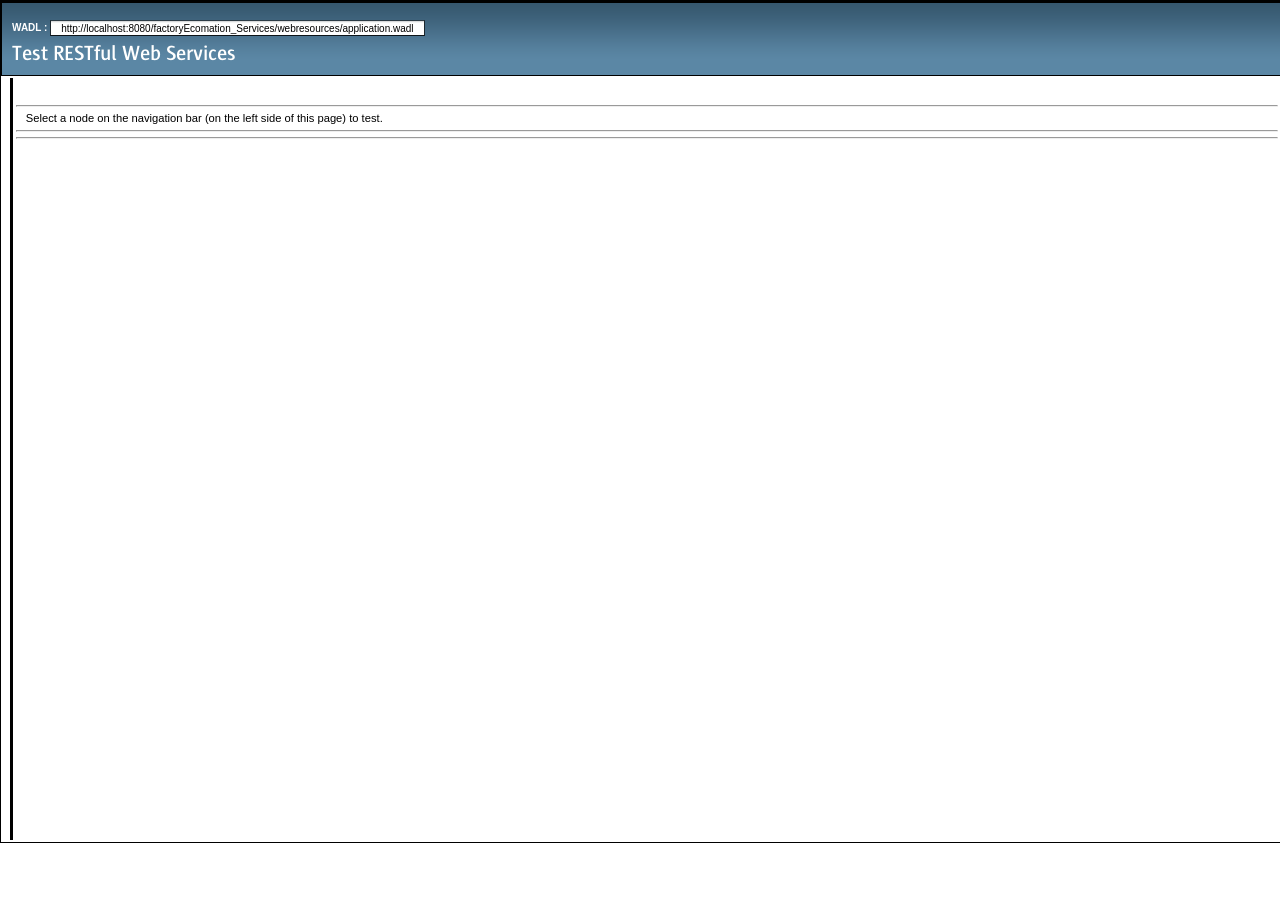
<file: factoryEcomation_Services/web/test-resbeans.html>
<?xml version="1.0" encoding="UTF-8"?>
<!DOCTYPE html PUBLIC "-//W3C//DTD XHTML 1.0 Transitional//EN"
"http://www.w3.org/TR/xhtml1/DTD/xhtml1-transitional.dtd">

<html>
    <head>
        <title>Test RESTful Web Services</title>
        <meta http-equiv="Content-Type" content="text/html; charset=UTF-8" />
        <link rel="stylesheet" href="test-resbeans.css" type="text/css"/>
        <link rel="stylesheet" href="css_master-all.css" type="text/css"/>
        <script type="text/javascript">
            //___ BASE_URL ___ will get replaced by the base url of application
            //whose resource beans needs to be tested For eg:- http://localhost:8080/SimpleServlet/
            var baseURL = "http://localhost:8080/factoryEcomation_Services/||/webresources";
        </script>
        <script type="text/javascript" src="test-resbeans.js"></script>
    </head>
    <body>
        <div class="outerBorder">
            <div class="header">
                <div id="subheader" class="subheader"></div> <!-- sub-header -->
                <div class="banner"><img src="./images/pname.png"/></div>
            </div> <!-- header -->
            <div id="main" class="main hide">
                <table width="100%">
                    <tr>
                        <td id="leftSidebar" valign="top" colspan="4"></td>
                        <td class="seperator" valign="top"></td>
                        <td id="content" class="content" valign="top" colspan="12">
                                <div id="navigation" class="details"></div><hr>
                                <div id="request">Select a node on the navigation bar (on the left side of this page) to test.</div><hr>
                                <div id="testaction" class="ConMgn_sun4"></div>
                                <div id="testinput" class="ConMgn_sun4"></div>
                                <hr>
                                <div class="ConMgn_sun4">
                                    <table class="details">
                                        <tr><td><div id="result"></div></td></tr><tr><td height="10">&nbsp;</td></tr>
                                        <tr><td><div id="resultheaders" class="ml20"></div></td></tr><tr><td height="10">&nbsp;</td></tr>
                                    </table>
                                </div>
                        </td>
                    </tr>
                </table>
            </div> <!-- main -->
        </div> <!-- outerborder -->
	<!--<script type="text/javascript">
            var rjsConfig = {
                    isDebug: true
            };
	</script>-->
        <script language="Javascript">
            var ts = new TestSupport();
            ts.init();
        </script>
    </body>
</html>
</file>
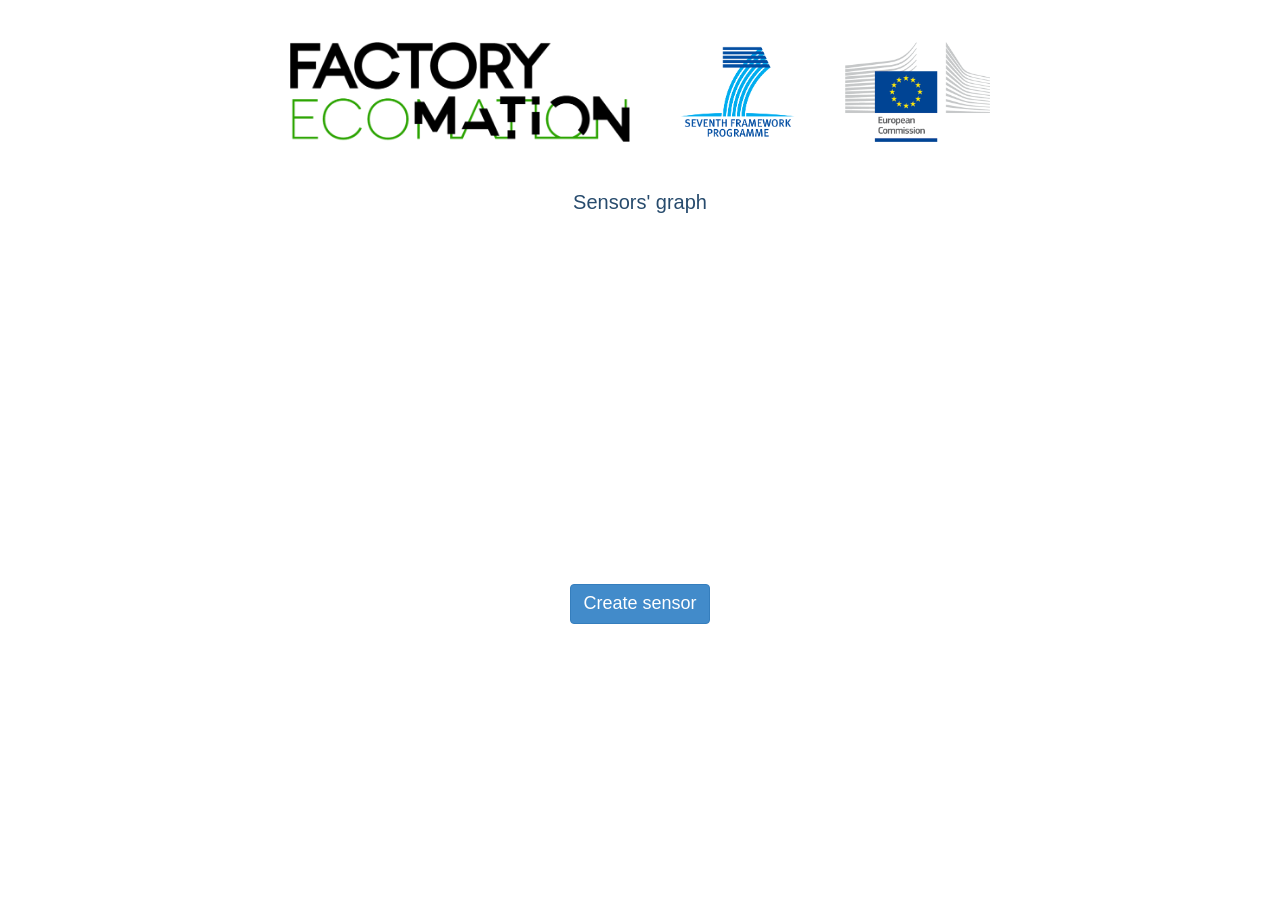
<file: factoryEcomation_Services/web/cliente/grafica.html>
<!DOCTYPE html>
<html >
	<head>
		<script type="text/javascript" src="js/request.js" charset="utf-8"></script>
                <script type="text/javascript" src="plugins/jquery.min.js"></script>
		<script src="plugins/highcharts.js"></script>
		<script type="text/javascript" src="plugins/bootstrap.min.js" charset="utf-8"></script>
		<script type="text/javascript" src="js/sensores.js" charset="utf-8"></script>
		<script type="text/javascript" src="js/point.js" charset="utf-8"></script>
		
		<script type="text/javascript" src="js/cargaForma.js" charset="utf-8"></script>
		<script type="text/javascript" src="js/altasBajasCambios.js"></script>


		<link href="css/bootstrap.min.css" rel="stylesheet">
                <link href="css/forms.css" rel="stylesheet">
	</head>
	<body id="body" >
        <!--<input type="number" class="form-control" id="timer" placeholder="Enter Number"> -->
        <div id="logos" align="center">
            <img src="Factory_Ecomation_Logo.png" alt="Factory Ecomation" height="100" style="margin: 1em 1.5em 1em 1.5em;" />
            <img src="Seventh_Framework_Programme_Logo.png" alt="Seventh Framework Programme" height="100" style="margin: 1em 1.5em 1em 1.5em;" />
            <img src="European_Commission_Logo.png" alt="European Commission" height="100" style="margin: 1em 1.5em 1em 1.5em;" />   
        </div>

		<div id='container' style="margin-left: 2em; margin-right: 2em;"></div>    
		<div id="btn-container" align="center">
			<button type="button" class="btn btn-primary  " id = "btn-form-create" style = "display">Create sensor</button>
			<button type="button" class="btn btn-primary  " id = "btn-form-modify" style = "display:none;">Modify sensor</button>
			<button type="button" class="btn btn-danger  " id = "btn-form-delete-decision" style = "display:none;">Delete sensor</button>			
		</div>
		<!-- es la pantalla que aparece cuando se desea borrar un sensor -->
		<div class="modal fade" id="delete-modal" tabindex="-1" role="dialog" aria-labelledby="modaldelete" aria-hidden="true">
			<div class="modal-dialog">
				<div class="modal-content">
					<div class="modal-header">
						<button type="button" class="close" data-dismiss="modal" aria-hidden="true">&times;</button>
						<h4 class="modal-title" id="modaldelete">Confirm sensor deletion?</h4>
					</div>
					<div class="modal-body">
						<div id="delete-msg">

						</div>
					</div>
					<div class="modal-footer">
					   <button type="button" class="btn btn-default" data-dismiss="modal">Close</button>
					   <button type="button" class="btn btn-primary" id="btn-delete-sensor" data-dismiss="modal">Delete</button>
					</div>
				</div>
			</div>
		</div>
		<div class="modal fade" id="form-modal" tabindex="-1" role="dialog" aria-labelledby="modalform" aria-hidden="true">
			<div class="modal-dialog">
				<div class="modal-content">
					<div class="modal-header">
						<button type="button" class="close" data-dismiss="modal" aria-hidden="true">&times;</button>
						<h4 class="modal-title" id="modalform">Create sensor?</h4>
					</div>
					<div class="modal-body">
						<div id="form"></div>
					</div>
					<div class="modal-footer">
					   <!--<button type="button" class="btn btn-default" id="submit" >submit</button>-->
                                            <button type="button" class="btn-form-create" id="submit" >submit</button>
					</div>
				</div>
			</div>
		</div>
	</body>
	
    	<script type="text/javascript" charset="utf-8">
    /*
    	falta hacer un refactor de cambiar todo el codigo en ingles y checar que el sensor pueda pedir los puntos por id y desde el mapa, consultarlo con el equipo
	*/          
	
	var sensoresJson = requestSensores();  
	
	var sensor;
	var allSeries = [];
	var chart; //variable chart para que se actualize en tiempo real
	var shift;//la variable que se encarga si se tiene que mover la grafica
	var idSeriesMap = {  }; //para saber que sensor corresponde a que posision del arreglo
	var sensorsPointsMap = { null:{}};
	var j = 0;
	var displayedSensors = []; //actualemente no se encuentran sensores seleccionados
	var actualTypeSensor = null; //es el tipo de sensor actualmente
	var pos = -1;
	var create = false;
	var sensorDiscovereds = [];
	var sensorIdSelected = null;
    var timer = 5000;
    var titleFontSize = '20px';
    var legendFontSize = '16px';
    var axisFontSize = '15px';
	var slId = null;

    //para que no cambie el tiempo con la zona horaria
    Highcharts.setOptions({
        global : {
            useUTC : false
        }
    });

	//se agregan la forma y se oculta para que no e vea pero este disponible para el toggle
    $("#form").append(forma);

for(t = sensoresJson.length; j < t; j++) {
      //console.log("crear series" + sensoresJson[j],j);
	allSeries.push((creaSensor(sensoresJson[j],j)).getDataStructureGraph());
     console.log("crear series" + creaSensor(sensoresJson[j],j).getDataStructureGraph());
                
                
	}
	chart = new Highcharts.Chart({
		chart :{
			renderTo :"container",
			defaultSeriesType: 'line',
			},
		title :{
			text : "Sensors' graph",
                        style : {
                            fontSize: titleFontSize
                        }
		},
                credits : {
                  enabled : false  
                },
                legend: {
                    itemStyle: {
                        fontSize: legendFontSize
                    }
                },
		xAxis :{
			type : "datetime",
			tickPixelInterval: 150,
			maxZoom: 20 * 1000,
                        labels: {
                            style: {
                                fontSize: axisFontSize,
                                	fontWeight: 'bold',
                                	color: '#000',
                            },
                            y: 20
                        }
		},
		yAxis : {
			minPadding : 0.2,
			maxPadding : 0.2,
			gridLineWidth: 2,
			gridLineColor: '#000',
			title : {
				text : "",
				margin : 80,
                                style: {
                                    fontSize: titleFontSize
                                }
			},
                        labels: {
                            style: {
                                fontSize: axisFontSize,
                                	fontWeight: 'bold',
                                	color: '#000',
                            }
                        }
		},
		series : allSeries,
                colors: ['#1560b2', '#991100', '#257800', '#8319b2', '#a83900', '#8c008c'],
       
        plotOptions : {
			series : {
                                lineWidth: 3,
				events: {
                                        hover: {
                                            lineWidth: 6,
                                        },
					show :function(e){//se detecta cuando una serie es seleccionada
						selectSerie(e["target"]);
						//console.log(e);
					},
					hide:function  (e) {
						deSelectSerie(e["target"]);
					}
				},
			},
		},
	});

 function selectSerie(serie){
		
		if (serie.options.id.type === actualTypeSensor) {
                   
			$("#btn-form-modify").show();
			$("#btn-form-delete-decision").show();

			displayedSensors.push(serie);//se guarda el sensor en la lista de sensores desplegados
			$("#btn-form-modify").show();
			$("#btn-form-delete-decision").show();
		}else{
			$("#btn-form-modify").show();
			$("#btn-form-delete-decision").show();
			hideAllSensors();
			//displayedSensors = [];//se borran los sensores acumulados
			actualTypeSensor = serie.options.id.type;//se cambia el sensor que se va a desplegar
			displayedSensors.push(serie);//se guarda el sensor en la lista de sensores desplegados
			if (serie.options.id.type) {
				//chart.yAxis[0].setTitle({text : "ppm"});
				chart.yAxis[0].setTitle({text : serie.options.id.type});
			}else{
				chart.yAxis[0].setTitle({text : ""});
			}
		}
		if (serie.options.id.tag === null ){
			$("#btn-form-modify").hide();
			$("#btn-form-delete-decision").hide();
			 displayForm(serie);
			$("#form-modal").modal("show");
			create = true;
		}
	}


	//funcion que despliega la forma de crear
	$("#btn-form-create").click(function() {
		create = true;                   
		$("#form-modal").modal("show");  
	});

//funcion que despliega la forma de cambiar
$("#btn-form-modify").click(function () {
            
		if (displayedSensors.length === 1 && displayedSensors[0].options.id !== null){
			create = false;   
		   	displayForm (displayedSensors[0]);//el unico sensor que esta en la lista
			$("#form-modal").modal("show");
		}
	});
	//funcion que despliega la forma de cambiar
	$("#btn-form-delete-decision").click(function () {
		if (displayedSensors.length === 1) {
			$("#delete-msg").text(displayedSensors[0].name + " will be deleted");
			$('#delete-modal').modal("show");
		}
	});

	$("#btn-delete-sensor").click(function() {
		deleteSensor(displayedSensors[0]);
	});

function deSelectSerie (serie) {
	if (serie.options.id.type === null) {
		displayForm(null);
	}
	pos = displayedSensors.indexOf(serie);
		if (pos > -1) {
			displayedSensors.splice(pos,1)[0];
			pos = -1;
                        console.log("pos" + pos);
		}
	}
	function hideAllSensors () {
		for (var i = displayedSensors.length - 1; i >= 0; i--){
			displayedSensors.pop().hide();
		}
		chart.redraw();
	}


//esta funcion tiene que llenar los puntos
function graphPoints(newPoints) {    
          for (var i = 0; i < newPoints.length; i++) {    
               
            if (idSeriesMap[newPoints[i].slId] !== null) {
                    
                               pushPoints (newPoints[i]);   
      /*console.log("GRAPH POINTS == " + "value ==" + newPoints["slActualValue"]+ "fecha == " + newPoints["slActualTimestamp"]
						+ "ID == " + newPoints["slId"]);*/
			}else{
				addSeries(newPoints[i]);
			}
		}
		chart.redraw();
	}

function pushPoints (newPoint,date) {
	//implementacion nueva
	shift = chart.series[idSeriesMap[newPoint.slId]].data.length > 58;
	//agrega los puntos a la grafica
            var date2 = new Date(newPoint.slActualTimestamp);
          
       //console.log("fecha == "+ date2 + "para sensor = =" + newPoint.slId);
            
	chart.series[idSeriesMap[newPoint.slId]]
                .addPoint({ x : date2, y : newPoint.slActualValue},true,shift,true);
  
        console.log("PUSH POINTS == " + "value ==" + newPoint.slActualValue);
        console.log("ID == " + newPoint.slId);
        console.log("fecha == " + date2);						
		
    }


//Add-SERIES
function addSeries (serie) {
	chart.addSeries((creaSensor(serie,j)).getDataStructureGraph());
	j++;
   }

//Crea-SENSOR
function creaSensor (sensorJson,posArreglo){
	 sensor =new Sensores();
         sensor.setTag(sensorJson["sensor_tag"]);
         //sensor.setType(sensorJson["sensor_type"],sensorJson["slId"],sensorJson["sensor_tag"]);
         sensor.setType(sensorJson["unit_name"],sensorJson["slId"],sensorJson["sensor_tag"]);
            if (sensorJson["sensor_tag"]) {
                //Modificado
		  sensor.setSensorName(sensorJson["sensor_tag"]);//slId tiene el ultimo punto de la tabla sensorlist
		}else{
                    sensor.setSensorName(sensorJson["slId"]);//slId tiene el ultimo punto de la tabla sensorlist
		}             
		idSeriesMap[sensorJson.slId] = posArreglo;
                
                sensor.addPoint(sensorJson["slActualValue"]
						,sensorJson["slActualTimestamp"]
						,sensorJson["slId"]
						,sensorJson["sensor_type"]);
                                                
    return sensor;
}
                                                
   
        
    
 //Checar aqui la graficación
function redraw (sensorTag,sensorId,create,type,slId){   
	if (!create) {       //[0,1,2,3,4]       4
	//es update      {1:0,5:1,3:2,4:3,6:4} hacer el cambio por medio de slId no posicion del arreglo 
	console.log("redraw == " + slId,slId);
            if(sensorId !== slId){
                    if(idSeriesMap[sensorId]){ 
			sortArrPositions = [];
			aux = idSeriesMap[sensorId];
			idSeriesMap[sensorId] = idSeriesMap[slId];
			delete idSeriesMap[slId];            
			updateSeriesidSeriesMap(sortArrPositions,aux); 
			update(idSeriesMap[slId],type,slId,sensorId); 
			chart.series[aux].remove(true); 
				}
			}else{
				update(idSeriesMap[sensorId],type,sensorId,sensorTag); 
			}                     
		}else{
			update(idSeriesMap[sensorId],type,sensorId,sensorTag); 
		}
		chart.redraw();
	}


/*function redraw (sensorTag,sensorId,create,type,slId){   
		if (!create) {       //[0,1,2,3,4]       4
			//es update      {1:0,5:1,3:2,4:3,6:4} hacer el cambio por medio de slId no posicion del arreglo 
			console.log(sensorId,slId);
			if(sensorId !== slId){
				if(idSeriesMap[sensorId]){ 
					sortArrPositions = [];
					aux = idSeriesMap[sensorId];
					idSeriesMap[sensorId] = idSeriesMap[slId];
					delete idSeriesMap[slId];            
					updateSeriesidSeriesMap(sortArrPositions,aux); 
					update(idSeriesMap[sensorId],type,sensorId,sensorTag); 
					chart.series[aux].remove(true); 
				}
			}else{
				update(idSeriesMap[sensorId],type,sensorId,sensorTag); 
			}                     
		}else{
			update(idSeriesMap[sensorId],type,sensorId,sensorTag); 
		}
		chart.redraw();
	}*/
function redrawDeleteSensorOrNoSlId (slId) {
		console.log("en no",slId);  
		sortArrPositions = []; 
		aux = idSeriesMap[slId];
		console.log(aux,idSeriesMap);
		delete idSeriesMap[slId]; 
                updateSeriesidSeriesMap(sortArrPositions,aux);  
		chart.series[aux].remove(true);
	}

	function update (i,type,slId,sensorTag) {      
		chart.series[i].update({name : sensorTag },false); 
		chart.series[i].options.id = {"type":type,"slId":slId,"tag":sensorTag};   
		chart.series[i].setData([]);
		chart.yAxis[0].setTitle({text:type});
		
	}  
function updateSeriesidSeriesMap (sortArr,aux) {
		 for (var i in idSeriesMap) {
			sortArr.push([i,idSeriesMap[i]]);
                        console.log("updateSeriesidSeriesMap" + idSeriesMap[i]);
		 };  
		 sortArr.sort(function(a,b) {
			return a[1] - b[1];
		 });                      
		 //remover la pos aux del arreglo de series de chart
		 for (var i=0; i < sortArr.length; i++) {
			 sortArr[i][1] = i;
		 };                                          
		 for (var i=0; i < sortArr.length; i++) { 
			 idSeriesMap[sortArr[i][0]] = i;      
			j = i;
		 };	
		j = sortArr.length;   
		console.log("j updateseries == " + j);
	} 
        
    $('#timer').keyup(function(){
        timer = $('#timer').val();
        console.log("timer de consulta" + timer);
    });




        //slId = posArreglo;
	setInterval(function(){requestNewPoints(Date.now());},timer);

	</script>
</html>
</file>
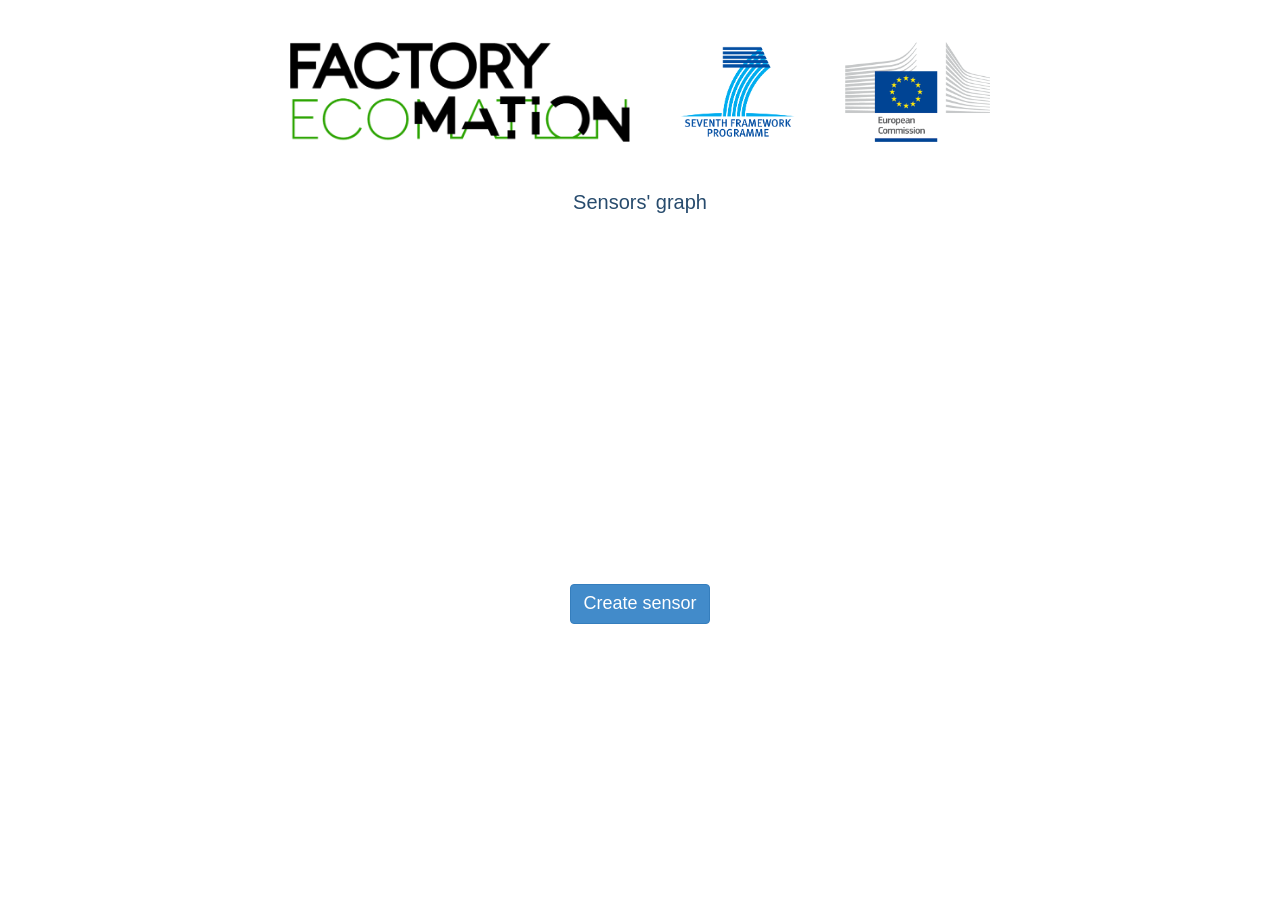
<file: factoryEcomation_Services/web/cliente/index_grafica.html>
<!DOCTYPE html>
<html >
	<head>
		<script type="text/javascript" src="plugins/jquery.min.js"></script>
		<script src="plugins/highcharts.js"></script>
		<script type="text/javascript" src="plugins/bootstrap.min.js" charset="utf-8"></script>
		<script type="text/javascript" src="js/sensores.js" charset="utf-8"></script>
		<script type="text/javascript" src="js/point.js" charset="utf-8"></script>
		<script type="text/javascript" src="js/request.js" charset="utf-8"></script>
		<script type="text/javascript" src="js/cargaForma.js" charset="utf-8"></script>
		<script type="text/javascript" src="js/altasBajasCambios.js"></script>
             
		<script src="js/Cargar.js"></script>
		<link href="css/bootstrap.min.css" rel="stylesheet">
	    <link href="css/forms.css" rel="stylesheet">
	</head>
	<body id="body" >
        <!--<input type="number" class="form-control" id="timer" placeholder="Enter Number"> -->
        <div id="logos" align="center">
            <img src="Factory_Ecomation_Logo.png" alt="Factory Ecomation" height="100" style="margin: 1em 1.5em 1em 1.5em;" />
            <img src="Seventh_Framework_Programme_Logo.png" alt="Seventh Framework Programme" height="100" style="margin: 1em 1.5em 1em 1.5em;" />
            <img src="European_Commission_Logo.png" alt="European Commission" height="100" style="margin: 1em 1.5em 1em 1.5em;" />   
        </div>

		<div id='container' style="margin-left: 2em; margin-right: 2em;"></div>    
		<div id="btn-container" align="center">
			<button type="button" class="btn btn-primary  " id = "btn-form-create" style = "display">Create sensor</button>
			<button type="button" class="btn btn-primary  " id = "btn-form-modify" style = "display:none;">Modify sensor</button>
			<button type="button" class="btn btn-danger  " id = "btn-form-delete-decision" style = "display:none;">Delete sensor</button>			
		</div>
		<!-- es la pantalla que aparece cuando se desea borrar un sensor -->
		<div class="modal fade" id="delete-modal" tabindex="-1" role="dialog" aria-labelledby="modaldelete" aria-hidden="true">
			<div class="modal-dialog">
				<div class="modal-content">
					<div class="modal-header">
						<button type="button" class="close" data-dismiss="modal" aria-hidden="true">&times;</button>
						<h4 class="modal-title" id="modaldelete">Confirm sensor deletion?</h4>
					</div>
					<div class="modal-body">
						<div id="delete-msg">

						</div>
					</div>
					<div class="modal-footer">
					   <button type="button" class="btn btn-default" data-dismiss="modal">Close</button>
					   <button type="button" class="btn btn-primary" id="btn-delete-sensor" data-dismiss="modal">Delete</button>
					</div>
				</div>
			</div>
		</div>
		<div class="modal fade" id="form-modal" tabindex="-1" role="dialog" aria-labelledby="modalform" aria-hidden="true">
			<div class="modal-dialog">
				<div class="modal-content">
					<div class="modal-header">
						<button type="button" class="close" data-dismiss="modal" aria-hidden="true">&times;</button>
						<h4 class="modal-title" id="modalform">Create sensor?</h4>
					</div>
					<div class="modal-body">
						<div id="form"></div>
					</div>
					<div class="modal-footer">
					   <!--<button type="button" class="btn btn-default" id="submit" >submit</button>-->
                                            <button type="button" class="btn-form-create" id="submit" >submit</button>
					</div>
				</div>
			</div>
		</div>
	</body>
	
    	<script type="text/javascript" charset="utf-8">
    /*
    	falta hacer un refactor de cambiar todo el codigo en ingles y checar que el sensor pueda pedir los puntos por id y desde el mapa, consultarlo con el equipo
	*/          
	
	var sensoresJson = requestSensores();  
	
	var sensor;
	var allSeries = [];
	var chart; //variable chart para que se actualize en tiempo real
	var shift;//la variable que se encarga si se tiene que mover la grafica
	var idSeriesMap = {  }; //para saber que sensor corresponde a que posision del arreglo
	var sensorsPointsMap = { null:{}};
	var j = 0;
	var displayedSensors = []; //actualemente no se encuentran sensores seleccionados
	var actualTypeSensor = null; //es el tipo de sensor actualmente
	var pos = -1;
	var create = false;
	var sensorDiscovereds = [];
	var sensorIdSelected = null;
    var timer = 5000;
    var titleFontSize = '20px';
    var legendFontSize = '16px';
    var axisFontSize = '15px';
	var slId = null;

    //para que no cambie el tiempo con la zona horaria
    Highcharts.setOptions({
        global : {
            useUTC : false
        }
    });

	//se agregan la forma y se oculta para que no e vea pero este disponible para el toggle
    $("#form").append(forma);


	for(t = sensoresJson.length; j < t; j++) {
		allSeries.push((creaSensor(sensoresJson[j],j)).getDataStructureGraph());
	}
	chart = new Highcharts.Chart({
		chart :{
			renderTo :"container",
			defaultSeriesType: 'line',
			},
		title :{
			text : "Sensors' graph",
                        style : {
                            fontSize: titleFontSize
                        }
		},
                credits : {
                  enabled : false  
                },
                legend: {
                    itemStyle: {
                        fontSize: legendFontSize
                    }
                },
		xAxis :{
			type : "datetime",
			tickPixelInterval: 150,
			maxZoom: 20 * 1000,
                        labels: {
                            style: {
                                fontSize: axisFontSize,
                                	fontWeight: 'bold',
                                	color: '#000',
                            },
                            y: 20
                        }
		},
		yAxis : {
			minPadding : 0.2,
			maxPadding : 0.2,
			gridLineWidth: 2,
			gridLineColor: '#000',
			title : {
				text : "",
				margin : 80,
                                style: {
                                    fontSize: titleFontSize
                                }
			},
                        labels: {
                            style: {
                                fontSize: axisFontSize,
                                	fontWeight: 'bold',
                                	color: '#000',
                            }
                        }
		},
		series : allSeries,
                colors: ['#1560b2', '#991100', '#257800', '#8319b2', '#a83900', '#8c008c'],
       
        plotOptions : {
			series : {
                                lineWidth: 3,
				events: {
                                        hover: {
                                            lineWidth: 6,
                                        },
					show :function(e){//se detecta cuando una serie es seleccionada
						selectSerie(e["target"]);
						//console.log(e);
					},
					hide:function  (e) {
						deSelectSerie(e["target"]);
					}
				},
			},
		},
	});

    function selectSerie(serie){
		//console.log(serie);
		if (serie.options.id.type === actualTypeSensor) {
			$("#btn-form-modify").show();
			$("#btn-form-delete-decision").show();

			displayedSensors.push(serie);//se guarda el sensor en la lista de sensores desplegados
			$("#btn-form-modify").show();
			$("#btn-form-delete-decision").show();

			displayedSensors.push(serie);//se guarda el sensor en la lista de sensores desplegados

		}else{
			$("#btn-form-modify").show();
			$("#btn-form-delete-decision").show();
			hideAllSensors();
			//displayedSensors = [];//se borran los sensores acumulados
			actualTypeSensor = serie.options.id.type;//se cambia el sensor que se va a desplegar
			displayedSensors.push(serie);//se guarda el sensor en la lista de sensores desplegados
			if (serie.options.id.type) {
				//chart.yAxis[0].setTitle({text : "ppm"});
				chart.yAxis[0].setTitle({text : serie.options.id.type});
			}else{
				chart.yAxis[0].setTitle({text : ""});
			}
		}
		if (serie.options.id.tag === null ){
			$("#btn-form-modify").hide();
			$("#btn-form-delete-decision").hide();
			 displayForm(serie);
			$("#form-modal").modal("show");
			create = true;
		}
	}


	//funcion que despliega la forma de crear
	$("#btn-form-create").click(function() {
		create = true;                   
		$("#form-modal").modal("show");  
	});

	//funcion que despliega la forma de cambiar
	$("#btn-form-modify").click(function () {
            
		if (displayedSensors.length === 1 && displayedSensors[0].options.id !== null){
			create = false;   
		   	displayForm (displayedSensors[0]);//el unico sensor que esta en la lista
			$("#form-modal").modal("show");
		}
	});
	//funcion que despliega la forma de cambiar
	$("#btn-form-delete-decision").click(function () {
		if (displayedSensors.length === 1) {
			$("#delete-msg").text(displayedSensors[0].name + " will be deleted");
			$('#delete-modal').modal("show");
		}
	});

	$("#btn-delete-sensor").click(function() {
		deleteSensor(displayedSensors[0]);
	});

	function deSelectSerie (serie) {
		if (serie.options.id.type === null) {
			displayForm(null);
		}
		pos = displayedSensors.indexOf(serie);
		if (pos > -1) {
			displayedSensors.splice(pos,1)[0];
			pos = -1;
		}
	}
	function hideAllSensors () {
		for (var i = displayedSensors.length - 1; i >= 0; i--){
			displayedSensors.pop().hide();
		}
		chart.redraw();
	}


//esta funcion tiene que llenar los puntos
function graphPoints(newPoints) {    
          for (var i = 0; i < newPoints.length; i++) { 
                if (idSeriesMap[newPoints[i]["slId"]] !== null) {
                               pushPoints (newPoints[i]);   
      /*console.log("GRAPH POINTS == " + "value ==" + newPoints["slActualValue"]+ "fecha == " + newPoints["slActualTimestamp"]
						+ "ID == " + newPoints["slId"]);*/
			}else{
				addSeries(newPoints[i]);
			}
		}
		chart.redraw();
	}

function pushPoints (newPoint) {
	//implementacion nueva
	shift = chart.series[idSeriesMap[newPoint["slId"]]].data.length > 58;
	//agrega los puntos a la grafica
	chart.series[idSeriesMap[newPoint["slId"]]]
                .addPoint({ x : newPoint["slActualTimestamp"], y : newPoint["slActualValue"]},true,shift,true);
  
 /*console.log("PUSH POINTS == " + "value ==" + newPoint["slActualValue"]+ "fecha == " + newPoint["slActualTimestamp"]
						+ "ID == " + newPoint["slId"]);*/
		//console.log("shif == " + chart.series);
    }


//Add-SERIES
function addSeries (serie) {
	chart.addSeries((creaSensor(serie,j)).getDataStructureGraph());
	j++;
   }

//Crea-SENSOR
function creaSensor (sensorJson,posArreglo){
	 sensor =new Sensores();
         sensor.setTag(sensorJson["sensor_tag"]);
         sensor.setType(sensorJson["sensor_type"],sensorJson["slId"],sensorJson["sensor_tag"]);
         //sensor.setType(sensorJson["unit_name"],sensorJson["slId"],sensorJson["sensor_tag"]);
            if (sensorJson["sensor_tag"]) {
                //Modificado
		  sensor.setSensorName(sensorJson["sensor_tag"]);//slId tiene el ultimo punto de la tabla sensorlist
		}else{
                    sensor.setSensorName("slId "+sensorJson["slId"]);//slId tiene el ultimo punto de la tabla sensorlist
		}             
		idSeriesMap[sensorJson["slId"]] = posArreglo;
                sensor.addPoint(sensorJson["slActualValue"]
						,sensorJson["slActualTimestamp"]
						,sensorJson["slId"]
						,sensorJson["sensor_type"]);
                                                
   /* console.log("value ==" + sensorJson["slActualValue"]+ "fecha == "+ sensorJson["slActualTimestamp"]
						+ "ID == " + sensorJson["slId"]
						+ "type ==" + sensorJson["sensor_type"]);*/
		
	return sensor;
}
                                                
   
        
    
 //Checar aqui la graficación
function redraw (sensorTag,sensorId,create,type,slId){   
	if (!create) {       //[0,1,2,3,4]       4
	//es update      {1:0,5:1,3:2,4:3,6:4} hacer el cambio por medio de slId no posicion del arreglo 
	console.log(slId,slId);
            if(sensorId !== slId){
                    if(idSeriesMap[sensorId]){ 
			sortArrPositions = [];
			aux = idSeriesMap[sensorId];
			idSeriesMap[sensorId] = idSeriesMap[slId];
			delete idSeriesMap[slId];            
			updateSeriesidSeriesMap(sortArrPositions,aux); 
			update(idSeriesMap[sensorId],type,slId,sensorId); 
			chart.series[aux].remove(true); 
				}
			}else{
				update(idSeriesMap[sensorId],type,sensorId,sensorTag); 
			}                     
		}else{
			update(idSeriesMap[sensorId],type,sensorId,sensorTag); 
		}
		chart.redraw();
	}


/*function redraw (sensorTag,sensorId,create,type,slId){   
		if (!create) {       //[0,1,2,3,4]       4
			//es update      {1:0,5:1,3:2,4:3,6:4} hacer el cambio por medio de slId no posicion del arreglo 
			console.log(sensorId,slId);
			if(sensorId !== slId){
				if(idSeriesMap[sensorId]){ 
					sortArrPositions = [];
					aux = idSeriesMap[sensorId];
					idSeriesMap[sensorId] = idSeriesMap[slId];
					delete idSeriesMap[slId];            
					updateSeriesidSeriesMap(sortArrPositions,aux); 
					update(idSeriesMap[sensorId],type,sensorId,sensorTag); 
					chart.series[aux].remove(true); 
				}
			}else{
				update(idSeriesMap[sensorId],type,sensorId,sensorTag); 
			}                     
		}else{
			update(idSeriesMap[sensorId],type,sensorId,sensorTag); 
		}
		chart.redraw();
	}*/
function redrawDeleteSensorOrNoSlId (slId) {
		console.log("en no",slId);  
		sortArrPositions = []; 
		aux = idSeriesMap[slId];
		console.log(aux,idSeriesMap);
		delete idSeriesMap[slId]; 
                updateSeriesidSeriesMap(sortArrPositions,aux);  
		chart.series[aux].remove(true);
	}

	function update (i,type,slId,sensorTag) {      
		chart.series[i].update({name : sensorTag },false); 
		chart.series[i].options.id = {"type":type,"slId":slId,"tag":sensorTag};   
		chart.series[i].setData([]);
		chart.yAxis[0].setTitle({text:type});
		
	}  
	
	function updateSeriesidSeriesMap (sortArr,aux) {
		 for (var i in idSeriesMap) {
			sortArr.push([i,idSeriesMap[i]]);
                        console.log("updateSeriesidSeriesMap" + idSeriesMap[i]);
		 };  
		 sortArr.sort(function(a,b) {
			return a[1] - b[1];
		 });                      
		 //remover la pos aux del arreglo de series de chart
		 for (var i=0; i < sortArr.length; i++) {
			 sortArr[i][1] = i;
		 };                                          
		 for (var i=0; i < sortArr.length; i++) { 
			 idSeriesMap[sortArr[i][0]] = i;      
			j = i;
		 };	
		j = sortArr.length;   
		
	}     
    $('#timer').keyup(function(){
        timer = $('#timer').val();
        console.log("timer de consulta" + timer);
    });





	/*setInterval(function(){
            requestSensores();
            console.log("timer" + timer);
        },timer);*/

	</script>
</html>
</file>
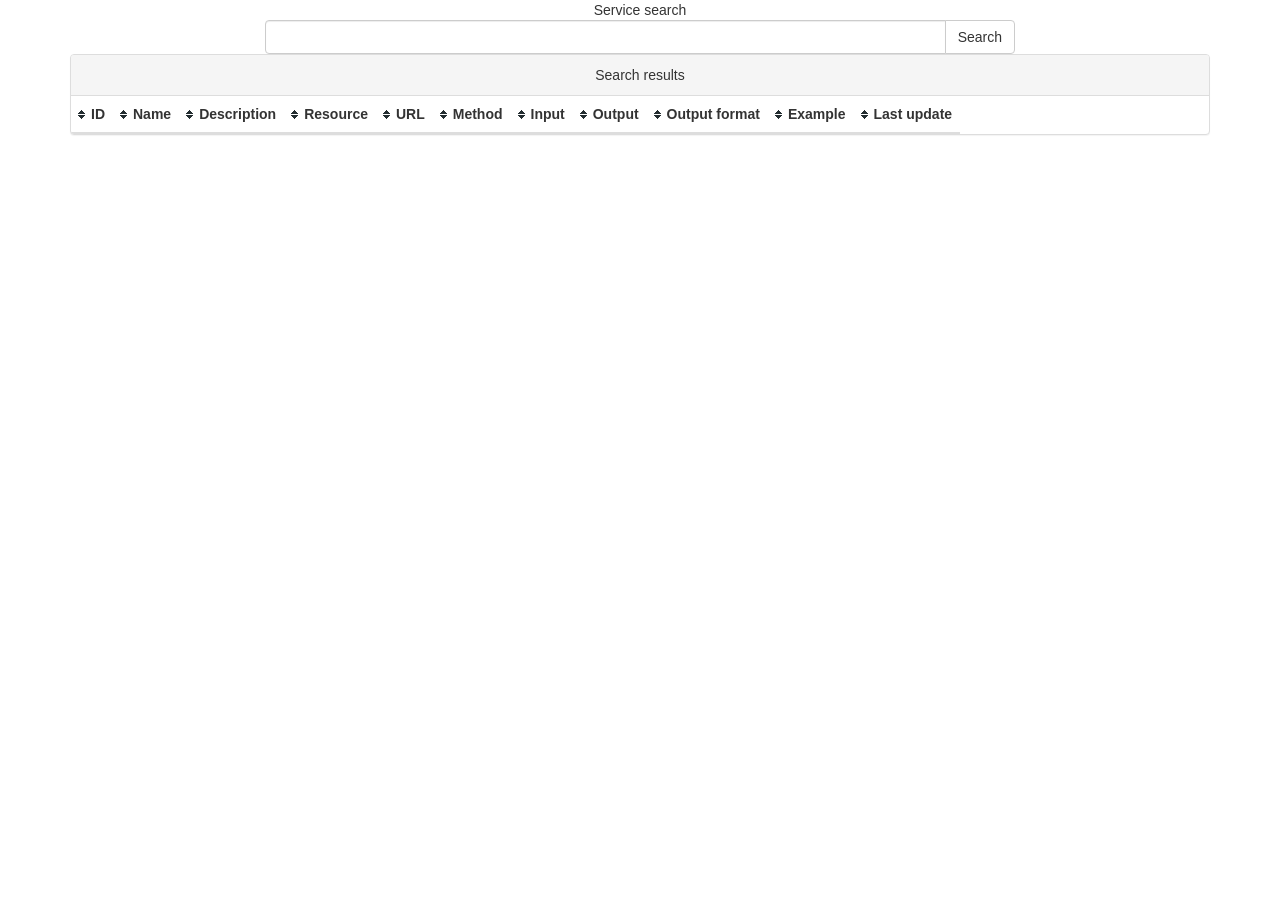
<file: factoryEcomation_Services/web/cliente/serviceSearch.html>
<!DOCTYPE html>
<!--
To change this license header, choose License Headers in Project Properties.
To change this template file, choose Tools | Templates
and open the template in the editor.
-->
<html>
    <head>
        <script type="text/javascript" src="plugins/jquery.min.js"></script>
	<script type="text/javascript" src="plugins/bootstrap.min.js" charset="utf-8"></script>
        <script type="text/javascript" src="js/jquery.tablesorter.js"></script>
        <script type="text/javascript" src="js/servicesRequest.js" charset="utf-8"></script>
        <link href="css/bootstrap.min.css" rel="stylesheet">
        <link href="css/style.css" rel="stylesheet">
        <title>Service search</title>
        <meta charset="UTF-8">
        <meta name="viewport" content="width=device-width">
    </head>
    <body>
        <div class="container" align="center">
            <div>Service search</div>
            <div class="row">
                <div class="col-lg-8" style="float: none;">
                  <div class="input-group">
                    <input id="search-term" type="text" class="form-control">
                    <span class="input-group-btn">
                      <button id="search-btn" class="btn btn-default" type="button">Search</button>
                    </span>
                  </div><!-- /input-group -->
                </div><!-- /.col-lg-6 -->
            </div><!-- /.row -->
            <div class="panel panel-default">
                <!-- Default panel contents -->
                <div class="panel-heading">Search results</div>
                <table id="search-table" class="table tablesorter table-hover cust">
                    <thead>
                        <tr>
                            <th>ID</th>
                            <th>Name</th>
                            <th>Description</th>
                            <th>Resource</th>
                            <th>URL</th>
                            <th>Method</th>
                            <th>Input</th>
                            <th>Output</th>
                            <th>Output format</th>
                            <th>Example</th>
                            <th>Last update</th>
                        </tr>
                    </thead>
                    <tbody id="search-table-body"></tbody>
                </table>
            </div>
        </div>
        <div>
            
        </div>
    </body>
    <script type="text/javascript" charset="utf-8">
        $(document).ready(function() 
            { 
                $("#search-table").tablesorter(); 
            } 
        );
        $("#search-term").keyup(function(event){
            if(event.keyCode == 13){
                $("#search-btn").click();
            }
        });
        $("#search-btn").click(function() {
            $("#search-table-body").empty()
            requestServices($("#search-term").val());
            //console.log($("#search-term").val());
	});
        function fillServiceTable(json) {
            $.each(json, function(i, item) {
                var d = new Date(item.lastUpdDate);
                $("#search-table").append("<tr><td>" + item.idService + "</td>"
                + "<td>" + item.serviceName + "</td>"
                + "<td>" + item.description + "</td>"
                + "<td>" + item.resource + "</td>"
                + "<td>" + item.url + "</td>"
                + "<td>" + item.restMethod + "</td>"
                + "<td>" + item.inputParam + "</td>"
                + "<td>" + item.output + "</td>"
                + "<td>" + item.outputFormat + "</td>"
                + "<td>" + item.example + "</td>"
                + "<td>" + d.toDateString() + "</td>"
                + "</tr>");
            });
            $("#search-table").trigger("update");
        }
    </script>
</html>
</file>
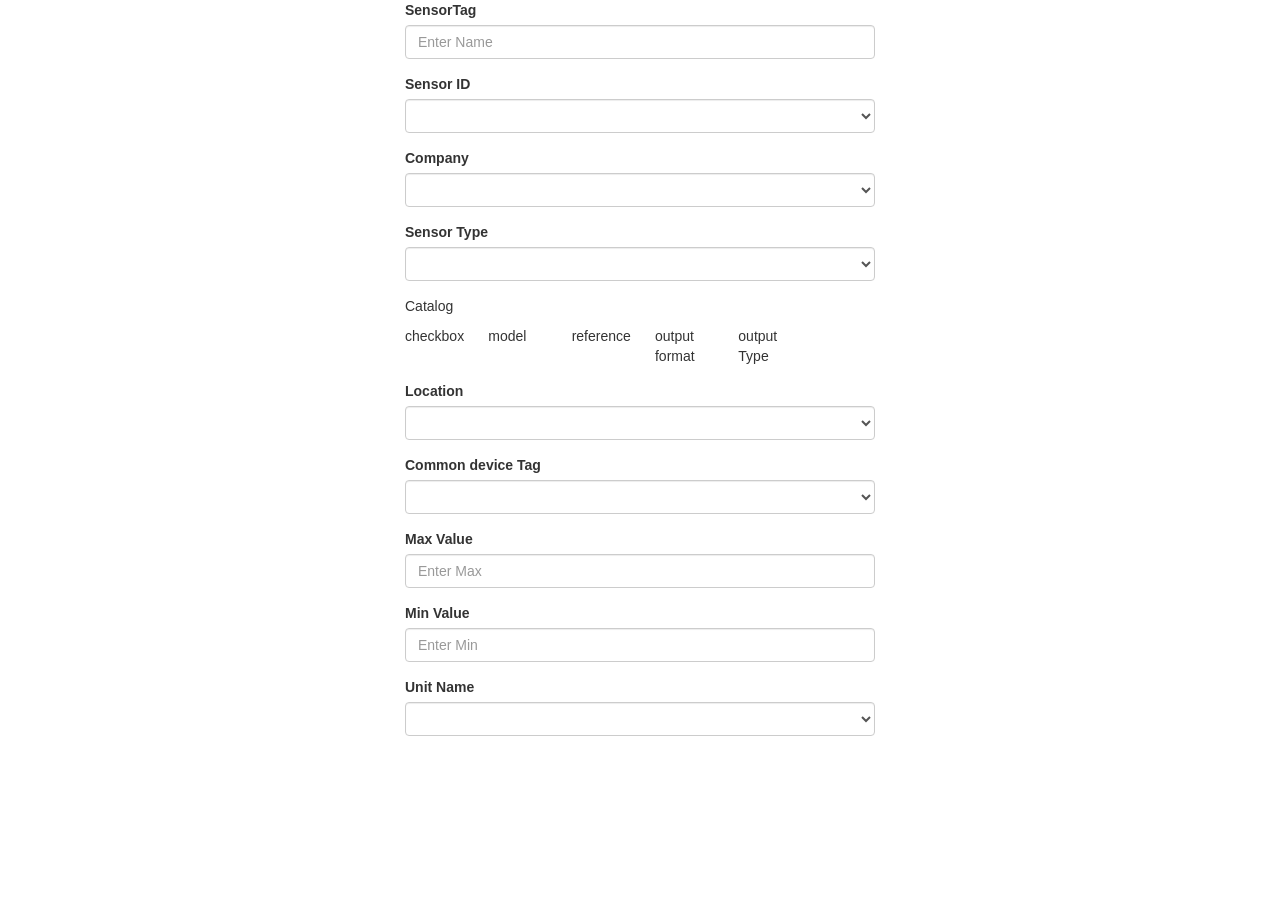
<file: factoryEcomation_Services/web/cliente/Vista1.html>
<!DOCTYPE html>
<!-- saved from url=(0085)file:///home/ccastillo/NetBeansProjects/factoryEcomation_Services/cliente/Vista1.html -->
<html lang="en"><head><meta http-equiv="Content-Type" content="text/html; charset=UTF-8">
	
    <meta charset="utf-8">
    <meta http-equiv="X-UA-Compatible" content="IE=edge">
    <meta name="viewport" content="width=device-width, initial-scale=1">


	<script type="text/javascript" src="plugins/jquery.min.js"></script> 
		<script src="plugins/highcharts.js"></script>     
		<script type="text/javascript" src="js/sensores.js" charset="utf-8"></script>                                                        
		<script type="text/javascript" src="js/point.js" charset="utf-8"></script>                 
		<script type="text/javascript" src="js/request.js" charset="utf-8"></script> 
		<script type="text/javascript" src="js/cargaForma.js" charset="utf-8"></script>  
		<script type="text/javascript" src="js/altasBajasCambios.js"></script>
                <script type="text/javascript" src="js/abc.js"></script>
		<script src="js/Cargar.js"></script>  
		<link href="css/bootstrap.min.css" rel="stylesheet">
	    <link href="css/forms.css" rel="stylesheet">
    </head>

    <body>

    <div class="container">

            <form role="form">
  				<div class="form-group">
    				<label>SensorTag</label>
    				<input class="form-control" placeholder="Enter Name">
  				</div>
	                        <div class="form-group">
   					<label>Sensor ID</label>

					<select class="form-control" id="sensorList"></select>
				</div>
  				<div class="form-group">
   					<label>Company</label>
					<select class="form-control" id="company">
					</select>
				</div>

				<div class="form-group" id="div_sensorType" style="display: block;">
                                    <label id="">Sensor Type</label>

                                     <select class="form-control" id="sensorType"></select>

				</div>


    <div class="form-group" id="div_Catalog">
     <p>Catalog</p> 
		  <div class="row" id="titulos">
		      <div class="col-md-2">checkbox</div>
		      <div class="col-md-2">model</div>
		      <div class="col-md-2">reference</div>
		      <div class="col-md-2">output format</div>
		      <div class="col-md-2">output Type</div>      
	           </div>
                   <div id="datos" class="row">
                   </div>            
       </div>
  
   <div class="form-group">
   	<label>Location</label>
	      <select class="form-control" id="location"></select>
   
				</div>
				<div class="form-group" id="div_commDeviceTags" style="display: block;">
   					<label>Common device Tag</label>
   					<select class="form-control" id="commDeviceTags"></select>
				</div>
				<div class="form-group">
    				<label>Max Value</label>
    				<input type="number" class="form-control" placeholder="Enter Max" id="max">
				</div>
				<div class="form-group">
    				<label>Min Value</label>
    				<input type="number" class="form-control" placeholder="Enter Min" id="min">
  				</div>

				<div class="form-group">
   					<label>Unit Name</label>
					<select class="form-control" id="measurementUnits"></select>
				</div>

			</form>

       
      	</div>



  


</body></html>
</file>
<file: factoryEcomation_Services/web/test-resbeans.css>
/*
 * DO NOT ALTER OR REMOVE COPYRIGHT NOTICES OR THIS HEADER.
 * 
 * Copyright 1997-2007 Sun Microsystems, Inc. All rights reserved.
 * 
 * The contents of this file are subject to the terms of either the GNU
 * General Public License Version 2 only ("GPL") or the Common
 * Development and Distribution License("CDDL") (collectively, the
 * "License"). You may not use this file except in compliance with the
 * License. You can obtain a copy of the License at
 * http://www.netbeans.org/cddl-gplv2.html
 * or nbbuild/licenses/CDDL-GPL-2-CP. See the License for the
 * specific language governing permissions and limitations under the
 * License.  When distributing the software, include this License Header
 * Notice in each file and include the License file at
 * nbbuild/licenses/CDDL-GPL-2-CP.  Sun designates this
 * particular file as subject to the "Classpath" exception as provided
 * by Sun in the GPL Version 2 section of the License file that
 * accompanied this code. If applicable, add the following below the
 * License Header, with the fields enclosed by brackets [] replaced by
 * your own identifying information:
 * "Portions Copyrighted [year] [name of copyright owner]"
 * 
 * Contributor(s):
 * 
 * The Original Software is NetBeans. The Initial Developer of the Original
 * Software is Sun Microsystems, Inc. Portions Copyright 1997-2007 Sun
 * Microsystems, Inc. All Rights Reserved.
 * 
 * If you wish your version of this file to be governed by only the CDDL
 * or only the GPL Version 2, indicate your decision by adding
 * "[Contributor] elects to include this software in this distribution
 * under the [CDDL or GPL Version 2] license." If you do not indicate a
 * single choice of license, a recipient has the option to distribute
 * your version of this file under either the CDDL, the GPL Version 2 or
 * to extend the choice of license to its licensees as provided above.
 * However, if you add GPL Version 2 code and therefore, elected the GPL
 * Version 2 license, then the option applies only if the new code is
 * made subject to such option by the copyright holder.
 */

body{
    /*font: 10pt Verdana, sans-serif;*/
    font-family: Arial,Helvetica,sans-serif;
    font-size: 12pt;
    color: navy;
}
.category{
    cursor: pointer;
    display: block;        
}
.item{
    display: none;
    margin-left: 16px;
    color: #000000;
}

/*div#testinput*/ div#navigation, div#request {
    overflow: auto;
    /*width: 500px;*/
}

/*div#testinput {
    height: 20px;
}*/

.fxdHeight {
    height: 150px;
    overflow: auto;
}

div#navigation {
    height: 20px;
    margin-left:10px;
}

div#request {
    width: 520px;
    margin-left:10px;
}

.outerBorder {
    width: 100%;
    border: 1px solid #000000;
}

.header {
    height:30%;
    border: 1px solid #000000;
    background-image: url(images/masthead.png);
}

.banner {
    vertical-align:middle;
    padding: 10px;
} 

.subheader {
    clear:both;
    height: 10px;
    color: #FFFFFF;
    font-size:10px;
    padding: 10px;
}

.subheader div {
    float:right;
}

.main {
    position: relative;
    width: 100%;
}

.content {
    margin: 0 0 0 0px;
    height: 760px;
    background-color: #FFFFFF;
    color: #000000;
    overflow: auto;
}

.seperator {
    background-color: #000000;
    width: 1px;
}

.details {
    /*margin: 0 0 0 20px;*/
    width: 100%;
}

.leftSidebar {
    float: left;
    height: 760px;
    font-size: 10px;
    background-color: #FFFFFF;
    color: #000000;
    overflow: auto;
}       

.tableheader {
    background-color: #54809D;
    color: #FFFFFF;
}

.col
{
    width: 21%;
    float: left;
    margin-top: 0px;
}

.resultHeader
{
    background-color: #164A78;
    color: #FF9933;
    font-family: Arial, Verdana, Helvetica;
    font-size: 11px;
}

.results
{
    width: 720px;
    margin-left: 0%;
    border: 1px solid #e0e7ec;
    font-family: verdana, arial;
    background-color: #ffffff;
    cellpadding: 10px;
    font-size:12px;
}

.stext
{
    color: #000000;
}

a.tab {
  background-image: url(images/tbuns.png);
  border: 1px solid #000000;
  border-color: #000000 #000000 #ffffff #000000;
  text-decoration: none;
  z-index: 100;
  position: relative;
  top: 2px;
}

a.tab, a.tab:visited {
  color: #8060b0;
}

a.tab:hover {
  background-color: #a080d0;
  border-color: #c0a0f0 #8060b0 #8060b0 #c0a0f0;
  color: #ffe0ff;
}

a.tab.activeTab, a.tab.activeTab:hover, a.tab.activeTab:visited {
  background-image: url(images/tbsel.png);
  border-color: #000000 #000000 #ffffff #000000;
  color: #ffe0ff;
}

a.tab.activeTab {
  padding-bottom: 1px;
  z-index: 102;
}

.menu
{
    margin-top: 0px;
}

div.tabMain {
  z-index: 101;
  /*padding: 0.5em;*/
  border-style: solid;
  border-width: 1px;
  border-color: #80929B;
  /*width: 540px;*/
  width: 100%;
  height: 300px;
}

.frame {
  z-index: 101;
  /*padding: 0.5em;*/
  border-style: solid;
  border-width: 1px;
  border-color: #80929B;
  /*width: 540px;*/
  width: 100%;
  height: 300px;
  overflow: hidden;
}

div.tabMain {
  background-color: #ffffff;
  position: relative;
}

/*.frame
{
    background-color: #FFFFFF;
    border: 8px solid #000000;
    border-color: #9070c0;
    position: absolute;
    margin-left: -9px;
    margin-top: -6px;
}*/

div.button {
  background-image: url(images/pbena.png);
  background-repeat:  repeat-x;
  color: #000000;
  border: 1px solid #000000;
  text-decoration: none;
  width: 50px;
  text-align: center;
}

div.button:hover {
  background-image: url(images/pbmou.png);
}

div.button:visited {
  background-image: url(images/pbsel.png);
  color: #ffffff;
}

div#tableContent, div#headerInfo, div#structureInfo, div#rawContent, div#monitorContent{
    background-color: #ffffff;
    height: 300px;
    overflow: auto;
}

.item1, .item2
{
   font-size: 12px;
   margin-top: -16px;
}

.item1
{
   margin-left: 50px;
}

.item2 {
    margin-left: 45px;
}

.font10
{
    font-size: 10px;
}

.ml20
{
    margin-left:20px;
}

.nodisp
{
    display: none;
}

.hide
{
    visibility: hidden;
}

.wht 
{
   color: #FFFFFF
}

.bld
{
   font-weight: bold
}
</file>
<file: factoryEcomation_Services/web/css_master-all.css>
/*
 * The contents of this file are subject to the terms
 * of the Common Development and Distribution License
 * (the License).  You may not use this file except in
 * compliance with the License.
 * 
 * You can obtain a copy of the license at
 * https://woodstock.dev.java.net/public/CDDLv1.0.html.
 * See the License for the specific language governing
 * permissions and limitations under the License.
 * 
 * When distributing Covered Code, include this CDDL
 * Header Notice in each file and include the License file
 * at https://woodstock.dev.java.net/public/CDDLv1.0.html.
 * If applicable, add the following below the CDDL Header,
 * with the fields enclosed by brackets [] replaced by
 * you own identifying information:
 * "Portions Copyrighted [year] [name of copyright owner]"
 * 
 * Copyright 2007 Sun Microsystems, Inc. All rights reserved.
 */
/* CSS Document */

body {
	margin:0;
}
.form_sun4 {
	margin:0;
}
.hidden_sun4 {
	display:none;
}

.clear_sun4 {
	clear:both;
}
.float_sun4 {
	float:left;
}

.ConMgn_sun4 {
	margin:0px 10px;
}
/*---*/
/* SKIP NAVIGATION LINK */
.SkpWht_sun4, .SkpMedGry1_sun4 {
	height:0px;
}
/*---*/
/* ADDREMOVE [originalName: ADD-REMOVE-IDIOM]*/
.AddRmvBtnTbl_sun4 .Btn1_sun4, .AddRmvBtnTbl_sun4 .Btn1Hov_sun4, .AddRmvBtnTbl_sun4 .Btn1Dis_sun4,
.AddRmvBtnTbl_sun4 .Btn2_sun4, .AddRmvBtnTbl_sun4 .Btn2Hov_sun4, .AddRmvBtnTbl_sun4 .Btn2Dis_sun4 {
	width:100%;
	margin:0px;
}
.AddRmvVrtDiv_sun4 .Btn1_sun4, .AddRmvVrtDiv_sun4 .Btn1Hov_sun4, .AddRmvVrtDiv_sun4 .Btn1Dis_sun4,
.AddRmvVrtDiv_sun4 .Btn2_sun4, .AddRmvVrtDiv_sun4 .Btn2Hov_sun4, .AddRmvVrtDiv_sun4 .Btn2Dis_sun4 {
	width:9em;
	margin:0px;
}
.AddRmvBtnTbl_sun4 {
	margin-top:1.6em;
}
.AddRmvVrtFst_sun4 {
	margin:5px 0px 10px 5px;
	float:left;
}
.AddRmvVrtWin_sun4 {
	margin:5px 0px 10px 5px;
	float:left;
}
.AddRmvVrtBwn_sun4 {
	margin:5px 0px 10px 10px;
	float:left;
}
.AddRmvHrzWin_sun4 {
	margin-top:3px;
	min-width:100px;
}
.AddRmvHrzBwn_sun4 {
	margin-top:8px;
	min-width:100px;
}
.AddRmvHrzDiv_sun4 {
	margin:5px 7px 10px 0px; 
}
.AddRmvVrtDiv_sun4 {
	clear:left;
}
.AddRmvHrzLst_sun4 {
	clear:both;
}
.AddRmvVrtBtn_sun4 {
	width:120px;
}
.AddRmvLbl_sun4 {
	margin-left: 0px;
}
.AddRmvLbl2_sun4 {
	padding-left: 5px;
	display: block;
}
.AddRmvLbl2ReadOnly_sun4 {
	padding-left: 0px;
}
.AddRmvLbl2_sun4, .AddRmvLbl2ReadOnly_sun4 {
	height: 1.6em; 
}
/*---*/

/* BREADCRUMBS */
.BcmWhtDiv_sun4 {
	margin:10px 10px 0px 10px;
        padding: 0px;  /* must nullify BcmGryDiv.padding */
}
.BcmGryDiv_sun4 {
	padding:13px 10px 10px 10px;
        margin: 0px;  /* must nullify BcmWhtDiv.margin */
}
.BcmSep_sun4 {
	margin:0px 5px;
}
/*---*/

/* CHECKBOXES AND RADIO BUTTONS */
.RbSpn_sun4 input, .RbSpnDis_sun4 input {
	vertical-align: -1px;
}
.CbSpn_sun4 input, .CbSpnDis_sun4 input {
	vertical-align: -1px;
}

.CbReadOnly_sun4, .RbReadOnly_sun4 {
        opacity:.45;  -moz-opacity: 0.45;
}

.CbDis_sun4, .RbDis_sun4 {
        opacity:.40;  -moz-opacity: 0.4;    
}
.RbLbl_sun4, .RbLblDis_sun4 {
	vertical-align: 1px;
}
.CbLbl_sun4, .CbLblDis_sun4 {
	vertical-align: 4px;
}
.RbImg_sun4, .RbImgDis_sun4 {
	vertical-align: -5px
}
.CbImg_sun4, .CbImgDis_sun4 {
	vertical-align: -3px
}
.CbGrp_sun4 td, .RbGrp_sun4 td {
	text-align: left;
}
.CbGrp_sun4 label, .RbGrp_sun4 label {
	vertical-align: 6px;
}

/* DnD styles */

.dojoDndItem { 
	padding:3px; 
}

.dndOuterSpan_sun4 {
    position: relative;
}

.dndContainer_sun4 {
    position:relative; 
    top:0px; 
    right:0px; 
    bottom:0px; 
    left:0px;
}
/* HORIZONTAL AND VERTICAL CHECKBOX GROUP AND RADIO BUTTON GROUP */
.RBGRPVert_sun4, .RBGRPHoriz_sun4, .CBGRPVert_sun4, .CBGRPHoriz_sun4 {
    padding:0;
}
.RBGRPVert_sun4 ul, .RBGRPHoriz_sun4 ul, .CBGRPVert_sun4 ul, .CBGRPHoriz_sun4 ul {
    clear:left;
    float:left;
    list-style:none;
    margin:0;
    padding:0;
    text-align:left;
}
.RBGRPClear_sun4, .CBGRPClear_sun4  {
    clear:both;
}
.RBGRPCaption_sun4, .CBGRPCaption_sun4 {
    vertical-align:top;
}
.RBGRPHoriz_sun4 ul li, .CBGRPHoriz_sun4 ul li {
    float:left;
    margin:0 10px 0 0;
}

/*---*/

/* EDITABLE LIST */
/* [check overwrite classes on ie.css] */
.EdtLstTbl_sun4 .EdtLstAddLblTd_sun4 {
	padding:2px 10px 0px 0px;
}
.EdtLstTbl_sun4 .EdtLstRmvLblTd_sun4 {
	padding:6px 10px 0px 0px;
	vertical-align:top;
}
.EdtLstTbl_sun4 .EdtLstAddTxtTd_sun4 {
	padding:2px 14px 0px 0px;
	vertical-align:top;
	margin-top: 3px;
}
.EdtLstTbl_sun4 .EdtLstRmvLstTd_sun4 {
	padding:2px 10px 1px 0px;
	vertical-align:top;
}
.EdtLstTbl_sun4 .EdtLstRmvLstTd_sun4 .Lst_sun4,
.EdtLstTbl_sun4 .EdtLstRmvLstTd_sun4 .LstDis_sun4 {
	margin-bottom: 3px;
}
.EdtLstTbl_sun4 .EdtLstAddTxtTd_sun4 .TxtFld_sun4,
.EdtLstTbl_sun4 .EdtLstAddTxtTd_sun4 .TxtFldDis_sun4 {
	height: 1.3em;
}
.EdtLstTbl_sun4 .EdtLstAddBtnTd_sun4 {
	padding:2px 10px 0px 0px;
	vertical-align:top;
	width:100px;
}
.EdtLstTbl_sun4 .EdtLstRmvBtnTd_sun4 {
	padding:2px 10px 1px 0px;
	vertical-align:top;
	width:100px;
}
.EdtLstTbl_sun4 .EdtLstBtnWin_sun4 {
	margin-top:3px;
}
.EdtLstTbl_sun4 .EdtLstBtnBwn_sun4 {
	margin-top:9px;
}
.EdtLstTbl_sun4 .TxtFld_sun4, .EdtLstTbl_sun4 .TxtFldDis_sun4,
.EdtLstTbl_sun4 .Btn1_sun4, .EdtLstTbl_sun4 .Btn1Hov_sun4, .EdtLstTbl_sun4 .Btn1Dis_sun4,
.EdtLstTbl_sun4 .Btn2_sun4, .EdtLstTbl_sun4 .Btn2Hov_sun4, .EdtLstTbl_sun4 .Btn2Dis_sun4 {
	width:100%;
	margin:0px;
}
/*---*/

/* BUTTONS */
.Btn1_sun4, .Btn1Hov_sun4, .Btn1Mni_sun4, .Btn1MniHov_sun4, .Btn2_sun4, .Btn2Hov_sun4, .Btn2Mni_sun4, .Btn2MniHov_sun4, .Btn1Dis_sun4, .Btn2Dis_sun4, .Btn1MniDis_sun4, .Btn2MniDis_sun4 {
	border-style:solid;
	border-width:1px;
}
.Btn1_sun4, .Btn1Hov_sun4, .Btn1Mni_sun4, .Btn1MniHov_sun4, .Btn2Mni_sun4, .Btn2MniHov_sun4, .Btn2_sun4, .Btn2Hov_sun4 {
	background-repeat:repeat-x;
	background-position:center center;
}
.Btn1_sun4, .Btn1Hov_sun4, .Btn1Dis_sun4, .Btn1Mni_sun4, .Btn1MniHov_sun4, .Btn1MniDis_sun4, .Btn2_sun4, .Btn2Hov_sun4, .Btn2Dis_sun4, .Btn2Mni_sun4, .Btn2MniHov_sun4, .Btn2MniDis_sun4 {
	padding:0 5px 1px 5px;
	margin:0 2px 0 1px;
}

/* for arrays where buttons need to be of equal width */
.BtnTbl_sun4 .Btn1_sun4, .BtnTbl_sun4 .Btn1Hov_sun4, .BtnTbl_sun4 .Btn1Dis_sun4, .BtnTbl_sun4 .Btn2_sun4, .BtnTbl_sun4 .Btn2Hov_sun4, .BtnTbl_sun4 .Btn2Dis_sun4 {
	width:100%;
	margin:0px
}
.BtnAryDiv_sun4 {
	margin:5px 8px;
}
/*revised borders for masthead  */
.MstDiv_sun4 .Btn1_sun4, .MstDiv_sun4 .Btn1Mni_sun4, .MstDiv_sun4 .Btn1Hov_sun4, .MstDiv_sun4 .Btn1MniHov_sun4, .MstDiv_sun4 .Btn2_sun4, .MstDiv_sun4 .Btn2Mni_sun4, .MstDiv_sun4 .Btn2Hov_sun4, .MstDiv_sun4 .Btn2MniHov_sun4 {
	border-width:0;
	vertical-align:middle;
	margin:0;
	padding-bottom:1px;
}
.mastheadButton_4_sun4 a:link, .mastheadButton_4_sun4 a:visited, .mastheadButton_4_sun4 a:hover {
	padding:1px 7px 1px 9px;
}
.mastheadButton_4_sun4 {
	display:inline;
	border-style:solid;
	border-top-width:1px;
	border-right-width:0;
	border-bottom-width:1px;
	border-left-width:0;
	margin:0;
	padding:0 1px 2px 1px;
	text-align:center;
}
/*---*/

/* FILE CHOOSER */
/* [check overwrite classes on ie.css] */
.ChoNavBtnGrpDiv_sun4 {
	float: left;
	margin-top: 5px;
	margin-bottom: 5px;
}
.ChoImgBtn_sun4 {
	padding-right: 6px;
}
.ChoSortByDiv_sun4 {
	margin-top: 5px;
	margin-bottom: 11px;
	float: right;
}
.ChoFltHlpDiv_sun4 {
	float: left;
	margin-bottom: 5px;
	margin-left: 7em;
}
.ChoSortByDiv_sun4 .LblLev2Txt_sun4 {
	padding-right: 35px;
}
.ChoMultiHlpDiv_sun4 {
	float: left;
	margin-top: 0px;
	margin-bottom: 0px;
}
.ChoLev2Div_sun4 {
	float: left;
	width: 7em;
}
.ChoLookinDiv_sun4 {
	float: left;
	margin-top: 2px;
	margin-bottom: 2px;
}
.ChoFltDiv_sun4 {
	float: left;
	margin-top: 2px;
	margin-bottom: 2px;
}
.ChoSelFileDiv_sun4 {
	float: left;
	margin-top: 8px;
	margin-bottom: 7px;
}
.ChoSelFileLev2Div_sun4 {
	float: left;
	width: 8.7em;
}
.ChoSrvDiv_sun4 {
	float: left;
	margin-top: 10px;
	margin-bottom: 2px;
}
.ChoFltDiv_sun4 .TxtFld_sun4, .ChoLookinDiv_sun4 .TxtFld_sun4, .ChoSelFileDiv_sun4 .TxtFld_sun4, .ChoSrvDiv_sun4 .ChoSrvTxt_sun4, .ChoFltHlpDiv_sun4 .inlineFieldHelp_sun4 {
	margin-left: 10px;
}
.ChoLookinDiv_sun4 .TxtFld_sun4, .ChoSelFileDiv_sun4 .TxtFld_sun4 {
	width: 32em;
}
.ChoFltHlpDiv_sun4 .inlineFieldHelp_sun4 {
	padding-top: 4px;
}
.ChoLstHdr_sun4 {
	margin-bottom: 0px;
	height: 1.6em;
	line-height: 1.6em;
}
.ChoLstHdr_sun4 .ChoNameHdr_sun4 {
	height: 1.6em;
	padding-left: 5px;
	width: 56%;
	float: left;
}
.ChoLstHdr_sun4 .ChoSizeHdr_sun4 {
	height: 1.6em;
	padding-left: 5px;
	width: 16%;
	float: left;
}
.ChoLstHdr_sun4 .ChoDateTimeHdr_sun4 {
	height: 1.6em;
	padding-left: 5px;
	float: left;
}
.ChoLstDiv_sun4 .LstMno_sun4 {
	margin-bottom: 0;
}
/*---*/

/* HELP WINDOW */
.HlpStpTab_sun4 {
	margin:0px 0px 5px 0px;
}
.HlpTtlDiv_sun4 {
	margin:15px 0px 0px 10px;
}
.HlpSchDiv_sun4, .HlpIdxDiv_sun4 {
	margin:5px 5px 5px 10px;
}
.HlpRltDiv_sun4 {
	margin-top:6px;
}
body.HlpBdy_sun4 {
	border-left-style:solid;
	border-left-width:1px;
	padding:10px;
}
body.HlpBdy_sun4 h1 {
	margin-bottom:-3px;
}
body.HlpBdy_sun4 h2, body.HlpBdy_sun4 h3, body.HlpBdy_sun4 h4, body.HlpBdy_sun4 h5, H6 {
	margin-bottom:-5px;
}
.HlpBtnDiv_sun4 {
	padding:7px 10px 1px 0;
	vertical-align:middle;
}
/*---*/

/* PAGEALERT [originalName: FULL ALERTS]*/
.FulAlrtHdrDiv_sun4 {
	margin:7px 10px 5px 37px;
}
.FulAlrtMsgDiv_sun4 {
	margin:5px 10px 0px 37px;
}
.FulAlrtFrmDiv_sun4 {
	margin:10px 10px 5px 37px;
}


/*---*/
/* INLINE ALERT */
.inlineAlert_4_sun4 {
	margin:0 20px 0 20px;
	text-align:center;
}
.inlineAlert_4_sun4 table {
	display: inline;	
}
.inlineAlert_4_sun4 .topLeftCorner_sun4, .inlineAlert_4_sun4 .topRightCorner_sun4, .inlineAlert_4_sun4 .bottomLeftCorner_sun4, .inlineAlert_4_sun4 .bottomRightCorner_sun4 {
	width:8px;
	height:8px;
}
.inlineAlert_4_sun4 .topMiddle_sun4 {
	height:8px;
}
.inlineAlert_4_sun4 .leftMiddle_sun4 {
	width:7px;
	vertical-align:top;
	border-left-style:solid;
	border-left-width:1px;
} 
.inlineAlert_4_sun4 .middle_sun4 {
	padding:0 13px;
}
.inlineAlert_4_sun4 .middle_sun4 .header_sun4{
	vertical-align:middle;
	text-align:center;
}
.inlineAlert_4_sun4 .middle_sun4 .header_sun4 img{
	vertical-align:middle;
	padding:0 4px 0 0;
}
.inlineAlert_4_sun4 .middle_sun4  .header_sun4 .label_sun4{
	vertical-align:middle;
}
.inlineAlert_4_sun4 .middle_sun4 .details_sun4 {
	margin:7px 0 0 0;
	vertical-align:middle;
	text-align:center;
}
.inlineAlert_4_sun4 .middle_sun4 .details_sun4 img{
	padding:0 1px 0 10px;
}
.inlineAlert_4_sun4 .rightMiddle_sun4 {
	width:7px;
	vertical-align:top;
	border-right-style:solid;
	border-right-width:1px;
}
.inlineAlert_4_sun4 .bottomMiddle_sun4 {
	height:7px;
	border-bottom-style:solid;
	border-bottom-width:1px;
}
/*---*/
/* LEFT PANE HELP */
.LftHlpHlp_sun4 {
	position:absolute;
	top:0px;
	right:70%;
	bottom:34px;
	left:0px;
	overflow:auto;
}
.LftHlpBdy_sun4 {
	position:absolute;
	top:0px;
	bottom:34px;
	left:30%;
	right:0px;
	overflow:auto;
	border-left:1px solid;
}
.LftHlpDiv_sun4 {
	margin:15px 10px 5px;
}
.LftHlpBtm_sun4 {
	position:absolute;
	bottom:0px;
	border-top:1px solid;
	padding:0 13px 0 30%;
	height:33px;
}
.LftHlpBtnBtm_sun4 {
	float:right;
	margin: 7px 0 8px;
	padding: 0 0 0 13px;
	text-align:right;
}
/*---*/
/* LISTS */
.Lst_sun4, .LstDis_sun4, .LstMno_sun4, .LstMnoDis_sun4 {
	border-width:1px;
	border-style:solid;
}
.LstAln_sun4 {
	vertical-align:top;
	padding-right:5px;
} 
/*---*/
/* HELPINLINE [originalName: INLINE HELP]*/
.inlineFieldHelp_sun4 {
	padding:2px 0 0 0;
}
/*---*/

/* PROPERTY SHEET */
.LblRqdDiv_sun4 {
	line-height:1.0em;
}
.ConFldSetDiv_sun4 {
	margin:7px 10px 0px;
}
.ConFldSetLgdDiv_sun4 {
	margin-bottom:10px;
	line-height:1.1em;
}
.ConSubSecDiv_sun4 {
	padding:0px 10px 5px 0px;
}
.ConTblCl1Div_sun4 {
	margin:8px 6px 0px 15px;
}
.ConTblCl2Div_sun4 {
	margin:8px 6px 0px 0px;
	padding:1px 0 0 0;
}
.ConEmbTblCl1Div_sun4 {
	margin:6px 10px 0px 30px;
}
.ConEmbTblCl2Div_sun4 {
	margin:3px 10px 0px 0px;
}
.ConJmpScnDiv_sun4 {
	margin:17px 10px 0px 0;
}
.ConJmpLnkDiv_sun4 {
	margin:0 25px 0 10px;
}
.ConRqdDiv_sun4 {
	text-align:right;
	margin:5px 10px 5px 0px;
}
.ConJmpTopDiv_sun4 {
	line-height:.7em;
	margin:15px 10px 10px 10px;
}
.ConEmbTblCl1Div_sun4 input[type=checkbox], .ConEmbTblCl1Div_sun4 input[type=radio] {
	margin-left:-5px;
	vertical-align:middle;
}
div.ConTblCl2Div_sun4 input, div.ConTblCl2Div_sun4 select {
	vertical-align:middle;
} 
div.ConTblCl2Div_sun4 .CbSpn_sun4 input[type=checkbox] {
	 margin-top:-8px;
}
.ConFldSetLgdDiv_sun4 {
	margin-bottom:10px;
}
.ConSubSecTtlTxt_sun4 {
	margin:15px 0px 0px 15px;
}
/*---*/
/* CONTENTPAGETITLE [originalName: PAGE TITLE]*/
.TtlTxtDiv_sun4 {
	margin:12px 0px 0px 10px;
} 
.TtlTxtDiv_sun4 img {
	vertical-align:text-bottom;
	margin-right:5px;
} 
.TtlTxt_sun4 {
	margin:0px;
}

.TtlActDiv_sun4, .TtlVewDiv_sun4  {
	margin:8px 10px 0px 10px;
}
.TtlHlpDiv_sun4 {
	margin:5px 10px 0px 10px;
}
.TtlBtnDiv_sun4 {
	margin:0px 8px 0px 10px;
}
.TtlBtnBtmDiv_sun4 {
	padding:10px 8px 0px 10px;
}
/*---*/

/* SCHEDULER [originalName: DATE AND TIME]*/
.DatCalDiv_sun4 {
	border-right-width:1px;
	border-right-style:solid;
	border-bottom-width:1px;
	border-bottom-style:solid;
	border-left-width:1px;
	border-left-style:solid;
	text-align:center;
	padding:2px 0 0 0;
	clear:both;
}
.DatCalDiv_sun4 .DatSelDiv_sun4 {
	float:left;
	clear:right;
}
.DatCalDiv_sun4 .DatCalLeft_sun4 {
	float:left;
	clear:none;
}

.DatCalDiv_sun4 .DatCalLeft_sun4 img {
	vertical-align:middle;
}
.DatCalDiv_sun4 .DatCalLeft_sun4 select {
	margin:2px 1px 2px 2px;
	vertical-align:top;
}

.DatCalDiv_sun4 .DatCalRight_sun4 {
	float:right;
	clear:right;
}
.DatCalDiv_sun4 .DatCalRight_sun4 select {
	margin:2px 1px 2px 0;
	vertical-align:top;
}

.DatCalDiv_sun4 .DatCalDiv_sun4 {
	border:0;
	padding:0;
	margin:0 2px 2px 3px;
}
.DatCalDiv_sun4 .DatCalDiv_sun4 table, .DatCalTbl_sun4 {
	border-collapse:collapse;
}
a.DatLnk_sun4:link, a.DatLnk_sun4:visited, a.DatLnk_sun4:hover, a.DatBldLnk_sun4:link, a.DatBldLnk_sun4:visited, a.DatCurLnk_sun4:link, a.DatCurLnk_sun4:visited,
a.DatCurLnk_sun4:hover, a.DatOthLnk_sun4:link, a.DatOthLnk_sun4:visited, a.DatOthLnk_sun4:hover, a.DatOthBldLnk_sun4:link, a.DatOthBldLnk_sun4:visited,
.DatCalTbl_sun4 td, .DatCalTbl_sun4 th {
	border-style:solid;
	border-width:1px;
}
a.DatLnk_sun4:link, a.DatLnk_sun4:visited {
	display:block;
	padding:5px 0px 3px;
}
a.DatBldLnk_sun4:link, a.DatBldLnk_sun4:visited {
	display:block;
	padding:5px 0px 3px;
}
a.DatCurLnk_sun4:link, a.DatCurLnk_sun4:visited {
	display:block;
	padding:5px 0px 3px;
}
a.DatOthLnk_sun4:link, a.DatOthLnk_sun4:visited {
	display:block;
	padding:5px 0px 3px;
}
a.DatOthBldLnk_sun4:link, a.DatOthBldLnk_sun4:visited {
	display:block;
	padding:5px 0px 3px;
}
.DateSelContainer_sun4 {
	border-top-style:solid;
	border-left-style:solid;
	border-right-style:solid;
	border-top-width:1px;
	border-left-width:1px;
	border-right-width:1px;
}
.DatSelTopMiddle_sun4 {
	border-top-width:1px;
	border-top-style:solid;
	height:4px;
}
.DatSelContent_sun4 {
	border-right-width:1px;
	border-right-style:solid;
	border-left-width:1px;
	border-left-style:solid;
	padding:0 0 6px 8px;
	line-height:.9em;
}
.DatSelDiv_sun4 {
	text-align:left;
	padding:0 1px
}
.DatSelDiv_sun4 span {
	/* no attributes specified */
}
.DatSelDiv_sun4 input {
	padding-top:1px;
}
.DatDayHdrTxt_sun4 {
	display:block;
	padding:2px 0px;
}
.DatCalTbl_sun4 td, .DatCalTbl_sun4 th {
	width:29px;
}
.DatFieldTable_sun4 td {
	padding:1px 0;
}
/*---*/
/*CALENDAR */
.CalPopDiv_sun4 {
	padding:0 4px 0 0;
	display:block;
	position:relative;
	float:left;
	top:0;
	left:0;
}
.CalPopDiv_sun4 .DatCalDiv_sun4 {
	position:relative;
	top: -3px;	
	padding:0 0 0 0;
	margin-bottom:0;
}
.CalPopShdDiv_sun4 {
	display:none;
	position:absolute;
	z-index:1000;
	margin:-9px 0 0 -22px;
	width:20em;
        left:5px;
        top:24px;
}
.CalPopShd2Div_sun4 {
}
.CalPopDiv_sun4 .DatSelContent_sun4 {
	border-right-width:1px;
	border-right-style:solid;
	border-left-width:1px;
	border-left-style:solid;
	position:relative;
	float:left;
	top: -3px;
	left:0;
	padding:0 0 3px 0;
}
.CalPopDiv_sun4 .DatCalTbl_sun4 {
	border-left-style:solid;
	border-left-width:1px;
	border-right-style:solid;
	border-right-width:1px;
}
.CalPopDiv_sun4 .DatCalTbl_sun4 th {
	border-bottom-style:solid;
	border-bottom-width:1px;
	border-left:none;
	border-right:none;
	border-top-style:solid;
	border-top-width:1px;
}
.CalPopDiv_sun4 .DatCalTbl_sun4 td.CalPopFtr_sun4, .CalPopDiv_sun4 .CalPopFtr_sun4Div_sun4 {
	border:0;
}
.CalPopDiv_sun4  a.DatCurLnk_sun4:link, .CalPopDiv_sun4 a.DatCurLnk_sun4:visited,.CalPopDiv_sun4  a.DatLnk_sun4:link,.CalPopDiv_sun4 a.DatLnk_sun4:visited,.CalPopDiv_sun4 a.DatBldLnk_sun4:link,.CalPopDiv_sun4 a.DatBldLnk_sun4:visited,
.CalPopDiv_sun4 a.DatOthLnk_sun4:link,.CalPopDiv_sun4 a.DatOthLnk_sun4:visited,.CalPopDiv_sun4 a.DatOthBldLnk_sun4:link,.CalPopDiv_sun4 a.DatOthBldLnk_sun4:visited {
	display:block;
	padding:2px 0px 2px;
}
.CalPopDiv_sun4 .DatSelDiv_sun4 {
	margin:0 0 5px 0;
	text-align:left;
	padding: 2px 1px 0 0;
}
.CalPopDiv_sun4 .DatDayHdrTxt_sun4 {
	display:block;
	padding:2px 0px;
}
.CalPopDiv_sun4 .DatCalTbl_sun4 {
	border-collapse:collapse;
}
.CalPopDiv_sun4 .DatCalTbl_sun4 td, .CalPopDiv_sun4 .DatCalTbl_sun4 th {
	width:25px;
}
.CalPopDiv_sun4 .DatCalTbl_sun4 th {
	padding-top:2px;
}
.CalPopDiv_sun4 .DatSelContent_sun4 .closeBtn_sun4 {
	display:block;
	float:right;
	margin: 0 3px 0 0;
}
.CalPopDiv_sun4 .DatSelContent_sun4 .DatSelDate_sun4 {
	float:left;
	line-height:.9em;
	padding:3px 0 3px 8px;
}
.CalPopDiv_sun4 .DatCalTbl_sun4 td.CalPopFtr_sun4 {
	width:auto;
}
.CalPopDiv_sun4 .CalPopFtrDiv_sun4 {
	float:left;
	width:100%;
}
.CalPopDiv_sun4 .CurDayTxt_sun4 {
	float:left;
	clear:right;
	padding:4px 0px 4px 4px;
}
.CalPopFldLbl_sun4 {
	display:block;
	margin-right:8px;
	padding-top:3px;
}
.CalPopFldImg_sun4 img {
	margin-left:5px;
}
/* Override pluto portal server rule */
.CalRootTbl_sun4 {
	width: auto;
 }
.CalPopBtnDiv_sun4 {
        position: relative;
}
.CalPopTxt_sun4 {
        width:12em;
        padding-left:4px;
}
/*---*/


/* TEXT, TEXTAREAS AND PASSWORD FIELDS */
.TxtFld_sun4, .TxtFldDis_sun4, .TxtAra_sun4, .TxtAraDis_sun4 {
	border-style:solid;
	border-width:1px;
	padding:1px 0 0 2px;
}
.TxtFld_ReadOnly_sun4, .TxtAra_ReadOnly_sun4{
	border: none;
	border-width:0px;
}
.TxtAra_sun4, .TxtAraDis_sun4 {
	padding-left:2px;
}


.TxtAraLabel_sun4 span , .TxtAraLabel_sun4 span > img { vertical-align: top; }



/*---*/

/* EDITABLE FIELDS */
.EdtFld_Edt_sun4 {
	border: none;
	border-width:0px;
	padding:1px 0 0 2px;
        background-color: #CCCCEE;        
}
.EdtFldDis_sun4 {
	border: none;
	border-width:0px;
	padding:1px 0 0 2px;
        background-color: #CCCCEE;        
}
.EdtFld_ReadOnly_sun4 {
	border: none;
	border-width:0px;
	padding:1px 0 0 2px;
        background-color: #DDDDDD;        
}

/*---*/


/* MENUS */
.MnuJmpOpt_sun4:hover {text-decoration:underline;}
.MnuJmp_sun4, .MnuStd_sun4, .MnuJmp_sun4Dis, .MnuStdDis_sun4 {

	border-width:1px;

	border-style:solid;
}
.MnuJmpOptSel_sun4 {font-weight:normal;}
.MnuJmpOptGrp_sun4, .MnuStdOptGrp_sun4 {font-weight:normal;font-style:normal;}
/*---*/

/* MASTHEAD */
a.MstLnk_sun4:link, a.MstLnk_sun4:visited, a.MstLnkRt_sun4:link, a.MstLnkRt_sun4:visited {
	border-width:1px;
	border-style:solid;
}
a.MstLnkLft_sun4:link, a.MstLnkLft_sun4:visited, a.MstLnkCen_sun4:link, a.MstLnkCen_sun4:visited {
	border-top-width:1px;
	border-top-style:solid;
	border-bottom-width:1px;
	border-bottom-style:solid;
	border-left-width:1px;
	border-left-style:solid;
}
td.MstTdTtl_sun4 {
	padding:0px 10px 0px 10px;
	vertical-align:top;
	white-space:nowrap;
}
td.MstTdAlm_sun4 {
	vertical-align:top;
}
td.MstTdLogo_sun4 {
	vertical-align:top;
	padding:6px 13px 8px 20px;
}
div.MstDivTtl_sun4 {
	padding-top:4px;
}
.MstFooter_sun4 {
	padding:3px 10px 3px 0;
	border-style:solid;
	border-width:1px;
	min-width:590px;
}
.MstSec_sun4 {
	height:54px;
	border-style:solid;
	border-width:1px;
	min-width:600px;
}
.MstSec_sun4 div {
	padding:15px 0 16px 0;
	vertical-align:middle;
}
.MstSec_sun4 td {
	padding:0 10px;
}
div.MstDivUsr_sun4 {
	padding:4px 0 0 0;
}
.MstLbl_sun4, .MstTxt_sun4, 
.MstUsrLnk_sun4, .MstAlmLnk_sun4, 
span.MstAlmDwnTxt_sun4, span.MstAlmCrtTxt_sun4,
span.MstAlmMajTxt_sun4, span.MstAlmMinTxt_sun4 {
	vertical-align:top;
	line-height:1.0em;
}
a.MstLnk_sun4:link, a.MstLnk_sun4:visited {
	background-repeat:repeat-x;
	background-position:center center;
	padding:2px 10px 1px;
	vertical-align:middle
}
a.MstLnk_sun4:hover,a.MstLnkLft_sun4:hover, a.MstLnkRt_sun4:hover, a.MstLnkCen_sun4:hover {
	background-repeat:repeat-x;
	background-position:center center;
}
.MstSpcImg_sun4 {
	display:none;
}
.MstBdy_sun4 {
	margin:0px;
}
.MstDiv_sun4 {
	border-style:solid;
	border-width:1px;
	min-width:600px;
}
.MstTblTop_sun4 td {
	padding:6px 10px 4px;
}
.MstTblTop_sun4 .TxtFld_sun4, .MstTblTop_sun4 .MnuStd_sun4 {
	margin:0 6px 0 0;
	vertical-align:middle;
}
.MstTblTop_sun4 img {
	vertical-align:middle;
}
.MstTblEnd_sun4 {
	background-repeat:repeat-x;
	background-position:left top;
}
.MstTblEnd_sun4  td {
	padding:1px 0 2px 0;
}
td.MstTblEnd_sun4 {
	padding-left:10px;
}
.MstTblBot_sun4 .hrule_sun4 {
	margin:0 0 1px 0;
	border-top-style:solid;
	border-top-width:1px;
	height:1px;
}	
.MstStatDiv_sun4 a, .MstTmeDiv_sun4 span, .MstAlmDiv_sun4 a {
	vertical-align:top;
	line-height:1.0em;
}
a.MstLnkLft_sun4:link, a.MstLnkLft_sun4:visited, a.MstLnkRt_sun4:link, a.MstLnkRt_sun4:visited, a.MstLnkCen_sun4:link, a.MstLnkCen_sun4:visited {
	background-repeat:repeat-x;
	background-position:center center;
	padding:2px 10px 1px;
	vertical-align:middle;
	white-space:nowrap;
}

/*---*/

/* TABSET [originalName: LEVEL TABS]*/
.Tab1Div_sun4 td {
	border-style:solid;
	border-width:1px;
}
.Tab1Div_sun4 {
	padding:6px 10px 0px;
} 
a.Tab1Lnk_sun4:link, a.Tab1Lnk_sun4:visited  {
	display:block;
	padding:8px 15px 7px;
	text-align:center;
}
.Tab1Div_sun4 table {
	border-collapse:collapse;
}
.Tab1Div_sun4 td.Tab1TblSpcTd_sun4 {
	border:none;
}
.Tab1Div_sun4 td.Tab1TblSelTd_sun4 {
	background-repeat:repeat-x;
	background-position:left top;
	border-bottom:none;
}
.Tab1Div_sun4 .Tab1SelTxtLeft_sun4 {
	position: absolute;
	width: 2px;
	height: 2.8em;
	background-position: top left;
	background-repeat: no-repeat;
}
.Tab1Div_sun4 .Tab1SelTxtNew_sun4 {
	display:block;
	padding:0px 13px 2px 13px;
	text-align:center;
	background-position: top right;
	background-repeat: no-repeat;
}
.Tab1Div_sun4 td a.TabPad_sun4 {
	padding:8px 20px 7px;
}
.Tab1Div_sun4 td.Tab1TblSelTd_sun4 div.TabPad_sun4 {
	padding:8px 20px 7px;
}
/* LEVEL 2 TABS */
.Tab2Div_sun4 td {
	border-style:solid;
	border-width:1px;
}
table.Tab2TblNew_sun4 td.Tab2TblSelTd_sun4 {
	border-top-width:1px;
	border-top-style:solid;
	border-right-width:1px;
	border-right-style:solid;
	border-left-width:1px;
	border-left-style:solid;
}
table.Tab2Tbl3New_sun4 td.Tab2TblSelTd_sun4 {
	border-top-width:1px;
	border-top-style:solid;
	border-right-width:1px;
	border-right-style:solid;
	border-left-width:1px;
	border-left-style:solid;
}
.Tab2Div_sun4 {
	padding:6px 0px 0px 10px;
}
a.Tab2Lnk_sun4:link, a.Tab2Lnk_sun4:visited {
	display:block;
	padding:5px 15px 4px;
	text-align:center;
}
.Tab2Div_sun4 table {
	border-collapse:collapse;
}
.Tab2Div_sun4 .Tab2SelTxtLeft_sun4 {
	position: absolute;
	width: 2px;
	height: 2.1em;
	background-position: top left;
	background-repeat: no-repeat;
}
.Tab2Div_sun4 .Tab2SelTxt_sun4 {
	display:block;
	padding:5px 15px 4px;
	text-align:center;
	background-position: top right;
	background-repeat: no-repeat;
}
.Tab2Div_sun4 td.Tab2TblSelTd_sun4 {
	border-bottom:none;
}
.Tab2Div_sun4 td a.TabPad_sun4, .Tab2Div_sun4 td.Tab2TblSelTd_sun4 div.TabPad_sun4 {
	padding:5px 20px 4px;
}
/* LEVEL 3 TABS*/
.Tab3Div_sun4 {
	padding:6px 0px 0px 10px;
}
.Tab3Div_sun4 td {
	border-style:solid;
	border-width:1px;
}
a.Tab3Lnk_sun4:link,a.Tab3Lnk_sun4:visited {
	display:block;
	padding:4px 15px 3px;
	text-align:center;
}
table.Tab3TblNew_sun4 td {
	border-bottom-style:solid;
	border-bottom-width:1px;
}
table.Tab3TblNew_sun4 div.Tab3SelTxt_sun4 {
	padding:4px 15px 3px;
	text-align:center;
}
table.Tab3TblNew_sun4 td.Tab3TblSelTd_sun4 {
	border-top-width:1px;
	border-top-style:solid;
	border-right-width:1px;
	border-right-style:solid;
	border-left-width:1px;
	border-left-style:solid;
	border-bottom:none;
}
.Tab3Div_sun4 td a.TabPad_sun4, .Tab3Div_sun4 td.Tab3TblSelTd_sun4 div.TabPad_sun4 {
	padding:5px 20px 4px;
}
/* Hide Styles */
.Tab1Div_sun4 td.hidden_sun4, .Tab2Div_sun4 td.hidden_sun4, .Tab3Div_sun4 td.hidden_sun4 {
	display:none;
}
/* MINI-TABS */
.MniTabDiv_sun4 {
	padding:7px 0px 0px 10px;
}
.MniTabDiv_sun4 td.hidden_sun4 {
	display:none;
}
table.MniTabTbl_sun4 {
	border-collapse:collapse;
}
table.MniTabTbl_sun4 td {
	border-style:solid;
	border-width:1px;
}
a.MniTabLnk_sun4:link,a.MniTabLnk_sun4:visited {
	display:block;
	padding:5px 15px 4px;
}
table.MniTabTbl_sun4 td.MniTabTblSelTd_sun4 {
	border-top-width:1px;
	border-top-style:solid;
	border-right-width:1px;
	border-right-style:solid;
	border-left-width:1px;
	border-left-style:solid;
	border-bottom:none;
}
.MniTabSelTxt_sun4 {
	display:block;
	padding:5px 15px 4px;
}
/* MINI-TABS - LIGHTWEIGHT */
.TabGrp_sun4 .TabGrpBox_sun4 {
	border-right-width:1px;
	border-right-style:solid;
	border-bottom-width:1px;
	border-bottom-style:solid;
	border-left-width:1px;
	border-left-style:solid;
	border-top:none;
	padding:10px;
}
.TabGrp_sun4 a.MniTabLnk_sun4:link, .TabGrp_sun4 a.MniTabLnk_sun4:visited, .TabGrp_sun4 .MniTabSelTxt_sun4 {
	padding:4px 10px 3px;
}
.TabGrp_sun4 .MniTabDiv_sun4 td.hidden_sun4 {
	display:none;
}

/*---*/
/* TABLE [originalName: ACTION TABLE] */
table.Tbl_sun4 {
	border-style:solid;
	border-width:1px;
	padding:6px;
	width:100%;
	empty-cells:show;
}
table.Tbl_sun4 td, table.Tbl_sun4 th {
	border-right:none;
	border-top:none;
	padding:3px 5px 1px 5px;
	border-left-style:solid;
	border-left-width:1px;
	border-bottom-style:solid;
	border-bottom-width:1px; 
	margin:0;
}
/* Table Caption/Title */
table.Tbl_sun4 caption.TblTtlTxt_sun4 {
	text-align:left;
	background-position:3px 3px;
	-moz-border-radius-topleft:5px;
	-moz-border-radius-topright:5px;
	padding:3px 10px 2px 10px;
}
.TblTtlTxtSpn_sun4 {
	padding:0;
	float:left;
}
.TblTtlMsgSpn_sun4 {
	padding:0 0 0 3px;
	float:right;
}
/* Action Bar */
table.Tbl_sun4 td.TblActTdLst_sun4 {
	border-top-style:solid; 
	border-top-width:1px;
}
table.Tbl_sun4 td.TblActTd_sun4 {
	border-left:none;
	border-bottom:none;
	padding:0px 0px 6px 0px;
	vertical-align:middle;
}
table.Tbl_sun4 td.TblActTdLst_sun4 {
	border-left:none;
	border-bottom:none;
	padding:6px 0px 2px 0px;
	vertical-align:middle;
}
.TblPgnTxtBld_sun4 {
	margin:0px 5px 0px 10px;
}
.TblPgnTxt_sun4 {
	margin:0px 3px 0px 3px;
}
.TblPgnLftBtn_sun4 {
	margin:0px;
}
.TblPgnRtBtn_sun4 {
	margin-right:10px;
}
.TblPgnGoBtn_sun4 {
	margin-right:8px;
}
/* Selection Column - Headers */
table.Tbl_sun4 th.TblColHdrSel_sun4 {
	border-top-width:1px; 
	border-top-style:solid;
	border-left-width:1px; 
	border-left-style:solid; 
	border-bottom-width:1px; 
	border-bottom-style:solid;
	vertical-align:bottom;
	padding:0;
}
table.Tbl_sun4 th.TblColHdrSel_sun4 a.TblHdrLnk_sun4:link {
	display:block;
	padding:3px 0px;
}
table.Tbl_sun4 th.TblColHdrSel_sun4 a.TblHdrLnk_sun4:visited {
	display:block;
	padding:3px 0px;
}
table.Tbl_sun4 th.TblColHdrSrtSel_sun4 {
	border-top-width:1px; 
	border-top-style:solid;
	border-left-width:1px; 
	border-left-style:solid; 
	border-bottom-width:1px; 
	border-bottom-style:solid; 
	text-align:center;
	border-right:none;
	padding:0px;
	vertical-align:bottom;
}
table.Tbl_sun4 th.TblColHdrSrtSel_sun4 a.TblHdrImgLnk_sun4:link, 
table.Tbl_sun4 th.TblColHdrSrtSel_sun4 a.TblHdrImgLnk_sun4:visited {
	border-left-width:1px; 
	border-left-style:solid;
}
table.Tbl_sun4 th.TblColHdrSrtSel_sun4 a.TblHdrImgLnk_sun4:link, 
table.Tbl_sun4 th.TblColHdrSrtSel_sun4 a.TblHdrImgLnk_sun4:visited {
	display:block;
	text-align:left;
	padding-bottom:1px;
	width:21px;
}
table.Tbl_sun4 th.TblColHdrSrtSel_sun4 a.TblHdrImgLnk_sun4:hover {
	width:21px;
}
table.Tbl_sun4 th.TblColHdrSrtSel_sun4 a.TblHdrLnk_sun4:link,
table.Tbl_sun4 th.TblColHdrSrtSel_sun4 a.TblHdrLnk_sun4:visited {
	display:block;
	padding:3px 0px 2px;
}
/* Selection Column - Cells */
table.Tbl_sun4 td.TblTdSel_sun4, 
table.Tbl_sun4 td.TblTdSrtSel_sun4 {
	text-align:center;
	vertical-align:middle;
	padding:0px 3px;
}
/* Regular Column Headers */
table.Tbl_sun4 th.TblColHdr_sun4 {
	border-top-width:1px; 
	border-top-style:solid;
	border-left-width:1px; 
	border-left-style:solid; 
	border-bottom-width:1px; 
	border-bottom-style:solid; 
	vertical-align:bottom;
	padding:0;
}
table.Tbl_sun4 a.TblHdrImgLnk_sun4:link, 
table.Tbl_sun4 a.TblHdrImgLnk_sun4:visited {
	border-left-width:1px; 
	border-left-style:solid;
}
.TblHdrTxt_sun4 {
	display:block;
	padding:4px 5px 3px;
	min-height:11px;
}
table.TblHdrTbl_sun4 {
	width:100%;
	border:0;
	height:1.7em;
}
table.TblHdrTbl_sun4 td, 
table.TblHdrTbl_sun4 th {
	border:0;
	padding:0;
	vertical-align:bottom;
	width:100%;
}
table.TblHdrTbl_sun4 img {
	margin:0;
	padding-right:5px;
	padding-left:5px;
}
table.Tbl_sun4 a.TblHdrLnk_sun4:link, 
table.Tbl_sun4 a.TblHdrLnk_sun4:visited {
	display:block;
	padding:3px 0 3px 5px;
}
table.Tbl_sun4 a.TblHdrImgLnk_sun4:link, 
table.Tbl_sun4 a.TblHdrImgLnk_sun4:visited {
	display:block;
	white-space:nowrap;
	padding:4px 2px 2px 0px;
	width:21px;
}
table.Tbl_sun4 a.TblHdrImgLnk_sun4:hover {
	white-space:nowrap;
	width:21px;
}
table.Tbl_sun4 a.TblHdrImgLnk_sun4 img {
	padding-right:2px;
}
/* Current Sort Column */
table.Tbl_sun4 th.TblColHdrSrt_sun4 {
	border-top-width:1px; 
	border-top-style:solid;
	border-left-width:1px; 
	border-left-style:solid; 
	border-bottom-width:1px; 
	border-bottom-style:solid;
}
table.Tbl_sun4 th.TblColHdrSrt_sun4 a.TblHdrImgLnk_sun4:link,
table.Tbl_sun4 th.TblColHdrSrt_sun4 a.TblHdrImgLnk_sun4:visited {
	border-left-width:1px; 
	border-left-style:solid;
}
table.Tbl_sun4 span.TblColHdrSrtDis_sun4 {
	border-left-width:1px; 
	border-left-style:solid;
}
table.Tbl_sun4 span.TblColHdrSelDis_sun4 {
	border-left-width:1px; 
	border-left-style:solid;
}
table.Tbl_sun4 th.TblColHdrSrt_sun4 {
	vertical-align:bottom;
	padding:0px;
}
table.Tbl_sun4 th.TblColHdrSrt_sun4 table.TblHdrTbl_sun4 {
	width:100%;
	border:none;
}
table.Tbl_sun4 th.TblColHdrSrt_sun4 a.TblHdrLnk_sun4:link, 
table.Tbl_sun4 th.TblColHdrSrt_sun4 a.TblHdrLnk_sun4:visited {
	display:block;
	padding:4px 5px 3px 5px;
}
table.Tbl_sun4 th.TblColHdrSrt_sun4 a.TblHdrImgLnk_sun4:link,
table.Tbl_sun4 th.TblColHdrSrt_sun4 a.TblHdrImgLnk_sun4:visited {
	display:block;
	border-left-style:solid;
	border-left-width:1px;
	padding-bottom:1px;
	width:21px;
}
table.Tbl_sun4 .TblHdrSrtNum_sun4 {
	margin-left:-1px;
	width:21px;
}
table.Tbl_sun4 span.TblColHdrSrtDis_sun4 {
	display:block;
	text-align:left;
	padding:0px 2px 0px 0px;
}
table.Tbl_sun4 span.TblColHdrSrtDis_sun4 img, 
span.TblColHdrSelDis_sun4 img {
	padding-right:2px;
}
table.Tbl_sun4 span.TblColHdrSelDis_sun4 {
	display:block;
	white-space:nowrap;
	padding:4px 2px 2px 0px;
	width:21px;
}
/* Multi-Column Headers */ 
table.Tbl_sun4 th.TblMultColHdr_sun4 {
	border-top:none;
	border-left-style:solid;
	border-left-width:1px;
	border-bottom-style:solid; 
	border-bottom-width:1px;
	padding:0px;
	margin:0px;
	vertical-align:bottom;
}
table.Tbl_sun4 th.TblMultHdr_sun4 {
	border-bottom:none;
	border-top-width:1px;
	border-top-style:solid;
	border-left-width:1px;
	border-left-style:solid;
	text-align:center;
	padding:0 5px;
}
table.Tbl_sun4 th.TblMultColHdr_sun4 a.TblHdrLnk_sun4:link, 
table.Tbl_sun4 th.TblMultColHdr_sun4 a.TblHdrLnk_sun4:visited {
	border-top:none;
}
table.Tbl_sun4 th.TblMultColHdr_sun4 a.TblHdrLnk_sun4:link img, 
table.Tbl_sun4 th.TblMultColHdr_sun4 a.TblHdrLnk_sun4:visited img, 
table.Tbl_sun4 th.TblMultColHdr_sun4 .TblHdrTxt_sun4 img, 
table.Tbl_sun4 th.TblMultColHdrSrt_sun4 a.TblHdrLnk_sun4:link img, 
table.Tbl_sun4 th.TblMultColHdrSrt_sun4 a.TblHdrLnk_sun4:visited img {
	margin:1px 0px;
}
table.Tbl_sun4 th.TblMultColHdr_sun4 a.TblHdrLnk_sun4:hover {
	border-top:none;
}
table.Tbl_sun4 th.TblMultColHdrSrt_sun4 {
	border-top:none;
	border-left-width:1px; 
	border-left-style:solid; 
	border-bottom-width:1px; 
	border-bottom-style:solid;
	padding:0px;
	margin:0px;
	vertical-align:bottom;
}
table.Tbl_sun4 th.TblMultColHdrSrt_sun4 a.TblHdrImgLnk_sun4:link, 
table.Tbl_sun4 th.TblMultColHdrSrt_sun4 a.TblHdrImgLnk_sun4:visited {
	border-left-width:1px; 
	border-left-style:solid;
}
/* Sorted Cells */
table.Tbl_sun4 .TblColFtrSpc_sun4 {
	border-left:none;
	border-bottom-style:solid; 
	border-bottom-width:1px;
	border-top-width:2px; 
	border-top-style:solid;
}
table.Tbl_sun4 .TblColFtrSpc_sun4 {
	padding:4px 5px 1px 5px;
}
/* Spacer Colums */
table.Tbl_sun4 th.TblTdSpc_sun4 {
	border-top-width:1px; 
	border-top-style:solid;
	border-left:none; 
	border-bottom-width:1px; 
	border-bottom-style:solid;
	vertical-align:bottom;
	padding:0;
}
table.Tbl_sun4 td.TblTdSpc_sun4 { 
	border-left:none;
}
/*Table Sub-Grouping */
table.Tbl_sun4 .TblGrpRow_sun4 {
	border-left-style:solid;
	border-left-width:1px;
	border-bottom-style:solid; 
	border-bottom-width:1px;
	border-top-width:0px;
	border-top-style:solid;
}
table.Tbl_sun4 .TblGrpRow_sun4 {
	vertical-align:bottom;
}
table.Tbl_sun4 .TblGrpLft_sun4 input {
	margin:2px 1px 1px 2px;
}
table.Tbl_sun4 .TblGrpLft_sun4 {
	float:left;
}
table.Tbl_sun4 .TblGrpCbImg_sun4 img {
	margin-left:-4px;
	margin-bottom:-3px;
}
table.Tbl_sun4 .TblGrpRt_sun4 {
	float:right;
}
table.Tbl_sun4 .TblGrpRow_sun4 {
	vertical-align:bottom;
	min-height:12px;
	padding:4px 5px 3px;
}
/* Table Footers */
/* Table Column-level Footer */
table.Tbl_sun4 .TblColFtr_sun4 {
	border-bottom-style:solid;
	border-bottom-width:1px;
	border-top-width:2px;
	border-top-style:solid;
}
table.Tbl_sun4 .TblColFtrSrt_sun4 {
	border-bottom-style:solid;
	border-bottom-width:1px;
	border-top-width:2px;
	border-top-style:solid;
}
/*Table Group Column-Level Footer */
table.Tbl_sun4 .TblGrpColFtr_sun4 {
	border-bottom-style:solid;
	border-bottom-width:1px;
}
table.Tbl_sun4 .TblGrpColFtrSrt_sun4 {
	border-bottom-style:solid;
	border-bottom-width:1px;}
table.Tbl_sun4 .TblColFtr_sun4 {
	padding:4px 5px 1px 5px;
}
/* Embedded Table Panels */
.TblPnlLytDiv_sun4 {
	border-top-width:1px; 
	border-top-style:solid;
}
.TblPnlShd1Div_sun4 {}
.TblPnlDiv_sun4 {}
.TblMgn_sun4 {
	margin:0px 10px;
}
/*Other Table Content Styles*/
table.Tbl_sun4 .TblTdLyt_sun4 img, 
table.Tbl_sun4 .TblTdSrt_sun4 img, 
table.Tbl_sun4 .TblTdAlm_sun4 img,  
table.Tbl_sun4 .TblTdSrtAlm_sun4 img {
	vertical-align:middle;
	margin-bottom:2px;
}
table.Tbl_sun4 .TblTdSel_sun4 img, 
table.Tbl_sun4 .TblTdSrtSel_sun4 img {
	vertical-align:middle;
	margin:3px 0px 0px 8px;
}
.TblTdLyt_sun4 {} 
/* Mouseover and Row Selection Styles */
table.Tbl_sun4 tr.TblHovRow_sun4 td {}
table.Tbl_sun4 tr.TblHovRow_sun4 th {}
/* Table Overall Footer */ 
table.Tbl_sun4 td.TblFtrRow_sun4 {
	padding:6px 3px 3px 0px;
	border-left:none;
	border-bottom:none;
	vertical-align:middle;
	text-align:center;
}
table.Tbl_sun4 .TblFtrLft_sun4 {
	float:left;
}
table.Tbl_sun4 .TblFtrMsgSpn_sun4 {
	float:right;
}
/* Table Group Overall Footer */
table.Tbl_sun4 .TblGrpFtrRow_sun4 {
	padding:4px 5px 3px;
}
/* Embedded Table Panels */
table.Tbl_sun4 td.TblPnlTd_sun4 {
	border:none;
	padding:0px;
	vertical-align:middle;
}
.TblPnlLytDiv_sun4 {
	display:none;
	padding:4px 0px;
	margin-left:-3px;
}
.TblPnlShd3Div_sun4 {}
.TblPnlShd2Div_sun4 {}
.TblPnlShd1Div_sun4 {
	border-width:1px;
	border-style:solid;
	margin: 0 0 10px 0;
}
.TblPnlDiv_sun4 {
	border-top-width:1px;
	border-top-style:solid;
	padding:1px 15px 1px 15px;
}
table.Tbl_sun4 div.TblPnlDiv_sun4 td {
	border:none;
	padding-left:0px;
}
.TblPnlTtl_sun4 {
	margin:8px 0 0 0;
	padding:0 0px 5px;
}
.TblPnlBtnDiv_sun4 {
	text-align:left;
	margin:10px 0;
	padding-top:8px;
	margin-right:3px;
	border-top-width:1px;
       	border-top-style:solid;
}
.TblPnlHlpTxt_sun4 {
	margin:10px 0;
	padding:7px 12px;
        border-style:solid;
   	border-width:1px;
	white-space:normal;
   	-moz-border-radius-topleft:5px;
   	-moz-border-radius-topright:5px;
   	-moz-border-radius-bottomleft:5px;
   	-moz-border-radius-bottomright:5px; 
}
.TblPnlSrtTbl_sun4 td {
	padding:3px;
}
/* For when appearing in titledbox*/
.TtldBoxInrDiv_sun4 .TblMgn_sun4 {
	margin:0px;
}
/*---*/

/* LIGHTWEIGHT TABLE DESIGN */
/* Table Caption/Title 
table.Tbl_sun4 .TblLt_sun4 .TblTtlTxt_sun4 {
	padding:5px 5px 5px 0px;
}
.TblLt_sun4 .TblTtlTxt_sun4 .TblTtlMsgSpn_sun4 {
	margin-top:1px;
}*/
/*---*/

/* LIGHTWEIGHT TABLE DESIGN */
table.TblLt_sun4 {
	width:100%;
	padding:0px;
	border-bottom:none;
	empty-cells:show;
	border-collapse:collapse;
}
/* Table Caption/Title */
table.TblLt_sun4 caption.TblTtlTxt_sun4 {
	text-align:left;
	padding:5px 5px 5px 0px;
	border:none;
}
table.TblLt_sun4 caption.TblTtlTxt_sun4 span.TblTtlTxtSpn_sun4 {
	float:left;
}
table.TblLt_sun4 caption.TblTtlTxt_sun4 span.TblTtlMsgSpn_sun4 {
	float:right;
	margin-top:1px;
}
/* Action Bar */
table.TblLt_sun4 td.TblActTd_sun4 {
	padding:8px 5px;
	vertical-align:middle;
	border-style:solid;
	border-width:1px;
}
table.TblLt_sun4 td.TblActTdLst_sun4 {
	padding:5px 5px;
	vertical-align:middle;
	border-style:solid;
	border-width:1px;
}
/* Selection Column - Headers */
table.TblLt_sun4 th.TblColHdrSel_sun4 {
	border-top-width:1px; 
	border-top-style:solid;
	border-left-width:1px; 
	border-left-style:solid;
	border-bottom-width:1px; 
	border-bottom-style:solid;
}
table.TblLt_sun4 th.TblColHdrSrtSel_sun4 {
	border-top-width:1px; 
	border-top-style:solid;
	border-left-width:1px; 
	border-left-style:solid;
	border-bottom-width:1px; 
	border-bottom-style:solid;
}
/* Regular Column Headers */
table.TblLt_sun4 th.TblColHdr_sun4 {
	border-top-width:1px; 
	border-top-style:solid;
	border-left-width:1px; 
	border-left-style:solid;
	border-bottom-width:1px; 
	border-bottom-style:solid;
}
table.TblLt_sun4 table.TblHdrTbl_sun4 td {
	border:none;
	padding:0px;
	margin:0px;
	vertical-align:
	bottom;width:100%;
}
table.TblLt_sun4 a.TblHdrLnk_sun4:link, 
table.TblLt_sun4 a.TblHdrLnk_sun4:visited {
	padding:5px 5px 3px;
	min-height:12px;
}
table.TblLt_sun4 a.TblHdrImgLnk_sun4:link, 
table.TblLt_sun4 a.TblHdrImgLnk_sun4:visited {
	border-left-width:1px; 
	border-left-style:solid;
}
table.TblLt_sun4 span.TblColHdrSelDis_sun4 {
	border-left-width:1px; 
	border-left-style:solid;
}
/* Current Sort Column */
table.TblLt_sun4 th.TblColHdrSrt_sun4 {
	border-top-width:1px; 
	border-top-style:solid;
	border-left-width:1px; 
	border-left-style:solid;
	border-bottom-width:1px; 
	border-bottom-style:solid;
}
table.TblLt_sun4 th.TblColHdrSrt_sun4 a.TblHdrImgLnk_sun4:link, 
table.Tbl_sun4 th.TblColHdrSrt_sun4 a.TblHdrImgLnk_sun4:visited {
	border-left-width:1px; 
	border-left-style:solid;
}
/* Multi-Column Headers */
table.TblLt_sun4 th.TblMultColHdr_sun4 {
	border-top:none;
	border-left-width:1px; 
	border-left-style:solid;
	border-bottom-width:1px; 
	border-bottom-style:solid;
	padding:0px;margin:0px;
	vertical-align:bottom;
}
table.TblLt_sun4 th.TblMultHdr_sun4 {
	border-bottom:none;
	border-top-width:1px; 
	border-top-style:solid;
	border-left-width:1px; 
	border-left-style:solid;
	text-align:center;
	padding:4px 5px;
}
/*Table Sub-Grouping */
table.TblLt_sun4 .TblGrpRow_sun4 {
	border-left-width:1px; 
	border-left-style:solid; 
	border-top-width:3px; 
	border-top-style:double;
	padding:4px 5px 3px;
}
/* Table Footers */ 
table.TblLt_sun4 td.TblFtrRow_sun4 {
	padding:6px 5px 3px;
	border:none;
	vertical-align:middle;
	text-align:center;
	border-left:none;
	border-right:none;
}
table.TblLt_sun4 .TblColFtr_sun4 {
	border-bottom-width:1px; 
	border-bottom-style:solid;
	border-top-width:3px; 
	border-top-style:double;
}
table.TblLt_sun4 .TblColFtrSrt_sun4 {
	border-bottom-width:1px; 
	border-bottom-style:solid;
	border-top-width:3px; 
	border-top-style:double;
}
table.TblLt_sun4 .TblColFtrSpc_sun4 {
	border-left:none;
	border-bottom-width:1px; 
	border-bottom-style:solid; 
	border-top-width:3px; 
	border-top-style:double;
}
/* Embedded Table Panels */
table.TblLt_sun4 td.TblPnlTd_sun4 {
	padding-left:10px;
	border-top:none;
	border-bottom:none;
}
/*---*/

/* TREE */
.TreBdy_sun4 {	
	margin:0px;
}

.Tree_sun4 {
	/*	width:500px;*/
}

.TreeImg_sun4 {	
	padding-top:2px;
	padding-bottom:1px;
}

.TreeImgHeight_sun4 {
	display:inline;	
	line-height:22px;
}

.TreeContent_sun4 {
	display:inline;	
	vertical-align:middle;	
	padding-left:5px;
	white-space:nowrap;
}

.TreeLinkSpace_sun4 {
	margin-left:3px;
}

.TreeRootRow_sun4, .TreeRootSelRow_sun4 {
	height:28px;
}

.TreeRootRowHeader_sun4 {
	height:9px;}

.TreeRow_sun4 {
	white-space:nowrap;
	clear:both;
}

.TreeRow_sun4 .float_sun4 {
	padding-left:5px;
}


.TreeRootRow_sun4 .float_sun4, .TreeRootSelRow_sun4 .float_sun4 {	padding-left:7px;

}

.TreeSelRow_sun4 {
	white-space:nowrap;
}

.TreeSelRow_sun4 .float_sun4 {
	padding-left:5px;
}

/*---*/
/* VERSION DIALOG */
.VrsMstBdy_sun4 {
	float:left;
	clear:right;
	width:100%;
	clear:both;
	height:109px;
}
.VrsBdy_sun4 {
	position:absolute;
	top:0px;
	bottom:0px;
        width:100%;
}
.VrsMgn_sun4 {
	clear:both;
	width:100%;
	overflow:auto;
}
.VrsTxt_sun4 {
	margin:0px 25px 10px;
}
.VrsBtnAryDiv_sun4 {
	text-align:right;
	padding:10px 15px;
	width:auto;
	height:auto;
}
.VrsPrdDiv_sun4 {
	padding:30px 0px 0px 195px;
}
.VrsLgoDiv_sun4 {
	padding:5px 0 0 0;
}
.VrsPrdTd_sun4 {
	float:left;
	clear:none;
	vertical-align:top;
	padding:10px 0px 0px 5px;
}
.VrsLgoTd_sun4 {
	float:right;
	clear:right;
	text-align:right;
	vertical-align:top;
	padding:12px 10px 0px 10px;
}
.VrsHdrTxt_sun4 {
	margin:20px 25px 7px;
}
/*---*/
/* WIZARD */
.WizBar_sun4 {
	height:30px;
	border-bottom-style:solid;
	border-bottom-width:1px;
}
.WizStpTab_sun4 {
	position:relative;
}
.WizTtlBar_sun4 {
	position:relative;
	height:41px;
	border-bottom-style:solid;
	border-bottom-width:1px;
	line-height:41px;
	padding:0 0 0 15px;
}
.WizStp_sun4 {
	position:absolute;
	top:72px;
	right:70%;
	bottom:34px;
	left:0px;
	overflow:auto;
	padding:18px 10px 0 4px;
}
.WizHlpDiv_sun4 {
	position:absolute;
	top:73px;
	right:70%;
	bottom:34px;
	left:0px;
	overflow:auto;
	padding:15px 10px 0 10px;
}
.WizBdy_sun4 {
	position:absolute;
	top:72px;
	bottom:34px;
	left:30%;
	right:0px;
	overflow:auto;
	border-left-style:solid;
	border-left-width:1px;
	padding:18px 10px 0 15px;
}
.WizBtm_sun4 {
	position:absolute;
	bottom:0px;
	border-top-style:solid;
	border-top-width:1px;
	padding:0 13px 0 30%;
	height:33px;
}
.WizBtnBtm_sun4 {
	float:right;
	margin: 7px 0 8px;
	padding: 0 0 0 13px;
	text-align:right;
}
.WizBtnBtm_sun4 .left_sun4 {
	float:left;
	clear:none;
}
.WizBtnBtm_sun4 .right_sun4 {
	float:right;
	clear:none;
}
.WizStpNumDiv_sun4 {
	margin:0 5px 20px 15px;
}
.WizStpArwDiv_sun4 {
	margin:0 5px 20px 0;
}
.WizStpArwDiv_sun4 span {
	vertical-align:middle;
}
.WizStpArwDiv_sun4 img {
	vertical-align:middle;
	padding:0 1px 0 0;
}
.WizStpTxtDiv_sun4 {
	margin:0 0 20px 4px;
}
.WizStpCurTxt_sun4 {
	vertical-align:top;
}
.WizSubTtlDiv_sun4 {
	margin:0 0 20px 0;
}
.WizStpTitle_sun4 {
	padding:4px 0 21px 10px;
}
.WizSubStpTtlDiv_sun4 {
	padding:2px 0 0 10px;
}
.WizCntHlpTxt_sun4 {
	margin:0 0 20px 0;
}
.WizTtl_sun4 .TtlTxtDiv_sun4 {
	margin:10px 0 3px 10px;
} 
.WizStpsPnTtlDiv_sun4 {
	padding:7px 0 7px 10px;
}
/*---*/

/* BUBBLE */
.BubbleDiv_sun4 {
    position:absolute;
    width:20em;
    z-index:99;    
}

.BubbleShadow_sun4 {
    display: block;
}

.Bubble_sun4 {
    position: relative; 
    padding: 0px;
    left: -5px;
    top: -5px;
}

.Bubble_sun4 .topLeftArrow_sun4, 
.Bubble_sun4 .topRightArrow_sun4 {
    margin: 0px;
    width: 44px;
    height: 15px;
    position: relative;
    display: none;
}

.Bubble_sun4 .bottomLeftArrow_sun4,
.Bubble_sun4 .bottomRightArrow_sun4 {
    margin: 0px;
    width: 53px;
    height: 20px;
    position: relative;
    display: none;
}

.Bubble_sun4 .bottomLeftArrow_sun4 {
    top:0px;
    left:5px;
    float:left;
}

.Bubble_sun4 .bottomRightArrow_sun4 {
    top:0px;
    left:-5px;
    float:right;
}

.Bubble_sun4 .topLeftArrow_sun4 {
    left:5px;
    float:left;
}

.Bubble_sun4 .topRightArrow_sun4 {
    left:-5px;
    float:right;
}

.BubbleHeader_sun4 {  /* Note override for IE6 in ie.css */
    overflow: auto;
    margin-right: 1px;
}

.BubbleTitle_sun4 {
    float: left;
    width: 75%;
    padding: 0;
    margin-top: 4px;
    margin-bottom: 4px;
    margin-left: 10px;
    margin-right: 10px;
}

.BubbleCloseBtn_sun4, .NoBubbleCloseBtn_sun4 {
    float: right;
    margin-top: 4px;
    margin-bottom: 4px;
    margin-right: 4px;
    width: 15px;
    height: 14px;
}

.BubbleContent_sun4 {
    margin:10px;
}

.BubbleContent_sun4 {
    clear: both;
}
/*---*/

/* ACCORDION */
.Accordion_sun4 {
    padding: 0;
    width: 100%;  /* default, can be overridden by supplying a style attribute */
    overflow: hidden;
}

.AccdHeader_sun4 {
    border-style: none solid solid solid;
    border-width: 1px;
    overflow: hidden;
    height: 25px;
}

.AccdHeader_sun4 .AccdRefreshBtn_sun4 img, .AccdHeader_sun4 .AccdOpenAllBtn_sun4 img, .AccdHeader_sun4 .AccdCloseAllBtn_sun4 img {
    float:right;
    margin-top: 2px;
    margin-right: 2px;
    margin-left: 2px;
}

.AccdDivider_sun4 {
    float: right;
    height:15px;
    width:1px;
    margin-top: 4px;
    margin-right: 2px;
    margin-left: 2px;
}

.AccdTabExpanded_sun4, .AccdTabCollapsed_sun4 {
    border-style: none solid solid solid;
    border-width: 1px;
}

.AccdTabExpanded_sun4 a, .AccdTabCollapsed_sun4 a {
    display: block;
    padding: 3px 6px 3px 6px;
}

.AccdDownTurner_sun4, .AccdRightTurner_sun4 {
    display: block;
    margin-top:3px;
    margin-left:1px;
    margin-right:1px;
    float: left;
    width: 16px;
    height: 15px;
}

.AccdTabMenuCue_sun4 {
    margin-top: 0px;
    margin-right: 2px;
    float: right;
    height: 16px;
    width: 16px;
}

.AccdTabContent_sun4 {
    border-style: solid solid solid solid;
    border-width: 1px;
    padding: 5px;
    overflow: auto;
    height: 100px;   /* default height, but can be overridden */
 }
/*---*/

/* PROGRESS BAR */
.progressBar_4_sun4 {
	margin:12px 11px;
}
.progressBar_4_sun4 .operationLabel_sun4 {
	margin:0 0 9px 1px;
	line-height:1.0;
}
.progressBar_4_sun4 .barContainer_sun4 {
	display:block;
	float:left;
	position:relative;
	margin-bottom:6px;
	padding:.09em;
	border-style:solid;
	border-width:1px;
	width:16.9em;
}
.progressBar_4_sun4 .barDeterminate_sun4, .progressBar_4_sun4 .barIndeterminate_sun4, .progressBar_4_sun4 .barIndeterminatePaused_sun4 {
	width:0%;
	height:.8em;
}
.progressBar_4_sun4 .failure_sun4{
	
	float:left;
	margin-bottom:7px;
	padding:1px;
	width:17.1em;
}
.progressBar_4_sun4 .failureLabel_sun4 {
	padding:0 0 0 1.3em;
	line-height:1.0;
}
.progressBar_4_sun4 .barIndeterminate_sun4, .progressBar_4_sun4 .barIndeterminatePaused_sun4{
	width:100%
}
.progressBar_4_sun4 .barLabel_sun4 {
	position:absolute;
	line-height:.9;
	top:.09em;
	left:0;
	width:16.9em;
	height:.9em;
	text-align:right;
}
.progressBar_4_sun4 .statusLabel_sun4 {
	padding:0 0 0 1px ;
	line-height:1.0;
	width:16.9em;
	margin-bottom:20px;
}
.progressBar_4_sun4 .buttonsBottom_sun4 {
	margin: 11px 0 20px -1px;
}
.progressBar_4_sun4 .buttonsRight_sun4 {
	float:left;
	clear:right;
	margin: -2px 0 0 0;
	padding-left:.9em;
}
.progressBar_4_sun4 .log_sun4 {
	margin:20px 0;
}
.progressBar_4_sun4 .busy_sun4 {
	margin:10px;
}
/*---*/

/* MENU */
.MenuDiv_sun4 {
    position: absolute;
    z-index: 99;
}

.MenuShadow_sun4 {
    display:block;
}

.Menu_sun4 {
    position: relative; 
    padding: 1px 0px;

    /* If you change these, then you MUST change the defaults in the javascript
       to be the absolute values of these */
    left: -5px;  /* horizontal offset from shadow */
    top: -5px;   /* vertical offset from shadow */
}

ul.MenuItems_sun4, ul.MenuItems_sun4 ul {
    margin: 0;
    padding: 0;
    list-style: none;
}

ul.MenuItems_sun4 {
    position: relative;
    top: 0px;
    left: 0px;
}

ul.MenuItems_sun4 li .MenuItemSeparator_sun4 {
    margin:0 0.5em;
}

ul.MenuItems_sun4 ul li {
    padding:0;
}

ul.MenuItems_sun4 li .MenuItem_sun4,          /* 1st-level menu item */ 
ul.MenuItems_sun4 li .MenuItemDisabled_sun4,
ul.MenuItems_sun4 ul li .MenuItem_sun4,       /* 2nd-level menu item in 1st-level optgroup */
ul.MenuItems_sun4 ul li .MenuItemDisabled_sun4,
ul.MenuItems_sun4 li .MenuOptGroupHeader_sun4 {  /* 1st-level optgroup header */
    margin: 0.3em 0;
    height: 1.3em;
}

ul.MenuItems_sun4 li .MenuItem_sun4,             /* 1st-level menu item */
ul.MenuItems_sun4 li .MenuItemDisabled_sun4,
ul.MenuItems_sun4 li .MenuOptGroupHeader_sun4 {  /* 1st-level optgroup header */
    padding: 0px 5px;
}

.MenuItemWidget_sun4, .NoMenuItemWidget_sun4 {
    margin-top: 0.15em;  /* depends on final image height */
    width: 12px;
    float: left;
}

.MenuItemWidget_sun4 {
    height: 14px;
}

.NoMenuItemWidget_sun4 {
    height: 1px;
}

.MenuItemLabel_sun4 {
    display: block;
    margin-left: 5px;
    float: left;
}

.MenuItemAccel_sun4 {  /* Accelerators not currently supported */
    float: right;
}

.MenuItemSubmenu_sun4, .NoMenuItemSubmenu_sun4 {
    margin-top: .3em;
    margin-left: 5px;
    width: 7px;
    float: right;
}

.MenuItemSubmenu_sun4 {
    height: 7px;
}

.NoMenuItemSubmenu_sun4 {
    height: 1px;
}

ul.MenuItems_sun4 ul li .MenuItem_sun4 .MenuItemLabel_sun4,  /* 2nd-level menu item label under 1st-level optgroup header */
ul.MenuItems_sun4 ul li .MenuItemDisabled_sun4 .MenuItemLabel_sun4 {
    margin: 0 1.0em;
}

/* COMMON TASKS */
.commonTaskSection_4_sun4 {
	width: 100%;
}
.commonTaskSection_4_sun4 .TskScnTpBx_sun4 .header_sun4 {
	margin: 17px 0px 0px 20px;
}
.commonTaskSection_4_sun4 .TskScnTpBx_sun4 .help_sun4 {
	margin: 3px 0 23px 21px;
}
.commonTaskGroup_4_sun4 {
	margin:0 0 20px 20px;
}
.commonTaskSection_4_sun4 .header_sun4 {
	padding-bottom: 5px;
	display: block;
}
.commonTask_4_sun4 {
	margin:0 22px 20px;
}
.commonTaskGroup_4_sun4 .commonTask_4_sun4 {
	margin:0 0 2px 0;
}
.commonTask_4_sun4 .left_sun4 {
	border-top-style:solid;
	border-top-width:1px;
	border-bottom-style:solid;
	border-bottom-width:1px;
	border-left-style:solid;
	border-left-width:1px;
}
.commonTask_4_sun4 .center_sun4 {
	border-top-style:solid;
	border-top-width:1px;
	border-bottom-style:solid;
	border-bottom-width:1px;
}
.commonTask_4_sun4 .right_sun4 {
	border-top-style:solid;
	border-top-width:1px;
	border-bottom-style:solid;
	border-bottom-width:1px;
	border-right-style:solid;
	border-right-width:1px;
}
.commonTask_4_sun4 a.TskScnTxtBg_sun4,.commonTask_4_sun4  a.TskScnTxtBgOvr_sun4 {
	display: block;
	position: relative;
	width: 100%;
	min-height:21px;
}
.commonTask_4_sun4 .infoPanel_sun4 {
	border-style:solid;
	border-width:1px;
	position:absolute;
	height: 20em;
	width: 10em;
	z-index:2;
}
.commonTask_4_sun4 .infoPanel_sun4 .closeButton_sun4 {
	float: right;
}
.commonTask_4_sun4 .infoPanel_sun4 .info_sun4 {
	padding: 0 18px 0 0;
	margin: 21px 3px 15px 12px;
	height:14.2em;
	overflow:auto;
}
.commonTask_4_sun4 .infoPanel_sun4 .more_sun4 {
	height:1.5em;
	margin:5px 5px 0 5px;
	border-top-style:solid;
	border-top-width:1px;
	padding:2px 0 0 5px;
	overflow:hidden;
}
.commonTask_4_sun4 .bullet_sun4 {
	margin-right:.4em;
}
.commonTask_4_sun4 a.TskScnTxtBg_sun4, .commonTask_4_sun4 a.TskScnTxtBgOvr_sun4 {
	border-left-style:solid;
	border-left-width:1px;
}
.commonTask_4_sun4 .TskScnTskPdng_sun4 {
	padding: 0px 7px;
	display: block;
	padding-top: 4px;
	padding-bottom: 3px;
}
.commonTask_4_sun4 .TskScnTskLftBtm_sun4, .commonTask_4_sun4 .TskScnTskLftTp_sun4, .commonTask_4_sun4 .TskScnTskRghtBtm_sun4, .commonTask_4_sun4 .TskScnTskRghtTp_sun4 {
	position: absolute;
	width: 8px;
	height: 11px;
	cursor: pointer;
	background-position: top left;
	background-repeat: no-repeat;
}
.commonTask_4_sun4 .TskScnTskLftBtm_sun4 {
	bottom: -1px;
	left: -1px;
}     
.commonTask_4_sun4 .TskScnTskLftTp_sun4 {
	top: -1px;
	left: -1px;
}             
.commonTask_4_sun4 .TskScnTskRghtBtm_sun4 {
	bottom: -1px;
	right: 0px;
	z-index:1;
}     
.commonTask_4_sun4 .TskScnTskRghtTp_sun4 {
	position: absolute;
	top: -1px;
	right: 0px;
	z-index:1;
} 
.commonTask_4_sun4 .TskScnTskRghtBrdr_sun4 {
	display: block;
	position: absolute;
	height: 100%;
	right: 0px;
	width: 1px;
	cursor: pointer;
}
/*---*/

/* TABLE2 */
.table2_sun4 .center_sun4 {
	text-align:center !important;
}
.table2_sun4 .clear_sun4 {
	clear:both;
	height:0;
}
.table2_sun4 .clear_sun4.spacer_sun4 {
	clear:both;
	height:6px;
}
form {
	margin:0;
}
.table2_sun4 input {
	margin:0;
	padding:0;
}
.table2_sun4 {
	empty-cells:show;
	-moz-border-radius-topleft:5px;
	-moz-border-radius-topright:5px;
	padding:3px 0 0 0;
	position:relative;
	text-align:left;
        clear:both;
        float:left;
        width:100%;
}
.table2_sun4 .header_sun4, .table2_sun4 .footer_sun4 {
	clear:both;
	float:left;
	position:absolute;
	border-left-style:solid;
	border-left-width:1px;
	margin:0 0 0 -1px;
}
.table2_sun4 .header_sun4 th, .table2_sun4 .footer_sun4 th {
	border-bottom-style:solid;
	border-bottom-width:1px;
	padding:0;
}
.table2_sun4 .header_sun4 th, .table2_sun4 .footer_sun4 th {
	border-bottom-style:solid;
	border-bottom-width:1px;
	padding:0;
}
.table2_sun4 .header_sun4 th span, .table2_sun4 .footer_sun4 th span {
	display:block;
	padding:3px 5px 1px 5px;
}
.table2_sun4 .header_sun4 th a.hyperlink_sun4:link,
.table2_sun4 .header_sun4 th a.hyperlink_sun4:hover,
.table2_sun4 .header_sun4 th a.hyperlink_sun4:visited {
	display:block;
	padding:3px 5px 1px 5px;
}
.table2_sun4 .header_sun4 th a span {
	display:block;
	padding:0;
}
.table2_sun4 .bg_sun4 {
	border-width:1px;
	border-style:solid;
	border-top:none;
	float:left;
	padding:6px 5px 6px;
        height:100%;
}
.table2_sun4 .title_sun4 {
	padding:2px 10px 2px 10px;
}
.table2_sun4 .actionBar_sun4 {
	border-left:none;
	border-bottom:none;
	padding:0 0 6px 0;
	vertical-align:middle;
}
.table2_sun4 .actionBar_sun4 button, .table2_sun4 .actionBar_sun4 select {
	margin:0 5px;
}
.table2_sun4 .actionBar_sun4 .actionList_sun4 {
	float:left;
	margin:0;
	padding:0;
}
.table2_sun4 .actionBar_sun4 .controlsList_sun4 {
	float:right;
	margin:0;
	padding:0;
	text-align:right;
}
.table2_sun4 .group_sun4 {
	clear:left;
}
.table2_sun4 .tableScroller_sun4 {
	border-left-style:solid;
	border-left-width:1px;
	border-bottom-width:1px;
	border-bottom-style:solid;
	border-top-width:1px;
	border-top-style:solid;
	float:left;
	height:100px;
	overflow:auto;
	overflow-x: hidden;
	width:100%;
}
.table2_sun4 .tableScroller_sun4 table {
	clear:left;
	float:left;
	width:100%;
}
.table2_sun4 tr {
	border-right-style:solid;
	border-right-width:1px;
}
.table2_sun4 th a.hyperlink_sun4 {
	display:block;
	padding:3px 0 2px;
}
.table2_sun4 td, .table2_sun4 th  {
	border-right-style:solid;
	border-right-width:1px;
	padding:3px 5px 1px 5px;
	text-align:left;
}
.table2_sun4 td {
	border-bottom-style:solid;
	border-bottom-width:1px;
}
.table2_sun4 .groupHeader_sun4 {
	border-style:solid;
	border-width:1px;
	margin:0;
}
.table2_sun4 .groupHeader_sun4 button {
	vertical-align:middle;
}
.table2_sun4 .groupHeader_sun4 input {
	vertical-align:middle;
}
.table2_sun4 .groupHeader_sun4 th {
	padding:6px 5px 5px 5px;
	border:none;
}
.table2_sun4 .groupHeader_sun4 .groupControls_sun4 {
	float:left;
}
.table2_sun4 .groupHeader_sun4 .groupLabel_sun4 {
	margin:0 0 0 .5em;
	vertical-align:middle;
}
.table2_sun4 .groupHeader_sun4 .paginationControls_sun4 {
	float:right;
}
.table2_sun4 .groupHeader_sun4 .rowSelectionCount_sun4 {
	vertical-align:middle;
}
.table2_sun4 .groupHeader_sun4 .paginationButtons_sun4 {
	margin:0 0 0 .5em;
}
.table2_sun4 .groupHeader_sun4 table {
	width:100%;
}
/*---*/
/* CSS Document */

body {
	font-family:Arial, Helvetica, sans-serif;
	font-size:70%;
}
TABLE, TH, TD, P, DIV, SPAN, INPUT, BUTTON, SELECT, TEXTAREA, FORM, B, STRONG, LABEL, I, U, H1, H2, H3, H4, H5, H6, DL, DD, DT, UL, LI, OL, OPTION, OPTGROUP, A {
	font-size:100%;
}
H1, H2, H3, H4, H5, H6 {
	font-weight:bold;
}
H1 {
	font-size:1.7em;
}
H2 {
	font-size:1.4em;
}
H3 {
	font-size:1.3em;
}
H4 {
	font-size:1.2em;
}
H5, H6 {
	font-size:1.0em;
}
input, select {
	font-size:1.0em;
}
strong {
	font-size:1.0em;
	font-weight:bold;
}

/* ADDREMOVE [originalName: ADD-REMOVE-IDIOM]*/
.AddRmvLbl_sun4, .AddRmvLbl2_sun4 {
	font-size:1.0em;
	font-weight:bold;
}
/*---*/

/* BREADCRUMBS */
a.BcmLnk_sun4 {
	font-size:1.0em;
}
/*---*/

/* BUTTONS */
.Btn1_sun4, .Btn1Hov_sun4, .Btn1Dis_sun4, .Btn2_sun4, .Btn2Hov_sun4, .Btn2Dis_sun4, .Btn1Mni_sun4, .Btn1MniHov_sun4, .Btn1MniDis_sun4, .Btn2Mni_sun4, .Btn2MniHov_sun4, .Btn2MniDis_sun4 {
	font-size:1.0em;
}
/*---*/

/* FILE CHOOSER */
.ChoLstHdr_sun4 {
	font-size:1.0em;
	font-weight: bold;
}
.ChoSrvTxt_sun4 {
	font-size:1.0em;
}
/*---*/

/* PAGEALERT [originalName: FULL ALERTS]*/
.FulAlrtHdrTxt_sun4, .FulAlrtMsgTxt_sun4 {
	font-size:1.0em;
}
.FulAlrtHdrTxt_sun4 {
	font-weight:bold;
} 
/*---*/

/* INLINE ALERT */
.inlineAlert_4_sun4 .middle_sun4 .details_sun4 {
	font-size:1.0em;
}
.inlineAlert_4_sun4 .middle_sun4 .header_sun4 .label_sun4 {
	font-size:1.2em;
	font-weight:bold;
}
/*---*/

/* HELP WINDOW */
body.HlpBdy_sun4 h1, body.HlpBdy_sun4 h2, body.HlpBdy_sun4 h3, body.HlpBdy_sun4 h4, body.HlpBdy_sun4 h5, body.HlpBdy_sun4 h6 {
	font-family:sans-serif;
	font-weight:bold;
}
body.HlpBdy_sun4 h1 {
	font-size:1.5em;
}
body.HlpBdy_sun4 h2 {
	font-size:1.3em;
}
body.HlpBdy_sun4 h3 {
	font-size:1.2em;
}
body.HlpBdy_sun4 h4 {
	font-size:1.1em;
}
body.HlpBdy_sun4 h5, H6 {
	font-size:1.0em;
}
/*---*/


/** DnD avatar class */
.dojoDndAvatar {
	font-size: 75%;
}


/* HELPINLINE [originalName: INLINE HELP] */
.inlineFieldHelp_sun4, a.HlpFldLnk_sun4 {
	font-size:1.0em;
}
/*---*/

/* EDITABLE LIST */
table.EdtLstTbl_sun4 td.EdtLstRmvLblTd_sun4 span.LblLev2Txt_sun4,
table.EdtLstTbl_sun4 td.EdtLstAddLblTd_sun4 span.LblLev2Txt_sun4 {
	font-weight: bold;
	font-size:1.0em;
}
/*---*/
/* LABEL [originalName: GENERIC FIELD LABELS]*/

.LblLev2Txt_sun4, .LblLev2smTxt_sun4, .LblRqdDiv_sun4, .LblLev3Txt_sun4, .LblLev3TxtDis_sun4 {
	font-size:1.0em;
}
.LblLev1Txt_sun4 {
	font-size:1.3em;
}
.LblLev1Txt_sun4, .LblLev2Txt_sun4, .LblLev2smTxt_sun4,
.LblLev1TxtDis_sun4, .LblLev2TxtDis_sun4, .LblLev2smTxtDis_sun4, .LblLev3Txt_sun4, .LblLev3TxtDis_sun4 {
	font-weight:bold;
}
/*---*/

/* LEFT PANE HELP */
.LftHlpDiv_sun4 {
	font-size:1.0em;
}
/*---*/

/* LISTS */
.LstOptSel_sun4, 
.LstOptSep_sun4, 
.LstOptGrp_sun4, 
.LstDis_sun4 .LstOptGrp_sun4 {
	font-size:1.0em;
}

/* Use fixed font size in listboxes with mono-spaced fonts */
.LstMno_sun4 .LstOptGrp_sun4, 
.LstMnoDis_sun4 .LstOptGrp_sun4, 
.LstMno_sun4, 
.LstMno_sun4 option, 
.LstMno_sun4 .LstOptGrp_sun4, 
.LstMnoDis_sun4, 
.LstMnoDis_sun4 option, 
.LstMnoDis_sun4 .LstOptGrp_sun4  {
	font-size:11px;
}

.LstOptGrp_sun4, .LstDis_sun4 .LstOptGrp_sun4, .LstMno_sun4 .LstOptGrp_sun4, .LstMnoDis_sun4 .LstOptGrp_sun4 {
	font-weight:normal;
	font-style:normal;
}
.LstMno_sun4, .LstMno_sun4 option, .LstMno_sun4 .LstOptGrp_sun4, .LstMnoDis_sun4, .LstMnoDis_sun4 option, .LstMnoDis_sun4 .LstOptGrp_sun4  {
	font-family:monospace;
}
/*---*/

/* PROPERTY SHEET */
.ConFldSetLgdDiv_sun4 {
	font-size:1.1em;
}
.ConSubSecTtlTxt_sun4 {
	font-size:1.5em;
	font-weight:bold;
}
.ConFldSetLgdDiv_sun4, .ConErrLblTxt_sun4, .ConWrnLblTxt_sun4 {
	font-weight:bold;
}
.ConJmpTopDiv_sun4, a.JmpLnk_sun4 {
	font-size:1.0em;
}
/*---*/

/* CONTENTPAGETITLE [originalName: PAGE TITLE]*/
.TtlVewLbl_sun4 {
	font-weight:bold;
}
.TtlTxt_sun4 {
	font-size:1.5em;
	font-weight:bold;
}
/*---*/

/* TEXTAREA and TEXTFIELDS*/
.TxtAra_sun4, .TxtAraDis_sun4, .TxtAra_ReadOnly_sun4, 
.TxtFld_sun4, .TxtFldDis_sun4, .TxtFld_ReadOnly_sun4, 
.EdtFld_Edt_sun4, .EdtFldDis_sun4, .EdtFld_ReadOnly_sun4{
	font-family:Arial, Helvetica, sans-serif;
	font-size:1.0em;
}
/*---*/

/* TABSET [originalName: LEVEL TABS]*/
.Tab1Div_sun4, .Tab2Div_sun4, .Tab3Div_sun4, .MniTabDiv_sun4, .TabGrpBox_sun4 {
	font-size:1.0em;
}
.Tab1Div_sun4, .Tab2Div_sun4, .Tab3Div_sun4, .MniTabDiv_sun4 {
	font-weight:bold;
}
/*---*/

/* SCHEDULER/POPUP CALENDAR*/
a.DatLnk_sun4:hover, a.DatOthLnk_sun4:hover, .DatLblTxt_sun4, a.DatBldLnk_sun4:link, a.DatBldLnk_sun4:visited, a.DatCurLnk_sun4:link,
 a.DatCurLnk_sun4:visited, a.DatCurLnk_sun4:hover, a.DatOthBldLnk_sun4:link, a.DatOthBldLnk_sun4:visited, .DatSelContent_sun4 {
	font-weight:bold;
}
.DatDayHdrTxt_sun4 {
	font-weight:normal;
}
a.DatLnk_sun4, a.DatBldLnk_sun4, a.DatOthLnk_sun4, a.DatOthBldLnk_sun4, a.DatCurLnk_sun4, .DatDayHdrTxt_sun4, .DatSelContent_sun4 {
	font-size:1.1em;
}
.DatZonTxt_sun4 {
	font-size:1.0em;
}
.CalPopDiv_sun4 a.DatLnk_sun4, .CalPopDiv_sun4 a.DatBldLnk_sun4, .CalPopDiv_sun4 a.DatOthLnk_sun4, .CalPopDiv_sun4 a.DatOthBldLnk_sun4,
.CalPopDiv_sun4 a.DatCurLnk_sun4, .CalPopDiv_sun4 .DatDayHdrTxt_sun4, .CalPopDiv_sun4 .DatSelContent_sun4 {
	font-size:1.0em;
}
.CalPopDiv_sun4  a.DatCurLnk_sun4:link,.CalPopDiv_sun4 a.DatCurLnk_sun4:visited, .CalPopDiv_sun4 a.DatBldLnk_sun4:link,.CalPopDiv_sun4 a.DatBldLnk_sun4:visited,
.CalPopDiv_sun4 a.DatOthBldLnk_sun4:link,.CalPopDiv_sun4 a.DatOthBldLnk_sun4:visited, .CalPopDiv_sun4 .DatDayHdrTxt_sun4 {
	font-weight:bold;
}
/*---*/

/* MASTHEAD */
span.MstLbl_sun4, span.MstUsrRole_sun4 {
	font-weight:bold;
	font-size:1.0em;
}
span.MstTxt_sun4 {
	font-weight:normal;
	font-size:1.0em;
}
a.MstPrgLnk_sun4, a.MstAlmLnk_sun4 {
	font-size:1.0em;
	font-weight:bold;
}
/*---*/

/* TABLE [originalName: ACTION TABLE] */
.TblTtlTxt_sun4 {
	font-size:1.0em;
	font-weight:bold;
}
.TblTtlMsgSpn_sun4 {
	font-weight:normal;
}
.TblHdrTxt_sun4, .TblMultHdrTxt_sun4, .TblGrpTxt_sun4 {
	font-weight:bold;
}
table.Tbl_sun4 th {font-weight:normal}
table.Tbl_sun4 th.TblMultColHdr_sun4 a.TblHdrLnk_sun4:link, table.Tbl_sun4 th.TblMultColHdr_sun4 a.TblHdrLnk_sun4:visited {font-weight:normal;}
table.Tbl_sun4 th.TblMultColHdr_sun4 .TblHdrTxt_sun4 {font-weight:normal;}
table.Tbl_sun4 th.TblMultColHdrSrt_sun4 a.TblHdrLnk_sun4:link, table.Tbl_sun4 th.TblMultColHdrSrt_sun4 a.TblHdrLnk_sun4:visited {font-weight:normal;}
.TblActLbl_sun4 {font-weight:bold;}
table.Tbl_sun4 th.TblColHdrSrtSel_sun4 a.TblHdrImgLnk_sun4:link, th.TblColHdrSrtSel_sun4 a.TblHdrImgLnk_sun4:visited {font-weight:bold;}
table.Tbl_sun4 a.TblHdrLnk_sun4:link, table.Tbl_sun4 a.TblHdrLnk_sun4:visited {font-weight:bold;}
table.Tbl_sun4 a.TblHdrLnk_sun4:hover {font-weight:bold;}
table.Tbl_sun4 th.TblColHdrSrt_sun4 a.TblHdrLnk_sun4:link, table.Tbl_sun4 th.TblColHdrSrt_sun4 a.TblHdrLnk_sun4:visited {font-weight:bold;}
table.Tbl_sun4 th.TblColHdrSrt_sun4 a.TblHdrLnk_sun4:hover {font-weight:bold;}
table.Tbl_sun4 th.TblColHdrSrt_sun4 a.TblHdrImgLnk_sun4:link, table.Tbl_sun4 th.TblColHdrSrt_sun4 a.TblHdrImgLnk_sun4:visited {font-weight:bold;}
table.Tbl_sun4 .TblHdrSrtNum_sun4 {font-size:.9em;font-weight:normal;}
.TblGrpTxt_sun4 {font-weight:bold;}
.TblColFtrTxt_sun4 {font-weight:bold;}
table.Tbl_sun4 .TblFtrRowTxt_sun4 {font-weight:bold;}
table.Tbl_sun4 .TblFtrLft_sun4 {font-weight:bold;}
.TblGrpColFtrTxt_sun4 {font-weight:bold;}
.TblGrpFtrRowTxt_sun4 {font-weight:bold;}
.TblPnlTtl_sun4 {
	font-size:1.2em;
	font-weight:bold;
}
.TblPnlHlpTxt_sun4 {font-size:1.0em;}
/*---*/

/* LIGHTWEIGHT TABLE DESIGN */
/* Table Caption/Title */
table.TblLt_sun4 caption.TblTtlTxt_sun4 {font-weight:bold;font-size:1.0em;}
table.TblLt_sun4 caption.TblTtlTxt_sun4 span.TblTtlTxtSpn_sun4 {font-weight:bold;font-size:1.0em;}
table.TblLt_sun4 caption.TblTtlTxt_sun4 span.TblTtlMsgSpn_sun4 {font-weight:normal;font-size:1.0em;}
/* Table Footers */ 
table.TblLt_sun4 .TblFtrRowTxt_sun4 {font-weight:normal;}
/*---*/

/* TREE */
.Tree_sun4 {
	font-size:1.0em;
}
.TreTtl_sun4 {
	font-weight:bold;
}
a.TreeParentLink_sun4:link, a.TreeParentLink_sun4:visited {
	font-weight:bold;
}
a.TreeParentLink_sun4:hover {
	font-weight:bold;
}
a.TreeSelLink_sun4:link, a.TreeSelLink_sun4:visited {
	font-weight:bold;
}
a.TreeSelLink_sun4:hover {
	font-weight:bold;
}
.TreeSelText_sun4 {
	font-weight:bold;
}
/*---*/

/* VERSION DIALOG */
.VrsHdrTxt_sun4 {
	font-size:1.3em;
	font-weight:bold;
} 
.VrsTxt_sun4 {
	font-size:1.1em;
} 
/*---*/

/* WIZARD */
.WizStpTitle_sun4, .WizStpTxt_sun4, .WizHlpTxt_sun4, .WizStpCurTxt_sun4, a.WizStpLnk_sun4, .WizSubStpTtlTxt_sun4, .WizCntHlpTxt_sun4 {
	font-size:1.0em;
}
.WizTtlBar_sun4 {
	font-size:1.3em;
	font-weight:bold;
}
.WizStpTxt_sun4 {
	font-weight:normal;
}
.WizStpTitle_sun4 {
        font-weight:bold;
}
.WizSubStpTtlTxt_sun4, .WizStpCurTxt_sun4 {
	font-weight:bold;
}
.WizSubTtlTxt_sun4 {
	font-weight:bold;
	font-size:1.4em;
}
/*---*/

/* BUBBLE */
.Bubble_sun4 {
    font-weight: normal;
}
.BubbleTitle_sun4 {
    font-size: 1.0em;
    font-weight: bold;
}
/*---*/

/* ACCORDION */
.AccdTabTitle_sun4 {
    font-weight: bold;
}
/*---*/

/* PROGRESS BAR */
.progressBar_4_sun4 {
	font-size:1.0em;
}
.progressBar_4_sun4 .operationLabel_sun4, .progressBar_4_sun4 .failureLabel_sun4 {
	font-weight:bold;
}
/*---*/
/* MENU */
.Menu_sun4 {
    font-weight: normal;
}

ul.MenuItems_sun4 li div.MenuItem_sun4:hover{    /* standard hover */
    font-weight: bold;
}
/*---*/
/* COMMON TASKS */
.commonTaskSection_4_sun4 .header_sun4 {
	font-size:1.8em;
}
.commonTaskGroup_4_sun4 .header_sun4 {
	font-size: 1.3em;
}
.commonTask_4_sun4 .infoPanel_sun4 .header_sun4, .commonTaskSection_4_sun4 .help_sun4 {
	font-size:1.2em;
}
.commonTask_4_sun4 .TskScnTskPdng_sun4, .commonTask_4_sun4 .infoPanel_sun4 .content_sun4,.commonTask_4_sun4 .infoPanel_sun4 .more_sun4 a:link,
.commonTask_4_sun4 .infoPanel_sun4 .more_sun4 a:visited, .commonTask_4_sun4 .infoPanel_sun4 .more_sun4 a:hover {
	font-size: 1.1em;
} 
.commonTaskSection_4_sun4 .header_sun4, .commonTaskGroup_4_sun4 .header_sun4, .commonTask_4_sun4 .infoPanel_sun4 .header_sun4 {
	font-weight: bold;
}
/*---*/

/* TABLE2 */
.baseFont_sun4 {
	font-family:Arial, Helvetica, sans-serif;
	font-size:70%;
}
.boldface_sun4 {
	font-weight:bold;
}
.actionBar_sun4 button, .actionBar_sun4 select {
	font-size:.95em;
}
td, th  {
	font-weight:normal;
}
/*---*/
/* CSS Document */

body {
	color:#000;
}

a.Hyp_sun4:link, a.Hyp_sun4:visited, a.Anc_sun4:link, a.Anc_sun4:visited {
	color:#003399;
        text-decoration:none;
}
a.Hyp_sun4:hover, a.Anc_sun4:hover {
	color:#003399;
	text-decoration:underline;
}

a.HypDis_sun4:link, a.HypDis_sun4:visited, a.AncDis_sun4:link,a.AncDis_sun4:visited {
    color:#000000;
    text-decoration:none;
    cursor:default;
}

a.HypDis_sun4:hover, a.AncDis_sun4:hover {
   color:#000000;
   text-decoration:none;
}
/* SKIP NAVIGATION LINK */
.SkpWht_sun4 {
	background-color:#FFFFFF;
}
.SkpMedGry1_sun4 {
	background-color:#E5E9ED
}
/*---*/

/* ADDREMOVE [originalName: ADD-REMOVE-IDIOM]*/

.AddRmvLbl_sun4 {
	color:#000;
}

.AddRmvLbl2_sun4 {
	background: #f7f8fb url(images/addremove/add-rem_header.gif) repeat-x top;
	border-top: 1px solid #a4aaaf;
	border-right: 1px solid #a4aaaf;
	border-bottom: 1px solid #686b6e;
	border-left: 1px solid #a4aaaf;
}

.AddRmvLbl2_sun4, .AddRmvLbl2ReadOnly_sun4 {
	color:#000;
}

/*---*/
/* BREADCRUMBS */
.BcmWhtDiv_sun4 {
	background-color:#FFF;
}
.BcmGryDiv_sun4 {
	background-color:#E5E9ED;
}
.BcmGryBackColor_sun4 {
	background-color:#E5E9ED;  /* MUST match BcmGryDiv.background-color */
}
a.BcmLnk_sun4:link, a.BcmLnk_sun4:visited, a.BcmLnk_sun4:hover, .BcmSep_sun4 {
	color:#003399;
}
a.BcmLnk_sun4:link, a.BcmLnk_sun4:visited {
	text-decoration:none;
}
a.BcmLnk_sun4:hover {
	text-decoration:underline;
}
/*---*/

/* BUTTONS */

.Btn1_sun4, .Btn1Mni_sun4 {
	background:#ABD2EB url(images/primary-enabled.gif) repeat-x top;
	border-top-color:#6C8197;
	border-right-color:#4E647A;
	border-bottom-color:#263E5A;
	border-left-color:#4E647A;
}

.Btn1Hov_sun4, .Btn1MniHov_sun4 {
	background:#E2F1FF url(images/primary-roll.gif) repeat-x top;
	border-top-color:#6D8197;
	border-right-color:#475D75;
	border-bottom-color:#273E5A;
	border-left-color:#475D75;
}

.Btn2_sun4, .Btn2Mni_sun4, .Btn2Hov_sun4, .Btn2MniHov_sun4 {
	border-top-color:#83858C;
	border-right-color:#62656B;
	border-bottom-color:#44464C;
	border-left-color:#62656B;
}

.Btn2_sun4, .Btn2Mni_sun4 {
	background:#E0E3EB url(images/secondary-enabled.gif) repeat-x top;
}

.Btn2Hov_sun4, .Btn2MniHov_sun4 {
	background: #F4F7FE url(images/secondary-roll.gif) repeat-x top;
}

.Btn1Dis_sun4, .Btn1MniDis_sun4 {
	background:#BAC4D1 url(images/primary-disabled.gif) repeat-x top;
	color:#777E86;
	border-top-color:#B5BDC6;
	border-right-color:#A7AFB8;
	border-bottom-color:#99A0A8;
	border-left-color:#A7AFB8;
}

.Btn2Dis_sun4, .Btn2MniDis_sun4 {
	background:#D1D4DB url(images/secondary-disabled.gif) repeat-x top;
	color:#7C7D82;
	border-top-color:#CCCDD0;
	border-right-color:#BEBFC2;
	border-bottom-color:#AEAFB2;
	border-left-color:#BEBFC2;
}

.Btn1Hov_sun4, .Btn1MniHov_sun4, .Btn2Hov_sun4, .Btn2MniHov_sun4 {
	cursor:pointer;
}



/* DnD styles -----------*/

/* style for dragItem - item that is activated for dragging 
    Note that due to dojo implementation, this style will stay with the element
    even after it is dropped into Target that is not a Source. In this case
    item is not armed to be dragged, but style misleadingly remains there.
 */
.dojoDndItem { 
	cursor:pointer; 
}


/* CONTAINER styles ---------------------------------------------
    apply to source/target containers
 */

/* container ( source or target) takes on this style when dragItem is dragged
  over it 
 */
.dojoDndContainerOver {
	 border:2px dotted #aaa; 
}

/* horizontal container is marked with .dojoDndHorizontal 
 * although it is anticipated to be used alone but only as part of descendant selector ( see below)
 
 */
.dojoDndHorizontal {
	
}


/* SELECTOR styles ----------------------------------------------
    applied to individual items within containers( selectors)
*/

/* this style is added to dojoDndItem when cursor is over the potential selectable item */
.dojoDndItemOver {
	background: #99ccff; 
}
/* item(s) selected within a source(container) are marked with this style.
   Drag operation will drag all of the selected items
   */
.dojoDndItemSelected {
	background: #90C0FD;         
}
/*  item is selected and an anchor for a "shift" selection, usually  
    presented along with dojoDndItemSelected
*/
.dojoDndItemAnchor {
	background: #9ACAFF; color: black;
}

/* TARGET styles -------------------------------------------------*/
/** 
 This following styles are used to indicate an insertion point in the target. Insertion point is 
 'anchored' to existing nodes ( i.e. if no nodes are present in the list, no insertion point 
 will be displayed ). Thus the element in the target container will be assigned
 both dojoDndItemOver AND dojoDndItemBefore-or-dojoDndItemAfter.
 
 dojoDndItemBefore - The drop insertion point is located just above of the target item that is 
 currently under the cursor. 

 dojoDndItemAfter - The drop insertion point is located just under of the target item that is 
 currently under the cursor. 
 */
.dojoDndItemBefore {
	border-top: 4px dotted #369;
}

.dojoDndItemAfter {
	border-bottom:  4px dotted #369;
}
/* children of horizontal container present border differently */
.dojoDndHorizontal > .dojoDndItemBefore {
	border-left: 2px solid #369;
	border-top: none;
	border-bottom: none;
}
.dojoDndHorizontal > .dojoDndItemAfter {
	border-right: 2px solid #369;
	border-top: none;
	border-bottom: none;
}

/* AVATAR styles ------------------------------------------------
    these styles are hardcoded into default avatar implementation.
    if implementation is changed, they may be irrelevant.
 */
 

/* avatar header */	
.dojoDndAvatarHeader {
	background: #aaa;
}

/* avatar item */
.dojoDndAvatarItem {
	background: #fff;
	border-bottom:1px solid #666;
}
/* avatar is ready to be dropped */
.dojoDndAvatarCanDrop {
	background: #aaf;
	
}

.dojoDndMove .dojoDndAvatarHeader	{background-image: url(images/dnd/dndNoMove.png); background-repeat: no-repeat;}
.dojoDndCopy .dojoDndAvatarHeader	{background-image: url(images/dnd/dndNoCopy.png); background-repeat: no-repeat;}
.dojoDndMove .dojoDndAvatarCanDrop .dojoDndAvatarHeader	{background-image: url(images/dnd/dndMove.png); background-repeat: no-repeat;}
.dojoDndCopy .dojoDndAvatarCanDrop .dojoDndAvatarHeader	{background-image: url(images/dnd/dndCopy.png); background-repeat: no-repeat;}

.dojoDndWebuiItemDragged {
    opacity:.50; -moz-opacity: 0.5; 
}


.MstDiv_sun4 .Btn1_sun4, .MstDiv_sun4 .Btn1Mni_sun4, .MstDiv_sun4 .Btn2_sun4, .MstDiv_sun4 .Btn2Mni_sun4, .MstDiv_sun4 .Btn1Hov_sun4, .MstDiv_sun4 .Btn1MniHov_sun4, .MstDiv_sun4 .Btn2Hov_sun4, .MstDiv_sun4 .Btn2MniHov_sun4,
.mastheadButton_4_sun4 a:link, .mastheadButton_4_sun4 a:visited, .mastheadButton_4_sun4 a:hover {
	color:#FFF;
	vertical-align:middle;
}.MstDiv_sun4 .Btn1_sun4, .MstDiv_sun4 .Btn1Mni_sun4, .MstDiv_sun4 .Btn2_sun4, .MstDiv_sun4 .Btn2Mni_sun4,
.mastheadButton_4_sun4 a:link, .mastheadButton_4_sun4 a:visited {
	background:#7595AB url(images/masthead/masthead_button.gif) repeat-x bottom;
}.mastheadButton_4_sun4 a:link, .mastheadButton_4_sun4 a:visited, .mastheadButton_4_sun4 a:hover {
	text-decoration:none;
}
.mastheadButton_4_sun4 a:hover,
.MstDiv_sun4 .Btn1Hov_sun4, .MstDiv_sun4 .Btn1MniHov_sun4, .MstDiv_sun4 .Btn2Hov_sun4, .MstDiv_sun4 .Btn2MniHov_sun4 {
	background:#99B0C4 url(images/masthead/masthead_button_over.gif) repeat-x bottom;
}

.mastheadButton_4_sun4 {
	background-color:#374154;
	border-top-color:#4a5467;
	border-right-color:#374154;
	border-left-color:#374154;
	border-bottom-color:#7ea0b8;
}
/*---*/
/* SCHEDULER [originalName: DATE AND TIME]*/
.DatCalDiv_sun4 {
	border-left-color: #5F6466;
	border-right-color:#5F6466;
	border-bottom-color:#5F6466;
}
.DatSelTopMiddle_sun4 {
	background-color:#3D6079;
	border-top-color:#5F6466;
}

.DatSelContent_sun4 {
	border-left-color: #5F6466;
	border-right-color:#5F6466;
	background:#3D6079 url(images/scheduler/header-short.gif) bottom left repeat-x;
	color:#FFFFFF;
}

.DatCalDiv_sun4 {
	border-left-color: #5F6466;
	border-right-color:#5F6466;
	border-bottom-color:#5F6466;
}

.DatCalDiv_sun4, .DatCalTbl_sun4 th {
	background-color:#E3E7EA;
}

.DatCalTbl_sun4 th {
	border-color:#E3E7EA;
}

.DatCalTbl_sun4 td {
	border-color:#E1E5E8;
}

.DatDayHdrTxt_sun4, .DatZonTxt_sun4 {
	color:#000000;
}
.DatZonTxt_sun4 {
	color:#707277;
}
.DatLblTxt_sun4 {
	color:#666;
}

a.DatLnk_sun4:link, a.DatLnk_sun4:visited {
	color:#000000;
	background-color:#fff;
	text-decoration:none;
	border-color:#fff;
}

a.DatLnk_sun4:hover {
	text-decoration:underline;
	border-color:#fff;
}

a.DatBldLnk_sun4:link, a.DatBldLnk_sun4:visited {
	color:#000000;
	background-color:#90B7D0;
	border-top-color:#242E34;
	border-right-color:#90B7D0;
	border-bottom-color:#90B7D0;
	border-left-color:#242E34;
	text-decoration:none;
}

a.DatBldLnk_sun4:hover {
	text-decoration:underline;
}

a.DatCurLnk_sun4:link, a.DatCurLnk_sun4:visited {
	color:#000;
	background-color:#fff;
	text-decoration:none;
	border-color:#fff;
}

a.DatCurLnk_sun4:hover {
	text-decoration:underline;
	border-color:#fff;
}

a.DatOthLnk_sun4 {
	color:#000;
	background-color:#ECF0F3;
	text-decoration:none;
	border-color:#ECF0F3;
}

a.DatOthLnk_sun4:hover {
	text-decoration:underline;
}

a.DatOthBldLnk_sun4:link, a.DatOthBldLnk_sun4:visited {
	color:#000000;
	background-color:#90B7D0;
	border-top-color:#242E34;
	border-right-color:#90B7D0;
	border-bottom-color:#90B7D0;
	border-left-color:#242E34;
	text-decoration:none;
}

a.DatOthBldLnk_sun4:hover {
	text-decoration:underline;
}
/*---*/

/*CALENDAR */
.CalPopDiv_sun4 {
	background:transparent url(images/calendar/calpop_dropshadow.png) bottom right no-repeat;
}
.CalPopDiv_sun4  a.DatCurLnk_sun4:hover, .CalPopDiv_sun4  a.DatLnk_sun4:hover, .CalPopDiv_sun4 a.DatBldLnk_sun4:hover, .CalPopDiv_sun4 a.DatOthBldLnk_sun4:hover {
	text-decoration:underline;
}
.CalPopDiv_sun4 .DatCalDiv_sun4 {
	background-color:#E5E9ED;
}
.CalPopDiv_sun4 a.DatOthLnk_sun4 {
	background-color:#E5E9ED;
	border-color:#E5E9ED;
}
.CalPopDiv_sun4 a.DatOthLnk_sun4:hover {
	text-decoration:underline;
}
.DatCalDiv_sun4, .DatCalTbl_sun4 th {
	background-color:#E3E7EA;
}
.CalPopDiv_sun4 .DatCalTbl_sun4 {
	border-color:#D6DCE1;
}
.CalPopDiv_sun4 .DatCalTbl_sun4 td {
	border-color:#D6DCE1;
}
.CalPopDiv_sun4 .DatCalTbl_sun4 th {
	border-color:#D6DCE1;
	background-color:#E5E9ED;
}
.CalPopDiv_sun4 a.CalPopClsLnk_sun4:link, .CalPopDiv_sun4 a.CalPopClsLnk_sun4:active {
	color:#333;
	border-color:#A8B8C3;
	text-decoration:none;
}
.CalPopDiv_sun4 a.CalPopClsLnk_sun4:hover {
	text-decoration:underline;
}
.CalPopDiv_sun4 .CalPopFtrDiv_sun4 {
	background:#EEF1F4 url(images/calendar/calpop_footer_grad.gif) bottom left repeat-x;
}
.CalPopDiv_sun4 .CurDayTxt_sun4 {
	color:#333;
}
/*---*/

/* FILE CHOOSER */
.ChoLblTxt_sun4 {
	color:#5F6466;
}
.ChoSrvTxt_sun4 {
	color:#333;
}
.ChoHr_sun4 {
	background-color: #98a0a5;
}
.ChoLstHdr_sun4 {
	background: #f7f8fb url(images/file-chooser/column_hdr_gradient.gif) repeat-x top;
	border-top: 1px solid #9ca4aa;
	border-bottom: 1px none #686b6e;
	border-left: 1px solid #9ca4aa;
	border-right: 1px solid #9ca4aa;
}
.ChoLstHdr_sun4 .ChoSizeHdr_sun4 {
	border-right: 1px solid #ced0d3;
	border-left: 1px solid #ced0d3;
}

/*---*/
/* PAGEALERT [originalName: FULL ALERTS]*/
.FulAlrtHdrTxt_sun4, .FulAlrtMsgTxt_sun4 {
	color:#000;
}


/* INLINE ALERT */
.inlineAlert_4_sun4 .topLeftCorner_sun4 {
	background:transparent url(images/inlineAlert/alertbackground_top_left.gif) no-repeat;
}
.inlineAlert_4_sun4 .topMiddle_sun4 {
	background:transparent url(images/inlineAlert/alertbackground_top.gif) top repeat-x;
}
.inlineAlert_4_sun4 .topRightCorner_sun4 {
	background:transparent url(images/inlineAlert/alertbackground_top_right.gif) no-repeat;
}
.inlineAlert_4_sun4 .middleRow_sun4 {
	background-color:#FFF7C8;
}
.inlineAlert_4_sun4 .leftMiddle_sun4 {
	background:#FFF7C8 url(images/inlineAlert/alertbackground_middle.gif) top left repeat-x;
	border-left-color:#EDE18D;
} 
.inlineAlert_4_sun4 .middle_sun4 {
	background:#FFF7C8 url(images/inlineAlert/alertbackground_middle.gif) top left repeat-x;
} 
.inlineAlert_4_sun4 .middle_sun4 .details_sun4 a {
	color:#003399;
	text-decoration:none;
}
.inlineAlert_4_sun4 .middle_sun4 .details_sun4 a:hover {
	text-decoration:underline;
}
.inlineAlert_4_sun4 .rightMiddle_sun4 {
	background:#FFF7C8 url(images/inlineAlert/alertbackground_middle.gif) top left repeat-x;
	border-right-color:#EDE18D;
}
.inlineAlert_4_sun4 .bottomLeftCorner_sun4 {
	background:transparent url(images/inlineAlert/alertbackground_bottom_left.gif) no-repeat;
}
.inlineAlert_4_sun4 .bottomMiddle_sun4 {
	background-color:#FFF7C8;
	border-bottom-color:#E6DDA2;
}
.inlineAlert_4_sun4 .bottomRightCorner_sun4 {
	background:transparent url(images/inlineAlert/alertbackground_bottom_right.gif) no-repeat;}
/*---*/

/* HELP WINDOW */
body.HlpBdy_sun4 {
	background-color:#FFF;
	color:#000000;
	border-left-color:#A8B0B5;
}
.HlpMstTtlBdy_sun4 {
	background-color:#E5E9ED;
}
.HlpBtnDiv_sun4 {
	background:#E5E9ED url(images/tabs/background_border_bottom.gif) bottom left repeat-x;
}
/*---*/

/* HELPINLINE [originalName: INLINE HELP]*/
.inlinePageHelp_sun4, .inlineFieldHelp_sun4 {
	color:#707277;
}
 .inlinePageHelp_sun4 a, a.HlpPgeLnk_sun4:link, a.HlpPgeLnk_sun4:visited, a.HlpFldLnk_sun4:link, a.HlpFldLnk_sun4:visited {
	color:#003399;
	text-decoration:none;
}
.inlinePageHelp_sun4 a:hover, a.HlpPgeLnk_sun4:hover, a.HlpFldLnk_sun4:hover {
	color:#003399;
	text-decoration:underline;
}
/*---*/

/* CHECKBOXES AND RADIO BUTTONS */
.CbDis_sun4, .RbDis_sun4 {
	color:#848687;
}
/*---*/

/* Editable Field*/
    
.EdtInvld_sun4 {
    background-color: #FFF7C8 !important;    
} 

.EdtVld_sun4  {
}

/*---*/

/* LABEL [originalName: GENERIC FIELD LABELS]*/

.LblLev1Txt_sun4, .LblLev2Txt_sun4, .LblLev2smTxt_sun4, .LblLev3Txt_sun4 {
	color:#000000;
}
.LblLev1TxtDis_sun4, .LblLev2TxtDis_sun4, .LblLev2smTxtDis_sun4, .LblLev3TxtDis_sun4 {
	color:#7E7E7E;
}
.LblRqdDiv_sun4 {
	color:#707277;
}

/*---*/
/* LEFT PANE HELP */
.LftHlpMst_sun4 {
	background:#E5E9ED;
}
.LftHlpHlp_sun4 {
	background:#E5E9ED url(images/leftpane/left-pane-background.gif) left top repeat-x;
}
.LftHlpBdy_sun4 {
	background-color:#FFFFFF;
}
.LftHlpBtm_sun4, .LftHlpBtnBtm_sun4 {
	background-color:#E5E9ED;
}
.LftHlpTxt_sun4, .LftHlpHlp_sun4, .LftHlpBdy_sun4 {
	color:#000000;
}
.LftHlpBdy_sun4, .LftHlpBtm_sun4, .LftHlpBtnBtm_sun4, .LftHlpMst_sun4 {
	border-color:#A8B0B5;
}
/*---*/
/* LISTS */
/* Regular List */
.Lst_sun4, .LstMno_sun4 {
	background:#FFFFFF url(images/bg_gradient.gif) repeat-x top;
}
.LstDis_sun4, .LstMnoDis_sun4 {
	background:#EAEDF0 url(images/bg_gradient_disabled.gif) repeat-x top;
}
.Lst_sun4, .LstDis_sun4, .LstMno_sun4, .LstMnoDis_sun4 {
	border-top-color:#686B6E;
	border-right-color:#CDCDCF;
	border-bottom-color:#CDCDCF;
	border-left-color:#CDCDCF;
}
.Lst_sun4, .LstOpt_sun4, .LstOptSel_sun4, .LstOptGrp_sun4, .LstMno_sun4, .LstMno_sun4 .LstOptGrp_sun4 {
	color:#333;
}
.LstOptSep_sun4, .LstOptDis_sun4 {
	color:#848687;
}
.LstDis_sun4, .LstDis_sun4 option, .LstDis_sun4 .LstOptGrp_sun4, .LstMnoDis_sun4, .LstMnoDis_sun4 option, .LstMnoDis_sun4 .LstOptGrp_sun4 {
	background-color:#EAEDF0;
	color:#848687;
}
/*---*/

/* MESSAGE AND MESSAGE GROUPS */
.MsgFldSumTxt_sun4 {
    color:#C00;
}
.MsgFldTxt_sun4 {
    color:#C00;
}
.MsgGrpTbl_sun4 {
    border:solid 1px #C00;
    margin-top:10px;
}
.MsgGrpTbl_sun4 td {
    background-color:#FAEDED;
}
.MsgGrpTblTtl_sun4 {
    color:#000;
    background-color:#FAEDED;
}
.MsgGrpDiv_sun4 ul {
    color:#C00;
    list-style-type:square;
}
.MsgGrpSumTxt_sun4 {
    color:#000;
}
.MsgGrpTxt_sun4 {
    color:#333;
}
/*---*/

/* PROPERTY SHEET */
/* [check overwrite classes on css_ie55up.css] */
.ConLin_sun4 {
	margin:10px 0 10px 10px;
	background-color:#92A2AA;
	width:100%;
}
.ConFldSetLgdDiv_sun4, .ConSubSecTtlTxt_sun4, .ConFldSetLgd_sun4 {
	color:#000000;
}
.ConDefTxt_sun4, .ConRqdTxt_sun4 {
	color:#707277;
}
.ConErrLblTxt_sun4 {
	color:#C00;
}
.ConWrnLblTxt_sun4 {
	color:#C90;
}
a.JmpLnk_sun4, a.JmpTopLnk_sun4 {
	color:#003399;
}
a.JmpLnk_sun4:link, a.JmpLnk_sun4:visited {
	text-decoration:none;
	vertical-align:top;
}
a.JmpLnk_sun4:hover {
	text-decoration:underline;
	vertical-align:top;
}
a.JmpTopLnk_sun4:link, a.JmpTopLnk_sun4:visited {
	text-decoration:none;
}
a.JmpTopLnk_sun4:hover {
	text-decoration:underline;
}
/*---*/
/* CONTENTPAGETITLE [originalName: PAGE TITLE]*/
.TtlLin_sun4 {
	background-color:#81939B;
}
span.TtlTxt_sun4, h1.TtlTxt_sun4 {
	color:#000;
}
.TtlVewLbl_sun4 {
	color:#5F6466;
}
/*---*/
/* TABSET [originalName: LEVEL TABS]*/
.Tab1Div_sun4, .Tab1Div_sun4 .Tab1TblSpcTd_sun4 {
	background:#FFFFFF url(images/background_border_bottom.gif) left bottom repeat-x;
} 
a.Tab1Lnk_sun4:link, a.Tab1Lnk_sun4:visited  {
	color:#000;
	text-decoration:none;
}
a.Tab1Lnk_sun4:hover {
	text-decoration:underline;
}
.Tab1Div_sun4 td {
	border-color: #80929B;
	background:#FCFFFF url(images/level1_deselect.jpg) left top repeat-x;
}.Tab1Tbl2New_sun4 .Tab1SelTxtLeft_sun4 {
	background-image:url(images/level1_selected-left.jpg);
}.Tab1Tbl2New_sun4 .Tab1SelTxtNew_sun4{
	background-image:url(images/level1_selected-right.jpg);
}
.Tab1TblNew_sun4 .Tab1TblSelTd_sun4 {
	background-color:#FFFFFF ;
	background-image:url(images/level1_selected-1lvl.jpg);
}
.Tab1Tbl2New_sun4 .Tab1TblSelTd_sun4, .Tab1Tbl3New_sun4 .Tab1TblSelTd_sun4 {
	background-color:#EEF0F4;
	background-image:url(images/level1_selected-middle.jpg);
}
/* LEVEL 2 TABS */
.Tab2Div_sun4 {
	background:#F1F3F6 url(images/background_border_bottom.gif) left bottom repeat-x;
}
a.Tab2Lnk_sun4:link, a.Tab2Lnk_sun4:visited {
	color:#000;
	text-decoration:none;
}
a.Tab2Lnk_sun4:hover {
	text-decoration:underline;
}
.Tab2Div_sun4 td {
	border-color:#80929B;
	background:#FCFFFF url(images/level2_deselect.jpg) left top repeat-x;
}.Tab2Tbl3New_sun4 .Tab2SelTxtLeft_sun4 {
	background-image:url(images/level2_selected-left.jpg);
}.Tab2Tbl3New_sun4 .Tab2SelTxt_sun4 {
	background-image:url(images/level2_selected-right.jpg);
}.Tab2TblNew_sun4 .Tab2TblSelTd_sun4 {
	border-color:#80929B;	background-image:url(images/level2_selected.gif);
}.Tab2Tbl3New_sun4 .Tab2TblSelTd_sun4 {
	border-color:#80929B;
	background:#F8F9FB url(images/level2_selected-middle.jpg) left top repeat-x;
}
.Tab2Div_sun4 {
	padding:6px 0px 0px 10px;
}
.Tab2Div_sun4 table {
	border-collapse:collapse;
}
.Tab2Div_sun4 td.Tab2TblSelTd_sun4 {
	border-bottom:none;
}
/* LEVEL 3 TABS*/
.Tab3Div_sun4 {
	background:#F8F9FA url(images/tabs/background_border_bottom.gif) right bottom repeat-x;
}
.Tab3Div_sun4 td {
	border-color:#80929B;
}
.Tab3Div_sun4 table {
	border-collapse:collapse;
}
a.Tab3Lnk_sun4:link,a.Tab3Lnk_sun4:visited {
	color:#000;
	text-decoration:none;
}
a.Tab3Lnk_sun4:hover {
	text-decoration:underline;
}
table.Tab3TblNew_sun4 {
	background-color:#E2E7EA;
}
table.Tab3TblNew_sun4 td {
	border-bottom-color:#80929B;
	background:#FCFFFF url(images/tabs/level3_deselect.jpg) left top repeat-x;
}.Tab3TblNew_sun4 td.Tab3TblSelTd_sun4 {
	border-color:#80929B;
	background:#FFFFFF url(images/tabs/level3_selected.jpg) left top repeat-x;
}
/* MINI-TABS */
.MniTabDiv_sun4 {
	background:#E5E9ED url(images/tabs/background_border_bottom.gif) bottom left repeat-x;
}
table.MniTabTbl_sun4 td {
	border-color:#80929B;
	background:#FCFFFF url(images/tabs/minitab_deselect.jpg) left top repeat-x;
}
a.MniTabLnk_sun4:link,a.MniTabLnk_sun4:visited {
	color:#000;
	text-decoration:none;
}
a.MniTabLnk_sun4:hover {
	text-decoration:underline;
}
.MniTabSelTxt_sun4 {
	color:#000;
	text-decoration:none;
}
table.MniTabTbl_sun4 td.MniTabTblSelTd_sun4 {
	background:#FFFFFF url(images/tabs/minitab_selected.jpg) left top repeat-x;
	border-color:#80929B;
}
/* MINI-TABS - LIGHTWEIGHT */
.TabGrp_sun4 .TabGrpBox_sun4 {
	border-color:#80929B;
}
.TabGrp_sun4 .MniTabDiv_sun4 {
	background-color:transparent;
	background-image:url(images/tabs/background_border_bottom.gif);
}
/*---*/
/* TEXT AND PASSWORD FIELDS */

.TxtFldDis_sun4, .TxtAraDis_sun4 {
	background:#EAEDF0 url(images/bg_gradient_disabled.gif) repeat-x top;
	color:#7E7E7E;
}

.TxtFld_sun4Sel {
	background:#A0BBD8 url(images/bg_gradient_selected.gif) repeat-x top;
}

.TxtFld_sun4, .TxtFldDis_sun4, .TxtAra_sun4, .TxtAraDis_sun4 {
	border-top-color:#9D9FA1;
	border-right-color:#AEAFB0;
	border-bottom-color:#B9B9BA;
	border-left-color:#AEAFB0;
}
.TxtFldInvld_sun4 , .TxtAraInvld_sun4 {
    background-color: #FFF7C8 !important;    
} 

.TxtFldVld_sun4 , .TxtAraVld_sun4 {
	background:#FFFFFF url(images/bg_gradient.gif) repeat-x top;
}

/*---*/

/* MENUS */

.MnuJmpOptGrp_sun4, .MnuStdOptGrp_sun4 {color:#000;}

.MnuStdOpt_sun4, .MnuStdOptSel_sun4, .MnuStd_sun4 {color:#333;}

.MnuJmpOpt_sun4, .MnuJmpOpt_sun4:hover, .MnuJmp_sun4 {color:#0A3A9C;}

.MnuJmpOptSep_sun4, .MnuJmpOptDis_sun4, .MnuStdOptSep_sun4, .MnuStdOptDis_sun4, .MnuJmpDis_sun4, .MnuStdDis_sun4 {
	color:#848687;
	border-top-color:#9D9FA1;
	border-right-color:#AEAFB0;
	border-bottom-color:#B9B9BA;
	border-left-color:#AEAFB0;
}

.MnuJmpOpt_sun4:hover {text-decoration:underline;}

.MnuJmp_sun4, .MnuStd_sun4 {
	background:#FFFFFF url(images/bg_gradient.gif) repeat-x top;
	border-top-color:#9D9FA1;
	border-right-color:#AEAFB0;
	border-bottom-color:#B9B9BA;
	border-left-color:#AEAFB0;
}

.MnuJmpOptSel_sun4 {font-weight:normal;}

.MnuJmpOptGrp_sun4, .MnuStdOptGrp_sun4 {font-weight:normal;font-style:normal;}

/*---*/

/* MASTHEAD */

span.MstLbl_sun4, span.MstTxt_sun4, span.MstUsrRole_sun4, span.MstAlmDwnTxt_sun4, span.MstAlmCrtTxt_sun4, span.MstAlmMajTxt_sun4, span.MstAlmMinTxt_sun4,
a.MstUsrLnk_sun4:link, a.MstUsrLnk_sun4:visited, a.MstAlmLnk_sun4:link, a.MstAlmLnk_sun4:visited, a.MstPrgLnk_sun4:link, a.MstPrgLnk_sun4:visited {
	color:#FFFFFF;
}

a.MstUsrLnk_sun4:hover, a.MstAlmLnk_sun4:hover, a.MstPrgLnk_sun4:hover,
a.MstUsrLnk_sun4:link, a.MstUsrLnk_sun4:visited, a.MstAlmLnk_sun4:link, a.MstAlmLnk_sun4:visited, a.MstPrgLnk_sun4:link, a.MstPrgLnk_sun4:visited {
	text-decoration:underline;
}

.MstBdy_sun4 {
	background-color:#5B87A5;
}

.MstTblEnd_sun4 {
	background-color:#5B87A5;
}
.MstTblBot_sun4 .hrule_sun4{
	border-top-color:#3E637E;
	background-color:#7196B0;
}	
/*
.MstDiv_sun4 {
	background:#5B87A5 url(images/masthead/masthead-background.jpg) top left repeat-x;
	border-color:#000000;
}
.MstSec_sun4 {
	background:#5B87A5 url(images/masthead/sec-masthead-background.jpg) top left repeat-x;
	border-color:#000000;
}
*/
.MstFooter_sun4 {
	background-color:#5B87A5;
	border-color:#000000;
}

a.MstLnk_sun4:hover, a.MstLnkLft_sun4:hover, a.MstLnkRt_sun4:hover, a.MstLnkCen_sun4:hover {
	background-color:#EAF9FF;
	background-image:url(images/masthead_link_roll.gif);
}

a.MstLnk_sun4:link, a.MstLnk_sun4:visited, a.MstLnkLft_sun4:link, a.MstLnkLft_sun4:visited, a.MstLnkRt_sun4:link, a.MstLnkRt_sun4:visited, a.MstLnkCen_sun4:link, a.MstLnkCen_sun4:visited {
	background-color:#D9E6EC;
	background-image:url(images/masthead_link_enabled.gif);
	color:#000;
	text-decoration:none;
	border-top-color:#2D3C46;
	border-bottom-color:#0E1418;
	border-left-color:#1C262D;
}

a.MstLnk_sun4:link, a.MstLnk_sun4:visited, a.MstLnkRt_sun4:link, a.MstLnkRt_sun4:visited {
	border-right-color:#1C262D;
}
/*---*/


/* TABLE [originalName: ACTION TABLE] */
.Tbl_sun4 {
	border-color:#8C8F91;
	border-top-color:#35556A;
	background-color:#E5E9ED;
	color:#000;
}
table.Tbl_sun4 td, 
table.Tbl_sun4 th {
	border-color:#CAD0D2;
	background-color:#fff;
}
/* Table Caption/Title */
table.Tbl_sun4 caption.TblTtlTxt_sun4 {
	color:#fff;
	background:#36586F url(images/table/table_titlebar_gradient.gif) bottom left repeat-x;
}
caption.TblTtlTxt_sun4 span.TblTtlMsgSpn_sun4 {
	color:#fff;
}
/* Action Bar */
table.Tbl_sun4 td.TblActTdLst_sun4 {
	border-top-color:#e5e5e5;
	background-color:#E5E9ED;
}
table.Tbl_sun4 td.TblActTd_sun4 {
	background-color:#E5E9ED;}
 
/* Selection Column - Headers */
table.Tbl_sun4 th.TblColHdrSel_sun4 {
	border-top-color:#8C8F91;
	border-left-color:#8C8F91;
	border-bottom-color:#8C8F91;
	background-color:#f8f8f9;
}
table.Tbl_sun4 th.TblColHdrSrtSel_sun4 {
	background:#E1E5E8  url(images/table2/column_gradient.png) center top repeat-x;
	border-top-color:#959aa5;
	border-left-color:#959aa5;
	border-bottom-color:#828da4;
}
table.Tbl_sun4 th.TblColHdrSel_sun4 a.TblHdrLnk_sun4:link, 
table.Tbl_sun4 th.TblColHdrSel_sun4 a.TblHdrLnk_sun4:visited, 
table.Tbl_sun4 th.TblColHdrSel_sun4 a.TblHdrLnk_sun4:hover {
	background-color:#fff;
	text-decoration:none;
}
table.Tbl_sun4 th.TblColHdrSrtSel_sun4 a.TblHdrImgLnk_sun4:link,
table.Tbl_sun4 th.TblColHdrSrtSel_sun4 a.TblHdrImgLnk_sun4:visited {
	border-left-color:#C7C8CA;
	color:#336699;text-decoration:none;
}
table.Tbl_sun4 th.TblColHdrSrtSel_sun4 a.TblHdrImgLnk_sun4:hover {
	color:#003399;
}
table.Tbl_sun4 th.TblColHdrSrtSel_sun4 a.TblHdrLnk_sun4:link,
table.Tbl_sun4  th.TblColHdrSrtSel_sun4 a.TblHdrLnk_sun4:visited {
	color:#000000;text-decoration:none;
}
table.Tbl_sun4 th.TblColHdrSel_sun4 a.TblHdrLnk_sun4:link,
table.Tbl_sun4 th.TblColHdrSel_sun4 a.TblHdrLnk_sun4:visited {
	background:#E1E5E8 url(images/table2/column_gradient.png) repeat-x center top;
}
table.Tbl_sun4 th.TblColHdrSel_sun4 a.TblHdrLnk_sun4:hover {
	background:#f1f3f6 url(images/table2/column_gradient.png) repeat-x center top;
}
table.Tbl_sun4 th.TblColHdrSrtSel_sun4 a.TblHdrImgLnk_sun4:hover {
	background-color:#E1E5E8;
	background-image:url(images/table2/column_gradient.png);
}
table.Tbl_sun4 th.TblColHdrSrtSel_sun4 a.TblHdrImgLnk_sun4:hover {
	background-repeat:repeat-x;
	background-position:center top;
}
table.Tbl_sun4 th.TblColHdrSrtSel_sun4 a.TblHdrLnk_sun4:hover {
	background-color:#E1E5E8; 
	background-image:url(images/table2/column_gradient.png);
}
table.Tbl_sun4 th.TblColHdrSrtSel_sun4 a.TblHdrLnk_sun4:hover {
	background-repeat:repeat-x;
	background-position:center top;
}
table.Tbl_sun4 th.TblColHdrSrtSel_sun4 a.TblHdrImgLnk_sun4:link,
th.TblColHdrSrtSel_sun4 a.TblHdrImgLnk_sun4:visited {
	background:none;
}
table.Tbl_sun4 th.TblColHdrSrtSel_sun4 a.TblHdrLnk_sun4:link, 
th.TblColHdrSrtSel_sun4 a.TblHdrLnk_sun4:visited {
	background:none;
}
/* Selection Column - Cells */
table.Tbl_sun4 td.TblTdSel_sun4 {
	background-color:#FFFFFF;
}
table.Tbl_sun4 td.TblTdSrtSel_sun4 {
	background-color:#e5e9ed;
}
/* Regular Column Headers */
table.Tbl_sun4 th.TblColHdr_sun4 {
	border-color:#8C8F91;
	background-color:#FFFFFF;
}
table.Tbl_sun4 .TblHdrTxt_sun4 {
	color:#000000;
	text-decoration:none;
	background:#E1E5E8 url(images/table2/column_gradient.png) repeat-x center top;
}
table.Tbl_sun4 a.TblHdrLnk_sun4:link, 
table.Tbl_sun4 a.TblHdrLnk_sun4:visited {
	background-color:#E1E5E8;
	background-position: center top;
	color:#000000;
	text-decoration:none; 
	background-image:url(images/table2/column_gradient.png);
}
table.Tbl_sun4 a.TblHdrLnk_sun4:link, 
table.Tbl_sun4 a.TblHdrLnk_sun4:visited {
	background-repeat:repeat-x;
	background-position:center top;
}
table.Tbl_sun4 a.TblHdrLnk_sun4:hover {
	color:#000000;
	text-decoration:underline;
	background-color:#f1f3f6; 
	background-image:url(images/table2/column_gradient.png);
}
table.Tbl_sun4 a.TblHdrLnk_sun4:hover {
	background-repeat:repeat-x;
	background-position:center top;
}
table.Tbl_sun4 a.TblHdrImgLnk_sun4:link, 
table.Tbl_sun4 a.TblHdrImgLnk_sun4:visited {
	background-color:#E1E5E8;
	color:#336699;
	text-decoration:none;
	border-left-color:#CAD0D2; 
	background-image:url(images/table2/column_gradient.png);
}
table.Tbl_sun4 a.TblHdrImgLnk_sun4:link, 
table.Tbl_sun4 a.TblHdrImgLnk_sun4:visited {
	background-repeat:repeat-x;
	background-position:center top;
}
table.Tbl_sun4 a.TblHdrImgLnk_sun4:hover {
	color:#336699; 
	background-image:url(images/table2/column_gradient.png);
	background-color:#f1f3f6;
}
table.Tbl_sun4 a.TblHdrImgLnk_sun4:hover {
	background-repeat:repeat-x;
	background-position:center top;
}
table.TblHdrTbl_sun4 {
	background:none;
}
table.TblHdrTbl_sun4 td {
	background:none;
}
/* Current Sort Column */
table.Tbl_sun4 th.TblColHdrSrt_sun4 {
	border-color:#81939B;
	background:#CAD0D2  url(images/table2/column_gradient.png) center top repeat-x; 	
}
table.Tbl_sun4 th.TblColHdrSrt_sun4 a.TblHdrLnk_sun4:link, 
table.Tbl_sun4 th.TblColHdrSrt_sun4 a.TblHdrLnk_sun4:visited {
	color:#000000;
	text-decoration:none;
}
table.Tbl_sun4 th.TblColHdrSrt_sun4 a.TblHdrImgLnk_sun4:link, 
table.Tbl_sun4 th.TblColHdrSrt_sun4 a.TblHdrImgLnk_sun4:visited {
	color:#336699;
	border-left-color:#C7C8CA;
	text-decoration:none;
}
table.Tbl_sun4 th.TblColHdrSrt_sun4 a.TblHdrLnk_sun4:hover {
	color:#000000;
	text-decoration:underline;
	background-color:#E1E5E8;
	background-image:url(images/table2/column_gradient.png);
	background-position:center top;
	background-repeat:repeat-x;
}
table.Tbl_sun4 th.TblColHdrSrt_sun4 a.TblHdrImgLnk_sun4:hover {
	color:#003399;
	background-color:#E1E5E8;
	background-image:url(images/table2/column_gradient.png);
	background-repeat:repeat-x;
	background-position:center top;
}

table.Tbl_sun4 span.TblColHdrSrtDis_sun4 {
	color:#000000;
	text-decoration:none;
	border-left-color:#C7C8CA;
	background:none;
}
table.Tbl_sun4 span.TblColHdrSelDis_sun4 {
	background-color:#E1E5E8;
	color:#000000;
	text-decoration:none;
	border-left-color:#DBE0E3;
	background-image:url(images/table2/column_gradient.png);
	background-repeat:repeat-x;
	background-position:center top;
}
table.Tbl_sun4 th.TblColHdrSrt_sun4 table.TblHdrTbl_sun4 {
	background:none;
}
table.Tbl_sun4 th.TblColHdrSrt_sun4 a.TblHdrLnk_sun4:link, 
table.Tbl_sun4 th.TblColHdrSrt_sun4 a.TblHdrLnk_sun4:visited {
	background:none;
}
table.Tbl_sun4 th.TblColHdrSrt_sun4 a.TblHdrImgLnk_sun4:link, 
table.Tbl_sun4 th.TblColHdrSrt_sun4 a.TblHdrImgLnk_sun4:visited {
	background:none;
	border-left-color:#C7C8CA;
}
/* Multi-Column Headers */ 
table.Tbl_sun4 th.TblMultColHdr_sun4 {
	border-left-color:#81939B;
	border-bottom-color:#81939B;
	background-color:#fff;
}
.TblMultHdrTxt_sun4 {
	color:#000000;
}
table.Tbl_sun4 th.TblMultHdr_sun4 {
	background-color:#fff;
	border-top-color:#81939B;
	border-left-color:#81939B;
}
table.Tbl_sun4 th.TblMultColHdr_sun4 a.TblHdrLnk_sun4:link, 
table.Tbl_sun4 th.TblMultColHdr_sun4 a.TblHdrLnk_sun4:visited {
	color:#000000;
	text-decoration:none;
}
table.Tbl_sun4 th.TblMultColHdr_sun4 a.TblHdrLnk_sun4:hover {
	text-decoration:underline;
}
table.Tbl_sun4 th.TblMultColHdrSrt_sun4 {
	border-left-color:#CAD0D2;
	border-bottom-color:#81939B;
	background-color:#E2E4E9;
	background-image:url(images/table2/column_gradient.png);
	background-repeat:repeat-x;
}
table.Tbl_sun4 th.TblMultColHdrSrt_sun4 a.TblHdrLnk_sun4:link,
table.Tbl_sun4 th.TblMultColHdrSrt_sun4 a.TblHdrLnk_sun4:visited {
	background:none;
	color:#000000;
	text-decoration:none;
}
table.Tbl_sun4 th.TblMultColHdrSrt_sun4 a.TblHdrLnk_sun4:hover {
	background-color:#E1E5E8; 
	color:#000000;
	text-decoration:underline; 
	background-image:url(images/table2/column_gradient.png);
}
table.Tbl_sun4 th.TblMultColHdrSrt_sun4 a.TblHdrImgLnk_sun4:link, 
table.Tbl_sun4 th.TblMultColHdrSrt_sun4 a.TblHdrImgLnk_sun4:visited {
	background:none;
	color:#336699;
	text-decoration:none;
	border-left-color:#C7C8CA;
}
table.Tbl_sun4 th.TblMultColHdrSrt_sun4 a.TblHdrImgLnk_sun4:hover {
	background-color:#E1E5E8;
	color:#003399; 
	background-image:url(images/table2/column_gradient.png);
}
/* Sorted Cells */
table.Tbl_sun4 .TblTdSrt_sun4 {
	background-color:#e5e9ed;
}
table.Tbl_sun4 .TblColFtrSpc_sun4 {
	border-bottom-color:#CAD0D2;
	border-top-color:#E5E9ED;
	background-color:#fff;}
 
/* Spacer Colums */
table.Tbl_sun4 th.TblTdSpc_sun4 {
	border-color:#81939B;
	background-color:#fff;
}
/* Alarm Cells */
table.Tbl_sun4 .TblTdAlm_sun4, 
table.Tbl_sun4 .TblTdSrtAlm_sun4 {
	background-color:#FFFEE7;
}
/*Other Table Content Styles*/
table.Tbl_sun4 a:link, table.Tbl_sun4 a:visited {
	color:#003399;
	text-decoration:none;
}
table.Tbl_sun4 a:hover {
	color:#003399;
	text-decoration:underline;
}
.TblMsgTxt_sun4 {
	color:#000000;
}
/* Mouseover and Row Selection Styles */
table.Tbl_sun4 tr.TblSelRow_sun4 td, 
table.Tbl_sun4 tr.TblSelRow_sun4 th {
	background-color:#90B7D0;
}
/*Table Sub-Grouping */
table.Tbl_sun4 .TblGrpRow_sun4 {
	border-left-color:#98A0A5;
   	border-bottom-color:#98A0A5;
	border-top-color:#98A0A5;
	background:#E1E5E8 url(images/table2/column_gradient.png) center top repeat-x; 
}	
.TblGrpTxt_sun4 {
	color:#000000;
	text-decoration:none;
}
.TblGrpTxt_sun4 {
	color:#000000;
	margin:0px 3px;
}
table.Tbl_sun4 .TblGrpMsgTxt_sun4 {
	color:#000000;
}
/* Table Footers */
/* Table Column-level Footer */
table.Tbl_sun4 .TblColFtr_sun4 {
	border-bottom-color:#CAD0D2;
	border-top-color:#E5E9ED;
	background-color:#fff;}
 
table.Tbl_sun4 .TblColFtrSrt_sun4 {
	background-color:#e5e9ed;
	border-bottom-color:#CAD0D2;
	border-top-color:#E5E9ED;
}
.TblColFtrTxt_sun4 {
	color:#000000;
}
/* Table Overall Footer */ 
table.Tbl_sun4 td.TblFtrRow_sun4 {
	background-color:#E5E9ED;
}
table.Tbl_sun4 .TblFtrRowTxt_sun4 {
	color:#000000;
}
table.Tbl_sun4 .TblFtrLft_sun4 {
	color:#000000;
}
/*Table Group Column-Level Footer */
table.Tbl_sun4 .TblGrpColFtr_sun4 {
	border-bottom-color:#CAD0D2;
	background-color:#fff;
}
table.Tbl_sun4 .TblGrpColFtrSrt_sun4 {
	border-bottom-color:#CAD0D2;
	background-color:#e5e9ed;
}
.TblGrpFtrRowTxt_sun4 {
	color:#000000;
}
/* Embedded Table Panels */
table.Tbl_sun4 td.TblPnlTd_sun4 {
	background-color:#E5E9ED;
}
.TblPnlLytDiv_sun4 {
	border-top-color:#A3AAAC;
}
.TblPnlShd3Div_sun4 {}
.TblPnlShd2Div_sun4 {}
.TblPnlShd1Div_sun4 {
	border-top-color:#4c4f53 ;
	border-right-color:#76797C;
	border-bottom-color:#8C8F91;
	border-left-color:#76797C;
}
.TblPnlDiv_sun4 {
	background-color:#FFFFFF;
	border-top:1px solid #CBCCCD;
}
.TblPnlBtnDiv_sun4 {
   border-top-color:#81939B;
} 
.TblPnlTtl_sun4 {
	color:#000000;
}
.TblCstFltMnu_sun4 {
	background-color:#90B7D0;
	color:#003399;
	border-right-color:#AEAFB0;
	border-bottom-color:#B9B9BA;
}
table.Tbl_sun4 div.TblPnlDiv_sun4 td {
	background:transparent;
}
.TblPnlCnt_sun4 {
	background:none;
}
.TblPnlHlpTxt_sun4 {
	background:#DBE5ED url(images/table2/column_gradient.png) top left repeat-x;
	border-top-color:#758B9B;
	border-right-color:#9CB6C7;
	border-bottom-color:#CADDED;
	border-left-color:#9CB6C7;
} 
/*---*/

/* LIGHTWEIGHT TABLE DESIGN */
table.TblLt_sun4 {
	background-color:#fff;
	color:#000000;
}
/* Table Caption/Title */
table.TblLt_sun4 caption.TblTtlTxt_sun4 {
	color:#000000;
	background:none;
}
table.TblLt_sun4 caption.TblTtlTxt_sun4 span.TblTtlMsgSpn {
	color:#000000;
}
/* Action Bar */
table.TblLt_sun4 td.TblActTd_sun4 {
	background-color:#E5E9ED;
	border-color:#e5e5e5;
}
table.TblLt_sun4 td.TblActTdLst_sun4 {
	background-color:#E5E9ED;
	border-color:#e5e5e5;
}
/* Selection Column - Headers */
table.TblLt_sun4 th.TblColHdrSel_sun4 {
	border-top-color:#8C8F91; 
	border-left-color:#8C8F91; 
	border-bottom-color:#8C8F91; 
	background-color:#FFFFFF;
}
table.TblLt_sun4 th.TblColHdrSrtSel_sun4 {
	background-color:#E1E5E8;
	border-top-color:#959aa5;
	border-left-color:#959aa5;
	border-bottom-color:#828da4; 
	background-image:url(images/table2/column_gradient.png);
}
table.TblLt_sun4 th.TblColHdrSel_sun4 a.TblHdrLnk_sun4:link {
	background-color:#E1E5E8;
	background-image:url(images/table2/column_gradient.png);
	background-position:center top;
}
table.TblLt_sun4 th.TblColHdrSel_sun4 a.TblHdrLnk_sun4:visited {
	background-color:#E1E5E8;
	background-image:url(images/table2/column_gradient.png);
	background-position:center top;
}
table.TblLt_sun4 th.TblColHdrSel_sun4 a.TblHdrLnk_sun4:hover {
	background-color:#f1f3f6; 
	background-image:url(images/table2/column_gradient.png);
	background-position:center top;
}
table.TblLt_sun4 th.TblColHdrSrtSel_sun4 a.TblHdrImgLnk_sun4:hover {
	background-color:#f1f3f7; 
	background-image:url(images/table2/column_gradient.png);
	background-position:center top;
}
table.TblLt_sun4 th.TblColHdrSrtSel_sun4 a.TblHdrLnk_sun4:hover {
	background-color:#f1f3f7; 
	background-image:url(images/table2/column_gradient.png);
}
/* Regular Column Headers */
table.TblLt_sun4 th.TblColHdr_sun4 {
	border-top-color:#81939B;
	border-left-color:#81939B;
	border-bottom-color:#81939B;
	background-color:#E6EBEF;
}
table.TblLt_sun4 table.TblHdrTbl_sun4 td {
	background:none;
}
table.TblLt_sun4 a.TblHdrLnk_sun4:link, 
table.TblLt_sun4 a.TblHdrLnk_sun4:visited {
	background-color:#E1E5E8;
	background-position:center top;
	color:#000000;
	text-decoration:none; 
	background-image:url(images/table2/column_gradient.png);
}
table.TblLt_sun4 a.TblHdrLnk_sun4:hover {
	color:#000000;
	text-decoration:underline;
	background-color:#f1f3f6; 
	background-image:url(images/table2/column_gradient.png);
	background-position:center top;
}
table.TblLt_sun4 a.TblHdrImgLnk_sun4:link, 
table.TblLt_sun4 a.TblHdrImgLnk_sun4:visited {
	background-color:#E1E5E8;
	border-left-color:#CAD0D2;
	color:#336699;
	text-decoration:none; 
	background-image:url(images/table2/column_gradient.png);
	background-position:center top;
}
table.TblLt_sun4 a.TblHdrImgLnk_sun4:hover {
	background-color:#f1f3f6; 
	color:#336699; 
	background-image:url(images/table2/column_gradient.png);
	background-position:center top;
}
table.TblLt_sun4 span.TblColHdrSelDis_sun4 {
	border-left-color:#DBE0E3;
	background-color:#E1E5E8;
	color:#000000;
	text-decoration:none; 
	background-image:url(images/table2/column_gradient.png);
	background-position:center top;
}
table.TblLt_sun4 .TblHdrTxt_sun4 {
	background-color:#E1E5E8;
	color:#000000;
	text-decoration:none;
	background-image:url(images/table2/column_gradient.png);
	background-position:center top;
}
/* Current Sort Column */
table.TblLt_sun4 th.TblColHdrSrt_sun4 {
	border-top-color:#81939B;
	border-left-color:#81939B;
	border-bottom-color:#81939B;
	background-color:#E1E5E8; 
	background-image:url(images/table2/column_gradient.png);
}
table.TblLt_sun4 th.TblColHdrSrt_sun4 a.TblHdrLnk_sun4:hover {
	background-color:#f1f3f7; 
	color:#000000;
	text-decoration:underline; 
	background-image:url(images/table2/column_gradient.png);
}
table.TblLt_sun4 th.TblColHdrSrt_sun4 a.TblHdrImgLnk_sun4:link, 
table.Tbl_sun4 th.TblColHdrSrt_sun4 a.TblHdrImgLnk_sun4:visited {
	border-left-color:#C7C8CA; 
	color:#336699; 
	text-decoration:none;
}
table.TblLt_sun4 th.TblColHdrSrt_sun4 a.TblHdrImgLnk_sun4:hover {
	background-color:#f1f3f7; 
	color:#003399; 
	background-image:url(images/table2/column_gradient.png);
}
/* Multi-Column Headers */
table.TblLt_sun4 th.TblMultColHdr_sun4 {
	border-left-color:#81939B;
	border-bottom-color:#81939B;
	background-color:#E6EBEF;
}
table.TblLt_sun4 th.TblMultHdr_sun4 {
	border-top-color:#81939B;
	border-left-color:#81939B;
	background-color:#E6EBEF;
}
table.TblLt_sun4 th.TblMultColHdrSrt_sun4 a.TblHdrLnk_sun4:hover {
	background-color:#f1f3f7;
	color:#000000;
	text-decoration:underline; 
	background-image:url(images/table2/column_gradient.png);
}
table.TblLt_sun4 th.TblMultColHdrSrt_sun4 a.TblHdrImgLnk_sun4:hover {
	background-color:#f1f3f7;
	color:#003399; 
	background-image:url(images/table2/column_gradient.png);
}
/*Table Sub-Grouping */
table.TblLt_sun4 .TblGrpRow_sun4 {
	background-color:#FFFFFF;
	border-left-color:#CAD0D2;
   	border-bottom-color:#CAD0D2;
   	border-top-color:#E5E9ED;
}
/* Table Footers */ 
table.TblLt_sun4 td.TblFtrRow_sun4 {
	background-color:#fff;
}
table.TblLt_sun4 .TblFtrRowTxt_sun4 {
	color:#5F6466;
}
table.TblLt_sun4 .TblColFtr_sun4 {
	border-bottom-color:#a8b2b6;
	border-top-color:#A9ADB5;
	background-color:#fff;}
 
table.TblLt_sun4 .TblColFtrSrt_sun4 {
	background-color:#e5e9ed;
	border-bottom-color:#a8b2b6;
	border-top-color:#A9ADB5;
}
table.TblLt_sun4 .TblColFtrSpc_sun4 {
	border-bottom-color:#a8b2b6; 
	border-top-color:#A9ADB5; 
	background-color:#fff;
}
/*---*/

/* TREE */
.TreTtl_sun4 {
	color:#000;
}
.Tree_sun4 {
	background-color:#fff;
}
a.TreeLink_sun4:link, a.TreeLink_sun4:visited {
	color:#003399;
	text-decoration:none;
}
a.TreeLink_sun4:hover {
	color:#003399;
	text-decoration:underline;
}
a.TreeParentLink_sun4:link, a.TreeParentLink_sun4:visited {
	color:#003399;
	text-decoration:none;
}
a.TreeParentLink_sun4:hover {
	color:#003399;
	text-decoration:underline;
}
a.TreeSelLink_sun4:link, a.TreeSelLink_sun4:visited {
	color:#000;
	text-decoration:none;
}
a.TreeSelLink_sun4:hover {
	color:#000;
	text-decoration:underline;
}
.TreeRootRow_sun4, .TreeRootRowHeader_sun4 {
	background-color:#e5e9ed;
}
.TreeSelRow_sun4, .TreeRootSelRow  {
	background-color:#90b7d0;
}
.TreeSelText_sun4 {
	color:#000;
}
.TreeContent_sun4 a:link, .TreeContent_sun4 a:visited {
	color:#000;
	text-decoration:none;
}
/*---*/

/* VERSION DIALOG */
.VrsBdy_sun4, .VrsMgn_sun4, .VrsBtnBdy_sun4 {
	background-color:#D2DBE4;
}
.VrsHdrTxt_sun4, .VrsTxt_sun4 {
	color:#000000;
}
.VrsMstBdy_sun4 {
	background:#FFFFFF url(images/version/version_brand.jpg) no-repeat;
}
/*---*/
/* WIZARD */
.WizTtlBar_sun4 {
	background:#5B87A5 url(images/masthead/sec-masthead-background.jpg) top left repeat-x;
	border-color:#000000;
	color:#FFFFFF;
}
.WizBar_sun4 {
        background-color:#E5E9ED;
        border-bottom-color:#80929B;
}
.WizBdy_sun4 {
	border-left-color:#98A0A5;
}
.WizBtm_sun4 {
	background-color:#E5E9ED;
	border-top-color:#98A0A5;
}.WizHlpDiv_sun4 {
	background:#E5E9ED url(images/wizard/left-pane-background.gif) left top repeat-x;
}
.WizSubTtlDiv_sun4, .WizStpsPnTtlDiv_sun4, .WizTtl_sun4 .TtlLin_sun4 {}
a.WizStpLnk_sun4 {
	color:#003399;
	text-decoration:none;
}
a.WizStpLnk_sun4:hover {
	text-decoration:underline;
}
/*---*/

/* BUBBLE */
.BubbleShadow_sun4 {
    background: #BBBBBB;
    border: 1px solid #BBBBBB;
}

.Bubble_sun4 {
    background: #ffffff; 
    border: 1px solid #8c8f91; 
}

.BubbleShadow_sun4, .Bubble_sun4 {
    -moz-border-radius: 5px;
}

.Bubble_sun4 .bottomLeftArrow_sun4 {
    background-image: url(images/bubble/bottomLeftArrow.png);
}

.Bubble_sun4 .bottomRightArrow_sun4 {
    background-image: url(images/bubble/bottomRightArrow.png);
}

.Bubble_sun4 .topLeftArrow_sun4 {
    background-image: url(images/bubble/topLeftArrow.png);
}

.Bubble_sun4 .topRightArrow_sun4 {
    background-image: url(images/bubble/topRightArrow.png);
}

.BubbleHeader_sun4 {
    background-color: #e1e5e8;
    border-bottom: 1px solid #8c8f91;
    -moz-border-radius-topleft: 5px;
    -moz-border-radius-topright: 5px;
}

.BubbleTitle_sun4 {
    color: #36586f;
}

.BubbleCloseBtn_sun4 {
    background-image: url(images/bubble/dismiss_icon.png);
}

.NoBubbleCloseBtn_sun4 {
    background-image: url(images/other/dot.gif);
}
/*---*/

/* ACCORDION */
.Accordion_sun4 {
    border-top: thin solid #8c8f91;
}

.AccdHeader_sun4 {
    border-color: #8c8f91;
    background-image: url(images/accordion/tab_collapsed_gradient.png);
    background-repeat: repeat-x;
    background-color: #e1e5e8;
    background-position: top;
}

.AccdRefreshBtn_sun4, .AccdOpenAllBtn_sun4, .AccdCloseAllBtn_sun4 {
    cursor: pointer;
}

.AccdDivider_sun4 {
    background-color:#C7C8CA;
}

.AccdTabExpanded_sun4, .AccdTabCollapsed_sun4 {
    border-color: #8c8f91;
    cursor: pointer;
}

.AccdTabExpanded_sun4 {
    background: #46708e url(images/accordion/tab_expanded_gradient.png) repeat-x top;
    color: #FFFFFF;
 }
.AccdTabCollapsed_sun4 {
    background: #e1e5e8 url(images/accordion/tab_collapsed_gradient.png) repeat-x top;
 }

.AccdTabExpanded_sun4 a:link,
.AccdTabExpanded_sun4 a:visited,
.AccdTabExpanded_sun4 a:active {
    color: #FFFFFF;
}

.AccdTabCollapsed_sun4 a:link,
.AccdTabCollapsed_sun4 a:visited,
.AccdTabCollapsed_sun4 a:active {
    color: #333333; 
}

.AccdTabExpanded_sun4 a:hover {
    background: #5b87a5 url(images/accordion/tab_expanded_gradient.png) repeat-x top;
}

.AccdTabCollapsed_sun4 a:hover {
    background: #f1f3f6 url(images/accordion/tab_collapsed_gradient.png) repeat-x top;
}

.AccdTabTitle_sun4 a:link,
.AccdTabTitle_sun4 a:visited,
.AccdTabTitle_sun4 a:hover,
.AccdTabTitle_sun4 a:active {
    text-decoration: none;
}

.AccdTabExpanded_sun4 .AccdDownTurner_sun4 {
    background: transparent url(images/accordion/tab_expanded_turner.png);
    cursor: pointer;
}

.AccdTabCollapsed_sun4 .AccdRightTurner_sun4 {
    background: transparent url(images/accordion/tab_collapsed_turner.png);
    cursor: pointer;
}

.AccdTabMenuCue_sun4 {
    cursor: pointer;
}

.AccdTabExpanded_sun4 .AccdTabMenuCue_sun4 {
    background-image: url(images/accordion/tab_expanded_droparrow.png);
}

.AccdTabCollapsed_sun4 .AccdTabMenuCue_sun4 {
    background-image: url(images/accordion/tab_collapsed_droparrow.png);
}

.AccdTabContent_sun4 {
    background-color: #FFFFFF;
    border-color: #8c8f91;
 }
/*---*/

/* PROGRESS BAR */
.progressBar_4_sun4 {
	border-color:#F1F1F1;
}
.progressBar_4_sun4 .barContainer_sun4 {
	background-color:#F2F3F4;
	border-color:#666664;
}
.progressBar_4_sun4 .barIndeterminatePaused_sun4 {
	background: #A0CCE7 url(images/progressBar/still-indeterminate.gif) repeat-x top;
}
.progressBar_4_sun4 .barIndeterminate_sun4 {
	background: #A0CCE7 url(images/progressBar/indeterminate.gif) repeat-x top;
}
.progressBar_4_sun4 .barDeterminate_sun4 {
	background: #A0CCE7 url(images/progressBar/reg-slice.gif) repeat-x top;
}
.progressBar_4_sun4 .failure_sun4 {
	background-image:url(images/alerts/failed_small.gif);
	background-position:top left;
	background-repeat:no-repeat;
}
.progressBar_4_sun4 .failureLabel_sun4 {
	color:#CC0000;
}
.progressBar_4_sun4 .checkboxContainer_sun4 label {
	cursor:pointer;
}

/* MENU */
.MenuShadow_sun4 {
    background:#bbb; 
    border:1px solid #ddd;
}

.Menu_sun4 {
    background: #fff; 
    border: 1px solid #8c8f91; 
}

ul.MenuItems_sun4 {
    background-color: #FFFFFF;
}

ul.MenuItems_sun4 li .MenuItemSeparator_sun4 {
    border-top: 1px solid #cad0d2;
}

ul.MenuItems_sun4 li .MenuItem_sun4,       /* 1st-level menu item */
ul.MenuItems_sun4 ul li .MenuItem_sun4 {   /* 2nd-level menu item in 1st-level optgroup */
    color: #003399;
}

ul.MenuItems_sun4 li .MenuOptGroupHeader_sun4 {  /* 1st-level optgroup header */
    color: #000;
}

ul.MenuItems_sun4 li .MenuItemDisabled_sun4,       /* 1st-level menu item */
ul.MenuItems_sun4 ul li .MenuItemDisabled_sun4 {   /* 2nd-level menu item in 1st-level optgroup */
    color: #7a7277;
}

ul.MenuItems_sun4 li .MenuItem_sun4:hover,     /* standard hover */
ul.MenuItems_sun4 li .MenuItem_sun4.MenuFocus_sun4{  
    background-color: #90b7d0;
    color: #ffffff;
}

ul.MenuItems_sun4 li .MenuItem_sun4:hover{     /* standard hover */
    cursor: pointer;
}

.NoMenuItemWidget_sun4 {
    background-image: url(images/other/dot.gif);
}

.MenuItemSubmenu_sun4 {
    background-color: transparent;
}

.NoMenuItemSubmenu_sun4 {
    background-image: url(images/other/dot.gif);
}

/*---*/

/* COMMON TASKS */
.commonTaskbgColor_sun4 {
	background:#B6C6D6
}
.commonTaskSection_4_sun4 {
	background:#B6C6D6 url(images/commontaskssection/bkgrnd.gif) right top repeat-x;
}
.commonTaskSection_4_sun4 .TskScnTpBx_sun4 {
	background:url(images/commontaskssection/s-curve.gif) bottom left repeat-x;
}
.commonTaskSection_4_sun4 .header_sun4, .commonTaskSection_4_sun4 .help_sun4, .commonTaskGroup_4_sun4 .header_sun4 {
	color: #4B5E6A;
}
.commonTask_4_sun4 .left_sun4 {
	border-top-color:#AEB3B8;
	border-bottom-color:#AEB3B8;
	border-left-color:#AEB3B8;
}
.commonTask_4_sun4 .center_sun4 {
	border-top-color:#AABCC8;
	border-bottom-color:#AABCC8;
}
.commonTask_4_sun4 .right_sun4 {
	background-color: #99B3C0;
	border-top-color:#AABCC8;
	border-bottom-color:#AABCC8;
	border-right-color:#AABCC8;
}
.commonTask_4_sun4 .background_sun4 {
	background: #9AB2BF url(images/commontaskssection/gradation-grey.gif) right top repeat-x;
}
.commonTask_4_sun4 a.TskScnTxtBg_sun4 {
	border-left-color:#AABCC8;
}
.commonTask_4_sun4 a.TskScnTxtBg_sun4:link,.commonTask_4_sun4  a.TskScnTxtBg_sun4:visited {
	background: #E2E7EA url(images/commontaskssection/grad1.gif) right top repeat-x;
	color:#333333;
}
.commonTask_4_sun4 a.TskScnTxtBg_sun4:hover {
	background:#4581B3 url(images/commontaskssection/grad2.gif) right top repeat-x;
	color:#FFF;
}
.commonTask_4_sun4 .infoPanel_sun4 {
	border-color: #AABCC8;
	background-color: #F4F6F7;
}
.commonTask_4_sun4 .infoPanel_sun4 .more_sun4 {
	border-top-color:#CFD7D9;
}
.commonTask_4_sun4 .infoPanel_sun4 .more_sun4 a:link, .commonTask_4_sun4 .infoPanel_sun4 .more_sun4 a:visited, .commonTask_4_sun4 .infoPanel_sun4 .more_sun4 a:hover {
	color:#003399;
}
.commonTask_4_sun4 .infoPanel_sun4 .more_sun4 a:link, .commonTask_4_sun4 .infoPanel_sun4 .more_sun4 a:visited, .commonTask_4_sun4 a.TskScnTxtBg_sun4, .commonTask_4_sun4 a.TskScnTxtBgOvr_sun4 {
	text-decoration:none;
}
.commonTask_4_sun4 .infoPanel_sun4 .more_sun4 a:hover {
	text-decoration:underline;
}
.commonTask_4_sun4 .infoPanel_sun4 .header_sun4 {
	color:#666666;
}
.commonTask_4_sun4 .TskScnTskLftBtm_sun4 {
	background-image: url(images/commontaskssection/leftBottom.gif);
}     
.commonTask_4_sun4 .TskScnTskLftTp_sun4 {
	background-image: url(images/commontaskssection/leftTop.gif);
}             
.commonTask_4_sun4 .TskScnTskRghtBtm_sun4 {
	background-image: url(images/commontaskssection/rightBottom.gif);
}     
.commonTask_4_sun4 .TskScnTskRghtTp_sun4 {
	background-image: url(images/commontaskssection/rightTop.gif);
} 
.commonTask_4_sun4 .TskScnTskRghtBrdr_sun4 {
	background-color: #AABCC8;
}
/*---*/
.hyperlink_sun4 {
	color:#003399;
	text-decoration:none;
}

/* Table2 */
.table2_sun4 {
	background-color:#213D51;
	border-top:1px solid #374154;	
	color:#000000;
}
.table2_sun4 .bg_sun4 {
	background-color:#E5E9ED;
	border-color:#8C8F91;
}
.table2_sun4 .title_sun4 {
	color:#FFFFFF;
	background:#386787 url(images/table2/tab_expanded_gradient.png) top left repeat-x;
}
.table2_sun4 .header_sun4, .table2_sun4 .footer_sun4 {
	border-left-color:#98A0A5;
}
.table2_sun4 .header_sun4 th, .table2_sun4 .footer_sun4 th {
	border-bottom-color:#98A0A5;
}
.table2_sun4 .tableScroller_sun4 {
	background-color:#FFFFFF;
	border-top-color:#CAD0D2;
	border-bottom-color:#CAD0D2;
	border-left-color:#98A0A5;
}
.table2_sun4 .tableScroller_sun4 tr.selected_sun4 td {
	background-color:#90B7D0;
}
.table2_sun4 tr {
	border-right-color:#CAD0D2;
}
.table2_sun4 th {
	border-color:#CAD0D2;
	background:#E1E5E8 url(images/table2/column_gradient.png) top left repeat-x;
	width:100%;
	text-align:left;
}
.table2_sun4 td {
	border-bottom-color:#CAD0D2;
	border-right-color:#CAD0D2;
	background-color:#FFFFFF;
}
.table2_sun4 th a.hyperlink_sun4 {
	color:#000000;
}
.table2_sun4 .header_sun4 th a.hyperlink_sun4:hover {
	background:#CAD0D2 url(images/table2/column_gradient_selected.png) top left repeat-x;
}
.table2_sun4 .header_sun4 th a span {
	background-image:url(images/table2/down_arrow.png);
	background-position:right;
	background-repeat:no-repeat;
}
.table2_sun4 .groupHeader_sun4 {
	border-color:#98A0A5;
	border-top-color:#8C8F91;
	background:#E1E5E8 url(images/table2/column_gradient.png) top left repeat-x;
}
/*---*/
</file>
<file: factoryEcomation_Services/web/cliente/css/forms.css>
.btn {
    font-size: 18px;
}
/* Everything but the jumbotron gets side spacing for mobile first views */
.header,
.marketing,
.footer {
  padding-right: 15px;
  padding-left: 15px;
}

/* Custom page header */
.header {
  border-bottom: 1px solid #e5e5e5;
}
/* Make the masthead heading the same height as the navigation */
.header h3 {
  padding-bottom: 19px;
  margin-top: 0;
  margin-bottom: 0;
  line-height: 40px;
}

/* Custom page footer */
.footer {
  padding-top: 19px;
  color: #777;
  border-top: 1px solid #e5e5e5;
}

/* Customize container */
@media (min-width: 508px) {
  .container {
    max-width: 500px;
  }
}
.container-narrow > hr {
  margin: 30px 0;
}

/* Main marketing message and sign up button */
.jumbotron {
  text-align: center;
  border-bottom: 1px solid #e5e5e5;
}
.jumbotron .btn {
  padding: 14px 24px;
  font-size: 21px;
}

/* Supporting marketing content */
.marketing {
  margin: 40px 0;
}
.marketing p + h4 {
  margin-top: 28px;
}

/* Responsive: Portrait tablets and up */
@media screen and (min-width: 768px) {
  /* Remove the padding we set earlier */
  .header,
  .marketing,
  .footer {
    padding-right: 0;
    padding-left: 0;
  }
  /* Space out the masthead */
  .header {
    margin-bottom: 30px;
  }
  /* Remove the bottom border on the jumbotron for visual effect */
  .jumbotron {
    border-bottom: 0;
  }
}

#btn-container{
	margin:auto;
	width:80%;
}

#logos {
    margin: 2em;
}
</file>
<file: factoryEcomation_Services/web/cliente/css/style.css>
/*table.tablesorter {
	font-size: 12px;
	background-color: #4D4D4D;
	width: 1024px;
	border: 1px solid #000;
}
table.tablesorter th {
	text-align: left;
	padding: 5px;
	background-color: #6E6E6E;
}
table.tablesorter td {
	color: #FFF;
	padding: 5px;
}*/
table.tablesorter .even {
	background-color: #3D3D3D;
}
table.tablesorter .odd {
	background-color: #6E6E6E;
}
table.tablesorter .header {
	background-image: url(../img/bg.gif);
	background-repeat: no-repeat;
	//border-left: 1px solid #FFF;
	//border-right: 1px solid #000;
	//border-top: 1px solid #FFF;
	padding-left: 20px;
	//padding-top: 8px;
        vertical-align: middle;
        background-position: left;
	height: auto;
}
table.tablesorter .headerSortUp {
	background-image: url(../img/asc.gif);
	background-repeat: no-repeat;
}
table.tablesorter .headerSortDown {
	background-image: url(../img/desc.gif);
	background-repeat: no-repeat;
}

table.cust {
    display: block;
    max-width: 100%;
    overflow: auto;
}
</file>
